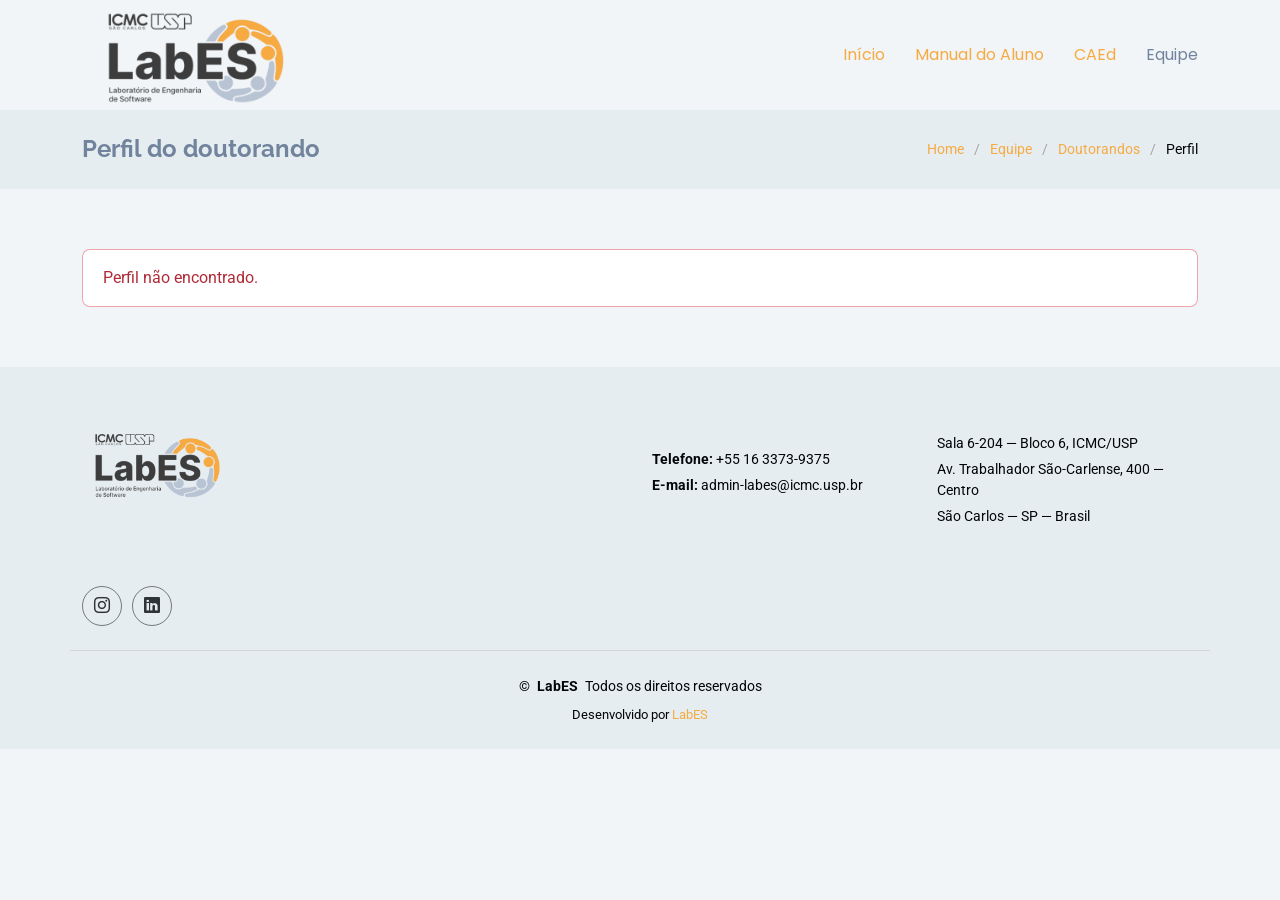
<file: doutorando/index.html>
<!DOCTYPE html>
<html lang="pt-BR">

<head>
  <meta charset="utf-8">
  <meta content="width=device-width, initial-scale=1.0" name="viewport">
  <title>Perfil do Doutorando - LabES</title>
  <meta name="description" content="Perfil de doutorando do Laborat&oacute;rio de Engenharia de Software do ICMC-USP">
  <meta name="keywords" content="LabES, doutorando, doutorado, engenharia de software, ICMC, USP">
  <link rel="canonical" href="https://www.labes.icmc.usp.br/doutorando/">

  <meta property="og:locale" content="pt_BR">
  <meta property="og:type" content="profile">
  <meta property="og:site_name" content="LabES">
  <meta property="og:title" content="Perfil do Doutorando - LabES">
  <meta property="og:description" content="Perfil de doutorando do Laboratório de Engenharia de Software do ICMC-USP">
  <meta property="og:url" content="https://www.labes.icmc.usp.br/doutorando/">
  <meta property="og:image" content="https://www.labes.icmc.usp.br/assets/img/labes-logo-share.png">
  <meta property="og:image:secure_url" content="https://www.labes.icmc.usp.br/assets/img/labes-logo-share.png">
  <meta property="og:image:type" content="image/png">
  <meta property="og:image:width" content="1200">
  <meta property="og:image:height" content="1200">
  <meta property="og:image:alt" content="Logo do LabES">
  <meta name="twitter:card" content="summary_large_image">
  <meta name="twitter:title" content="Perfil do Doutorando - LabES">
  <meta name="twitter:description" content="Perfil de doutorando do Laboratório de Engenharia de Software do ICMC-USP">
  <meta name="twitter:image" content="https://www.labes.icmc.usp.br/assets/img/labes-logo-share.png">
  <script type="application/ld+json">
  {
    "@context": "https://schema.org",
    "@type": "BreadcrumbList",
    "itemListElement": [
      {
        "@type": "ListItem",
        "position": 1,
        "name": "Início",
        "item": "https://www.labes.icmc.usp.br/"
      },
      {
        "@type": "ListItem",
        "position": 2,
        "name": "Equipe",
        "item": "https://www.labes.icmc.usp.br/equipe/"
      },
      {
        "@type": "ListItem",
        "position": 3,
        "name": "Perfil do Doutorando",
        "item": "https://www.labes.icmc.usp.br/doutorando/"
      }
    ]
  }
  </script>

  <!-- Favicons -->
  <link href="/favicon.ico" rel="icon" sizes="any">
  <link href="/assets/img/favicon.png" rel="icon" type="image/png">
  <link href="/assets/img/apple-touch-icon.png" rel="apple-touch-icon">

  <!-- Fonts -->
  <link href="https://fonts.googleapis.com" rel="preconnect">
  <link href="https://fonts.gstatic.com" rel="preconnect" crossorigin>
  <link href="https://fonts.googleapis.com/css2?family=Roboto:ital,wght@0,100;0,300;0,400;0,500;0,700;0,900;1,100;1,300;1,400;1,500;1,700;1,900&family=Poppins:ital,wght@0,100;0,200;0,300;0,400;0,500;0,600;0,700;0,800;0,900;1,100;1,200;1,300;1,400;1,500;1,600;1,700;1,800;1,900&family=Raleway:ital,wght@0,100;0,200;0,300;0,400;0,500;0,600;0,700;0,800;0,900;1,100;1,200;1,300;1,400;1,500;1,600;1,700;1,800;1,900&display=swap" rel="stylesheet">

  <!-- Vendor CSS Files -->
  <link href="../assets/vendor/bootstrap/css/bootstrap.min.css" rel="stylesheet">
  <link href="../assets/vendor/bootstrap-icons/bootstrap-icons.css" rel="stylesheet">
  <link href="../assets/vendor/aos/aos.css" rel="stylesheet">
  <link href="../assets/vendor/swiper/swiper-bundle.min.css" rel="stylesheet">
  <link href="../assets/vendor/glightbox/css/glightbox.min.css" rel="stylesheet">

  <!-- Main CSS File -->
  <link href="../assets/css/main.css" rel="stylesheet">
</head>

<body class="equipe-profile-page">

  <header id="header" class="header d-flex align-items-center sticky-top">
    <div class="header-container container-fluid container-xl position-relative d-flex align-items-center justify-content-end">
    </div>
  </header>

  <main class="main">

    <div class="page-title light-background">
      <div class="container d-lg-flex justify-content-between align-items-center">
        <h1 id="equipe-page-title" class="mb-2 mb-lg-0">Perfil do doutorando</h1>
        <nav class="breadcrumbs">
          <ol>
            <li><a href="/">Home</a></li>
            <li><a href="/equipe/">Equipe</a></li>
            <li><a href="/equipe/#doutorandos">Doutorandos</a></li>
            <li id="equipe-breadcrumb" class="current">Perfil</li>
          </ol>
        </nav>
      </div>
    </div>

    <section id="equipe-profile-section" class="orientador-profile section">
      <div class="container" data-aos="fade-up">
        <div id="equipe-profile-status" class="orientadores-status" role="status">Carregando perfil...</div>
        <div id="equipe-profile" data-tipo="doutorando"></div>
      </div>
    </section>

  </main>

  <footer id="footer" class="footer position-relative light-background"></footer>

  <a href="#" id="scroll-top" class="scroll-top d-flex align-items-center justify-content-center"><i class="bi bi-arrow-up-short"></i></a>
  <div id="preloader"></div>

  <!-- Vendor JS Files -->
  <script src="../assets/vendor/bootstrap/js/bootstrap.bundle.min.js"></script>
  <script src="../assets/vendor/php-email-form/validate.js"></script>
  <script src="../assets/vendor/aos/aos.js"></script>
  <script src="../assets/vendor/swiper/swiper-bundle.min.js"></script>
  <script src="../assets/vendor/purecounter/purecounter_vanilla.js"></script>
  <script src="../assets/vendor/imagesloaded/imagesloaded.pkgd.min.js"></script>
  <script src="../assets/vendor/isotope-layout/isotope.pkgd.min.js"></script>
  <script src="../assets/vendor/glightbox/js/glightbox.min.js"></script>

  <!-- Main JS File -->
  <script src="../assets/js/nav.js"></script>
  <script src="../assets/js/main.js"></script>
  <script src="../assets/js/equipe.js"></script>

</body>

</html>
</file>
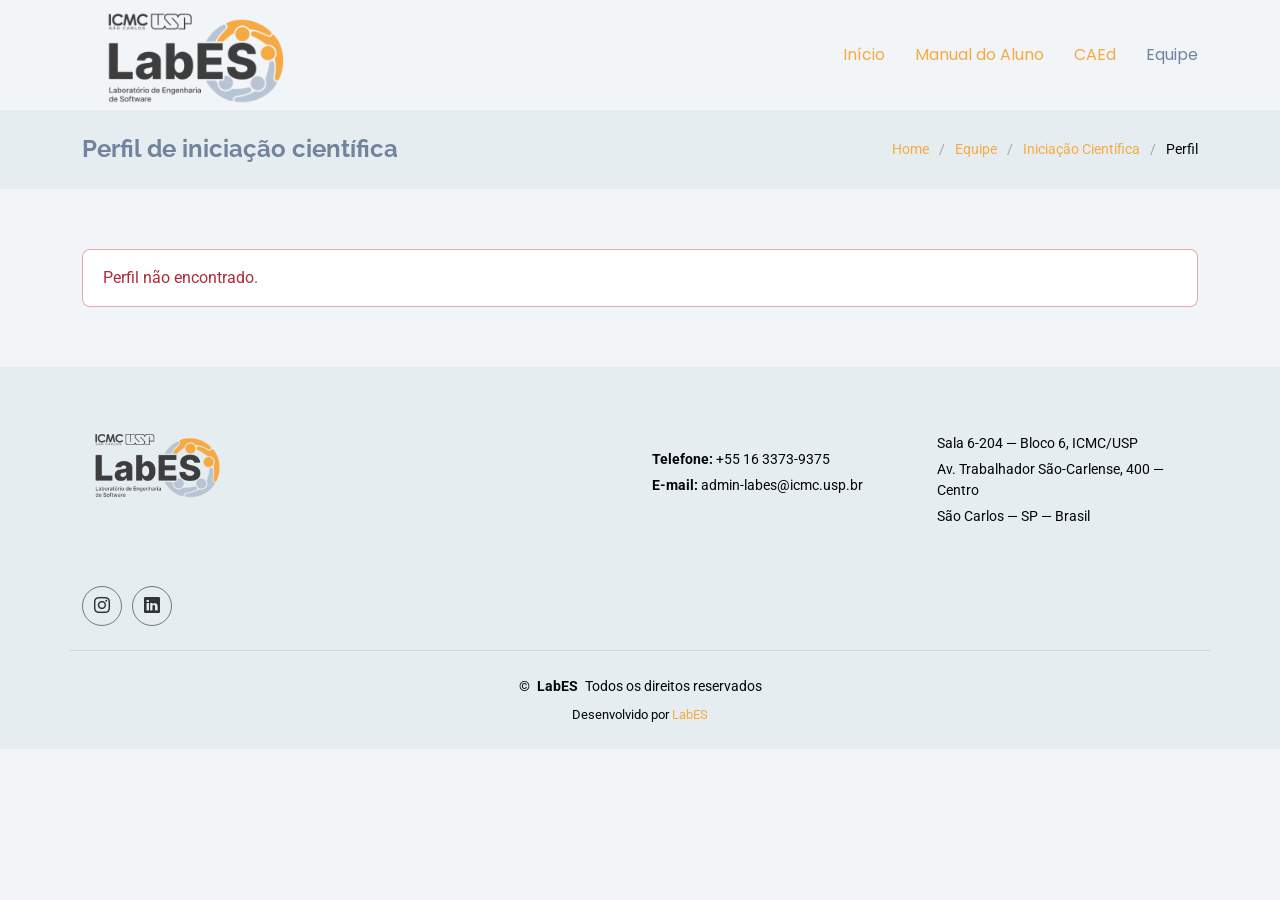
<file: iniciacao-cientifica/index.html>
<!DOCTYPE html>
<html lang="pt-BR">

<head>
  <meta charset="utf-8">
  <meta content="width=device-width, initial-scale=1.0" name="viewport">
  <title>Perfil de Iniciação Científica - LabES</title>
  <meta name="description" content="Perfil de aluno de iniciação científica do Laborat&oacute;rio de Engenharia de Software do ICMC-USP">
  <meta name="keywords" content="LabES, iniciação científica, IC, graduação, engenharia de software, ICMC, USP">
  <link rel="canonical" href="https://www.labes.icmc.usp.br/iniciacao-cientifica/">

  <meta property="og:locale" content="pt_BR">
  <meta property="og:type" content="profile">
  <meta property="og:site_name" content="LabES">
  <meta property="og:title" content="Perfil de Iniciação Científica - LabES">
  <meta property="og:description" content="Perfil de aluno de iniciação científica do Laboratório de Engenharia de Software do ICMC-USP">
  <meta property="og:url" content="https://www.labes.icmc.usp.br/iniciacao-cientifica/">
  <meta property="og:image" content="https://www.labes.icmc.usp.br/assets/img/labes-logo-share.png">
  <meta property="og:image:secure_url" content="https://www.labes.icmc.usp.br/assets/img/labes-logo-share.png">
  <meta property="og:image:type" content="image/png">
  <meta property="og:image:width" content="1200">
  <meta property="og:image:height" content="1200">
  <meta property="og:image:alt" content="Logo do LabES">
  <meta name="twitter:card" content="summary_large_image">
  <meta name="twitter:title" content="Perfil de Iniciação Científica - LabES">
  <meta name="twitter:description" content="Perfil de aluno de iniciação científica do Laboratório de Engenharia de Software do ICMC-USP">
  <meta name="twitter:image" content="https://www.labes.icmc.usp.br/assets/img/labes-logo-share.png">
  <script type="application/ld+json">
  {
    "@context": "https://schema.org",
    "@type": "BreadcrumbList",
    "itemListElement": [
      {
        "@type": "ListItem",
        "position": 1,
        "name": "Início",
        "item": "https://www.labes.icmc.usp.br/"
      },
      {
        "@type": "ListItem",
        "position": 2,
        "name": "Equipe",
        "item": "https://www.labes.icmc.usp.br/equipe/"
      },
      {
        "@type": "ListItem",
        "position": 3,
        "name": "Perfil de Iniciação Científica",
        "item": "https://www.labes.icmc.usp.br/iniciacao-cientifica/"
      }
    ]
  }
  </script>

  <!-- Favicons -->
  <link href="/favicon.ico" rel="icon" sizes="any">
  <link href="/assets/img/favicon.png" rel="icon" type="image/png">
  <link href="/assets/img/apple-touch-icon.png" rel="apple-touch-icon">

  <!-- Fonts -->
  <link href="https://fonts.googleapis.com" rel="preconnect">
  <link href="https://fonts.gstatic.com" rel="preconnect" crossorigin>
  <link href="https://fonts.googleapis.com/css2?family=Roboto:ital,wght@0,100;0,300;0,400;0,500;0,700;0,900;1,100;1,300;1,400;1,500;1,700;1,900&family=Poppins:ital,wght@0,100;0,200;0,300;0,400;0,500;0,600;0,700;0,800;0,900;1,100;1,200;1,300;1,400;1,500;1,600;1,700;1,800;1,900&family=Raleway:ital,wght@0,100;0,200;0,300;0,400;0,500;0,600;0,700;0,800;0,900;1,100;1,200;1,300;1,400;1,500;1,600;1,700;1,800;1,900&display=swap" rel="stylesheet">

  <!-- Vendor CSS Files -->
  <link href="../assets/vendor/bootstrap/css/bootstrap.min.css" rel="stylesheet">
  <link href="../assets/vendor/bootstrap-icons/bootstrap-icons.css" rel="stylesheet">
  <link href="../assets/vendor/aos/aos.css" rel="stylesheet">
  <link href="../assets/vendor/swiper/swiper-bundle.min.css" rel="stylesheet">
  <link href="../assets/vendor/glightbox/css/glightbox.min.css" rel="stylesheet">

  <!-- Main CSS File -->
  <link href="../assets/css/main.css" rel="stylesheet">
</head>

<body class="equipe-profile-page">

  <header id="header" class="header d-flex align-items-center sticky-top">
    <div class="header-container container-fluid container-xl position-relative d-flex align-items-center justify-content-end">
    </div>
  </header>

  <main class="main">

    <div class="page-title light-background">
      <div class="container d-lg-flex justify-content-between align-items-center">
        <h1 id="equipe-page-title" class="mb-2 mb-lg-0">Perfil de iniciação científica</h1>
        <nav class="breadcrumbs">
          <ol>
            <li><a href="/">Home</a></li>
            <li><a href="/equipe/">Equipe</a></li>
            <li><a href="/equipe/#iniciacao-cientifica">Iniciação Científica</a></li>
            <li id="equipe-breadcrumb" class="current">Perfil</li>
          </ol>
        </nav>
      </div>
    </div>

    <section id="equipe-profile-section" class="orientador-profile section">
      <div class="container" data-aos="fade-up">
        <div id="equipe-profile-status" class="orientadores-status" role="status">Carregando perfil...</div>
        <div id="equipe-profile" data-tipo="ic"></div>
      </div>
    </section>

  </main>

  <footer id="footer" class="footer position-relative light-background"></footer>

  <a href="#" id="scroll-top" class="scroll-top d-flex align-items-center justify-content-center"><i class="bi bi-arrow-up-short"></i></a>
  <div id="preloader"></div>

  <!-- Vendor JS Files -->
  <script src="../assets/vendor/bootstrap/js/bootstrap.bundle.min.js"></script>
  <script src="../assets/vendor/php-email-form/validate.js"></script>
  <script src="../assets/vendor/aos/aos.js"></script>
  <script src="../assets/vendor/swiper/swiper-bundle.min.js"></script>
  <script src="../assets/vendor/purecounter/purecounter_vanilla.js"></script>
  <script src="../assets/vendor/imagesloaded/imagesloaded.pkgd.min.js"></script>
  <script src="../assets/vendor/isotope-layout/isotope.pkgd.min.js"></script>
  <script src="../assets/vendor/glightbox/js/glightbox.min.js"></script>

  <!-- Main JS File -->
  <script src="../assets/js/nav.js"></script>
  <script src="../assets/js/main.js"></script>
  <script src="../assets/js/equipe.js"></script>

</body>

</html>
</file>
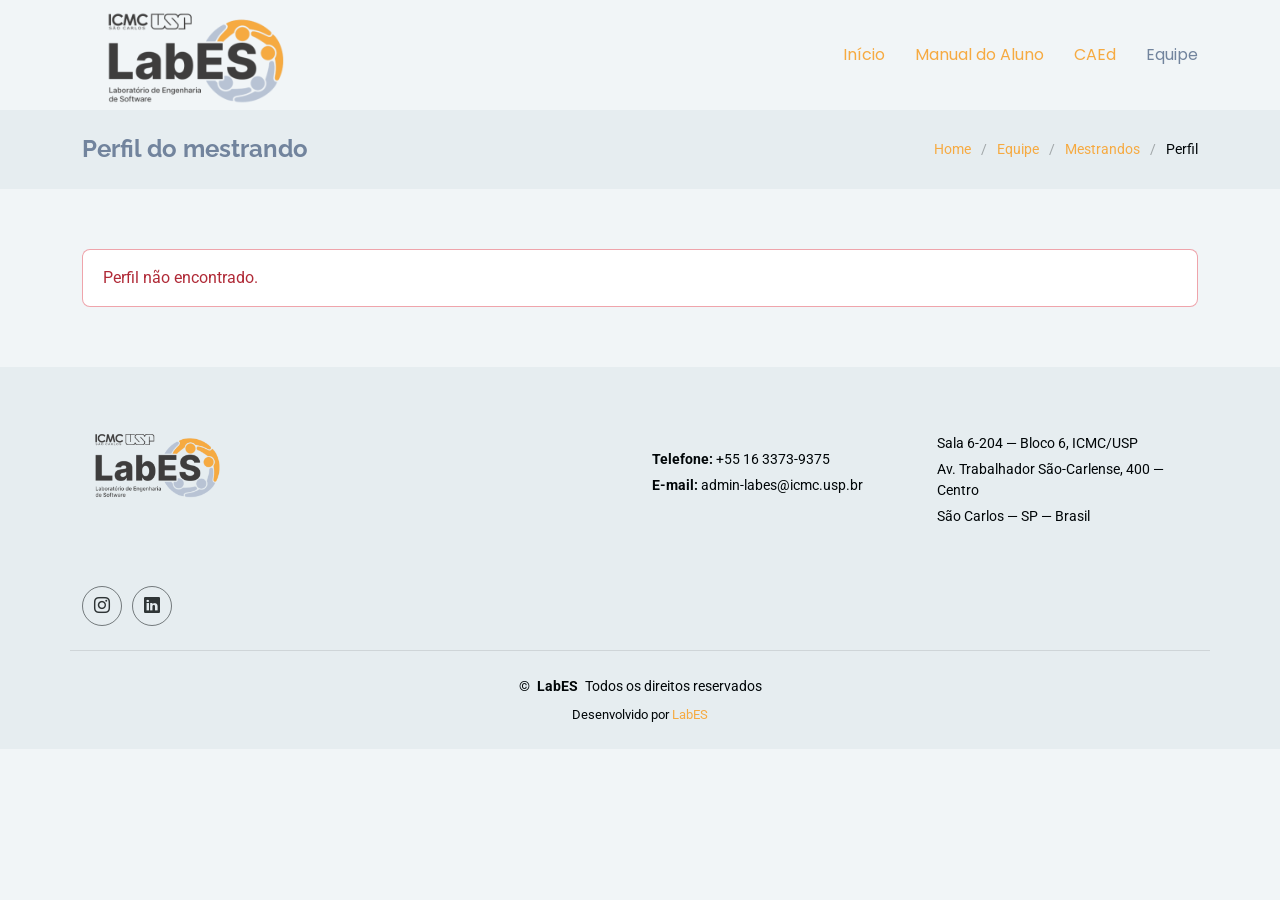
<file: mestrando/index.html>
<!DOCTYPE html>
<html lang="pt-BR">

<head>
  <meta charset="utf-8">
  <meta content="width=device-width, initial-scale=1.0" name="viewport">
  <title>Perfil do Mestrando - LabES</title>
  <meta name="description" content="Perfil de mestrando do Laborat&oacute;rio de Engenharia de Software do ICMC-USP">
  <meta name="keywords" content="LabES, mestrando, mestrado, engenharia de software, ICMC, USP">
  <link rel="canonical" href="https://www.labes.icmc.usp.br/mestrando/">

  <meta property="og:locale" content="pt_BR">
  <meta property="og:type" content="profile">
  <meta property="og:site_name" content="LabES">
  <meta property="og:title" content="Perfil do Mestrando - LabES">
  <meta property="og:description" content="Perfil de mestrando do Laboratório de Engenharia de Software do ICMC-USP">
  <meta property="og:url" content="https://www.labes.icmc.usp.br/mestrando/">
  <meta property="og:image" content="https://www.labes.icmc.usp.br/assets/img/labes-logo-share.png">
  <meta property="og:image:secure_url" content="https://www.labes.icmc.usp.br/assets/img/labes-logo-share.png">
  <meta property="og:image:type" content="image/png">
  <meta property="og:image:width" content="1200">
  <meta property="og:image:height" content="1200">
  <meta property="og:image:alt" content="Logo do LabES">
  <meta name="twitter:card" content="summary_large_image">
  <meta name="twitter:title" content="Perfil do Mestrando - LabES">
  <meta name="twitter:description" content="Perfil de mestrando do Laboratório de Engenharia de Software do ICMC-USP">
  <meta name="twitter:image" content="https://www.labes.icmc.usp.br/assets/img/labes-logo-share.png">
  <script type="application/ld+json">
  {
    "@context": "https://schema.org",
    "@type": "BreadcrumbList",
    "itemListElement": [
      {
        "@type": "ListItem",
        "position": 1,
        "name": "Início",
        "item": "https://www.labes.icmc.usp.br/"
      },
      {
        "@type": "ListItem",
        "position": 2,
        "name": "Equipe",
        "item": "https://www.labes.icmc.usp.br/equipe/"
      },
      {
        "@type": "ListItem",
        "position": 3,
        "name": "Perfil do Mestrando",
        "item": "https://www.labes.icmc.usp.br/mestrando/"
      }
    ]
  }
  </script>

  <!-- Favicons -->
  <link href="/favicon.ico" rel="icon" sizes="any">
  <link href="/assets/img/favicon.png" rel="icon" type="image/png">
  <link href="/assets/img/apple-touch-icon.png" rel="apple-touch-icon">

  <!-- Fonts -->
  <link href="https://fonts.googleapis.com" rel="preconnect">
  <link href="https://fonts.gstatic.com" rel="preconnect" crossorigin>
  <link href="https://fonts.googleapis.com/css2?family=Roboto:ital,wght@0,100;0,300;0,400;0,500;0,700;0,900;1,100;1,300;1,400;1,500;1,700;1,900&family=Poppins:ital,wght@0,100;0,200;0,300;0,400;0,500;0,600;0,700;0,800;0,900;1,100;1,200;1,300;1,400;1,500;1,600;1,700;1,800;1,900&family=Raleway:ital,wght@0,100;0,200;0,300;0,400;0,500;0,600;0,700;0,800;0,900;1,100;1,200;1,300;1,400;1,500;1,600;1,700;1,800;1,900&display=swap" rel="stylesheet">

  <!-- Vendor CSS Files -->
  <link href="../assets/vendor/bootstrap/css/bootstrap.min.css" rel="stylesheet">
  <link href="../assets/vendor/bootstrap-icons/bootstrap-icons.css" rel="stylesheet">
  <link href="../assets/vendor/aos/aos.css" rel="stylesheet">
  <link href="../assets/vendor/swiper/swiper-bundle.min.css" rel="stylesheet">
  <link href="../assets/vendor/glightbox/css/glightbox.min.css" rel="stylesheet">

  <!-- Main CSS File -->
  <link href="../assets/css/main.css" rel="stylesheet">
</head>

<body class="equipe-profile-page">

  <header id="header" class="header d-flex align-items-center sticky-top">
    <div class="header-container container-fluid container-xl position-relative d-flex align-items-center justify-content-end">
    </div>
  </header>

  <main class="main">

    <div class="page-title light-background">
      <div class="container d-lg-flex justify-content-between align-items-center">
        <h1 id="equipe-page-title" class="mb-2 mb-lg-0">Perfil do mestrando</h1>
        <nav class="breadcrumbs">
          <ol>
            <li><a href="/">Home</a></li>
            <li><a href="/equipe/">Equipe</a></li>
            <li><a href="/equipe/#mestrandos">Mestrandos</a></li>
            <li id="equipe-breadcrumb" class="current">Perfil</li>
          </ol>
        </nav>
      </div>
    </div>

    <section id="equipe-profile-section" class="orientador-profile section">
      <div class="container" data-aos="fade-up">
        <div id="equipe-profile-status" class="orientadores-status" role="status">Carregando perfil...</div>
        <div id="equipe-profile" data-tipo="mestrando"></div>
      </div>
    </section>

  </main>

  <footer id="footer" class="footer position-relative light-background"></footer>

  <a href="#" id="scroll-top" class="scroll-top d-flex align-items-center justify-content-center"><i class="bi bi-arrow-up-short"></i></a>
  <div id="preloader"></div>

  <!-- Vendor JS Files -->
  <script src="../assets/vendor/bootstrap/js/bootstrap.bundle.min.js"></script>
  <script src="../assets/vendor/php-email-form/validate.js"></script>
  <script src="../assets/vendor/aos/aos.js"></script>
  <script src="../assets/vendor/swiper/swiper-bundle.min.js"></script>
  <script src="../assets/vendor/purecounter/purecounter_vanilla.js"></script>
  <script src="../assets/vendor/imagesloaded/imagesloaded.pkgd.min.js"></script>
  <script src="../assets/vendor/isotope-layout/isotope.pkgd.min.js"></script>
  <script src="../assets/vendor/glightbox/js/glightbox.min.js"></script>

  <!-- Main JS File -->
  <script src="../assets/js/nav.js"></script>
  <script src="../assets/js/main.js"></script>
  <script src="../assets/js/equipe.js"></script>

</body>

</html>
</file>
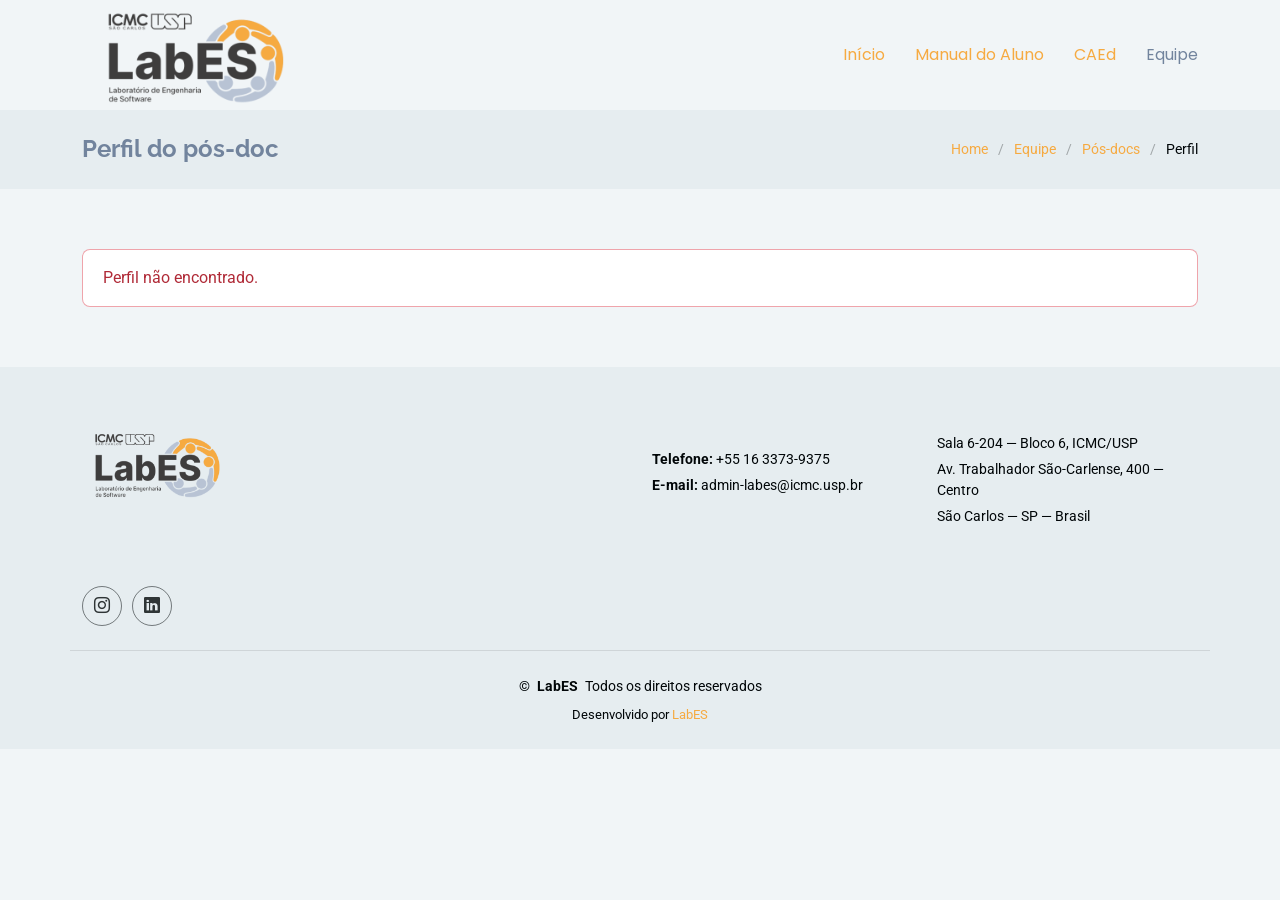
<file: pos-doc/index.html>
<!DOCTYPE html>
<html lang="pt-BR">

<head>
  <meta charset="utf-8">
  <meta content="width=device-width, initial-scale=1.0" name="viewport">
  <title>Perfil do Pós-doc - LabES</title>
  <meta name="description" content="Perfil de pós-doutorando do Laborat&oacute;rio de Engenharia de Software do ICMC-USP">
  <meta name="keywords" content="LabES, pós-doc, pós-doutorado, engenharia de software, ICMC, USP">
  <link rel="canonical" href="https://www.labes.icmc.usp.br/pos-doc/">

  <meta property="og:locale" content="pt_BR">
  <meta property="og:type" content="profile">
  <meta property="og:site_name" content="LabES">
  <meta property="og:title" content="Perfil do Pós-doc - LabES">
  <meta property="og:description" content="Perfil de pós-doutorando do Laboratório de Engenharia de Software do ICMC-USP">
  <meta property="og:url" content="https://www.labes.icmc.usp.br/pos-doc/">
  <meta property="og:image" content="https://www.labes.icmc.usp.br/assets/img/labes-logo-share.png">
  <meta property="og:image:secure_url" content="https://www.labes.icmc.usp.br/assets/img/labes-logo-share.png">
  <meta property="og:image:type" content="image/png">
  <meta property="og:image:width" content="1200">
  <meta property="og:image:height" content="1200">
  <meta property="og:image:alt" content="Logo do LabES">
  <meta name="twitter:card" content="summary_large_image">
  <meta name="twitter:title" content="Perfil do Pós-doc - LabES">
  <meta name="twitter:description" content="Perfil de pós-doutorando do Laboratório de Engenharia de Software do ICMC-USP">
  <meta name="twitter:image" content="https://www.labes.icmc.usp.br/assets/img/labes-logo-share.png">
  <script type="application/ld+json">
  {
    "@context": "https://schema.org",
    "@type": "BreadcrumbList",
    "itemListElement": [
      {
        "@type": "ListItem",
        "position": 1,
        "name": "Início",
        "item": "https://www.labes.icmc.usp.br/"
      },
      {
        "@type": "ListItem",
        "position": 2,
        "name": "Equipe",
        "item": "https://www.labes.icmc.usp.br/equipe/"
      },
      {
        "@type": "ListItem",
        "position": 3,
        "name": "Perfil do Pós-doc",
        "item": "https://www.labes.icmc.usp.br/pos-doc/"
      }
    ]
  }
  </script>

  <!-- Favicons -->
  <link href="/favicon.ico" rel="icon" sizes="any">
  <link href="/assets/img/favicon.png" rel="icon" type="image/png">
  <link href="/assets/img/apple-touch-icon.png" rel="apple-touch-icon">

  <!-- Fonts -->
  <link href="https://fonts.googleapis.com" rel="preconnect">
  <link href="https://fonts.gstatic.com" rel="preconnect" crossorigin>
  <link href="https://fonts.googleapis.com/css2?family=Roboto:ital,wght@0,100;0,300;0,400;0,500;0,700;0,900;1,100;1,300;1,400;1,500;1,700;1,900&family=Poppins:ital,wght@0,100;0,200;0,300;0,400;0,500;0,600;0,700;0,800;0,900;1,100;1,200;1,300;1,400;1,500;1,600;1,700;1,800;1,900&family=Raleway:ital,wght@0,100;0,200;0,300;0,400;0,500;0,600;0,700;0,800;0,900;1,100;1,200;1,300;1,400;1,500;1,600;1,700;1,800;1,900&display=swap" rel="stylesheet">

  <!-- Vendor CSS Files -->
  <link href="../assets/vendor/bootstrap/css/bootstrap.min.css" rel="stylesheet">
  <link href="../assets/vendor/bootstrap-icons/bootstrap-icons.css" rel="stylesheet">
  <link href="../assets/vendor/aos/aos.css" rel="stylesheet">
  <link href="../assets/vendor/swiper/swiper-bundle.min.css" rel="stylesheet">
  <link href="../assets/vendor/glightbox/css/glightbox.min.css" rel="stylesheet">

  <!-- Main CSS File -->
  <link href="../assets/css/main.css" rel="stylesheet">
</head>

<body class="equipe-profile-page">

  <header id="header" class="header d-flex align-items-center sticky-top">
    <div class="header-container container-fluid container-xl position-relative d-flex align-items-center justify-content-end">
    </div>
  </header>

  <main class="main">

    <div class="page-title light-background">
      <div class="container d-lg-flex justify-content-between align-items-center">
        <h1 id="equipe-page-title" class="mb-2 mb-lg-0">Perfil do pós-doc</h1>
        <nav class="breadcrumbs">
          <ol>
            <li><a href="/">Home</a></li>
            <li><a href="/equipe/">Equipe</a></li>
            <li><a href="/equipe/#pos-docs">Pós-docs</a></li>
            <li id="equipe-breadcrumb" class="current">Perfil</li>
          </ol>
        </nav>
      </div>
    </div>

    <section id="equipe-profile-section" class="orientador-profile section">
      <div class="container" data-aos="fade-up">
        <div id="equipe-profile-status" class="orientadores-status" role="status">Carregando perfil...</div>
        <div id="equipe-profile" data-tipo="posdoc"></div>
      </div>
    </section>

  </main>

  <footer id="footer" class="footer position-relative light-background"></footer>

  <a href="#" id="scroll-top" class="scroll-top d-flex align-items-center justify-content-center"><i class="bi bi-arrow-up-short"></i></a>
  <div id="preloader"></div>

  <!-- Vendor JS Files -->
  <script src="../assets/vendor/bootstrap/js/bootstrap.bundle.min.js"></script>
  <script src="../assets/vendor/php-email-form/validate.js"></script>
  <script src="../assets/vendor/aos/aos.js"></script>
  <script src="../assets/vendor/swiper/swiper-bundle.min.js"></script>
  <script src="../assets/vendor/purecounter/purecounter_vanilla.js"></script>
  <script src="../assets/vendor/imagesloaded/imagesloaded.pkgd.min.js"></script>
  <script src="../assets/vendor/isotope-layout/isotope.pkgd.min.js"></script>
  <script src="../assets/vendor/glightbox/js/glightbox.min.js"></script>

  <!-- Main JS File -->
  <script src="../assets/js/nav.js"></script>
  <script src="../assets/js/main.js"></script>
  <script src="../assets/js/equipe.js"></script>

</body>

</html>
</file>
<file: assets/css/main.css>
@charset "UTF-8";

/*--------------------------------------------------------------
# Font & Color Variables
--------------------------------------------------------------*/
/* Fonts */
:root {
  --default-font: "Roboto",  system-ui, -apple-system, "Segoe UI", Roboto, "Helvetica Neue", Arial, "Noto Sans", "Liberation Sans", sans-serif, "Apple Color Emoji", "Segoe UI Emoji", "Segoe UI Symbol", "Noto Color Emoji";
  --heading-font: "Raleway",  sans-serif;
  --nav-font: "Poppins",  sans-serif;
}

/* Global Colors - The following color variables are used throughout the website. Updating them here will change the color scheme of the entire website */
:root { 
  --background-color: #f1f5f7; /* Background color for the entire website, including individual sections */
  --default-color: #010608; /* Default color used for the majority of the text content across the entire website */
  --heading-color: #72849d; /* Color for headings, subheadings and title throughout the website */
  --accent-color: #f6aa41; /* Accent color that represents your brand on the website. It's used for buttons, links, and other elements that need to stand out */
  --surface-color: #ffffff; /* The surface color is used as a background of boxed elements within sections, such as cards, icon boxes, or other elements that require a visual separation from the global background. */
  --contrast-color: #ffffff; /* Contrast color for text, ensuring readability against backgrounds of accent, heading, or default colors. */
}

/* Nav Menu Colors - The following color variables are used specifically for the navigation menu. They are separate from the global colors to allow for more customization options */
:root {
  --nav-color: #f6aa41;  /* The default color of the main navmenu links */
  --nav-hover-color: #72849d; /* Applied to main navmenu links when they are hovered over or active */
  --nav-mobile-background-color: #ffffff; /* Used as the background color for mobile navigation menu */
  --nav-dropdown-background-color: #ffffff; /* Used as the background color for dropdown items that appear when hovering over primary navigation items */
  --nav-dropdown-color: #010608; /* Used for navigation links of the dropdown items in the navigation menu. */
  --nav-dropdown-hover-color: #f6aa41; /* Similar to --nav-hover-color, this color is applied to dropdown navigation links when they are hovered over. */
}

/* Color Presets - These classes override global colors when applied to any section or element, providing reuse of the sam color scheme. */

.light-background {
  --background-color: #e6edf0;
  --surface-color: #ffffff;
}

.dark-background {
  --background-color: #060606;
  --default-color: #ffffff;
  --heading-color: #ffffff;
  --surface-color: #252525;
  --contrast-color: #ffffff;
}

/* Smooth scroll */
:root {
  scroll-behavior: smooth;
}

/*--------------------------------------------------------------
# General Styling & Shared Classes
--------------------------------------------------------------*/
body {
  color: var(--default-color);
  background-color: var(--background-color);
  font-family: var(--default-font);
}

a {
  color: var(--accent-color);
  text-decoration: none;
  transition: 0.3s;
}

a:hover {
  color: color-mix(in srgb, var(--accent-color), transparent 25%);
  text-decoration: none;
}

h1,
h2,
h3,
h4,
h5,
h6 {
  color: var(--heading-color);
  font-family: var(--heading-font);
}

/* PHP Email Form Messages
------------------------------*/
.php-email-form .error-message {
  display: none;
  background: #df1529;
  color: #ffffff;
  text-align: left;
  padding: 15px;
  margin-bottom: 24px;
  font-weight: 600;
}

.php-email-form .sent-message {
  display: none;
  color: #ffffff;
  background: #059652;
  text-align: center;
  padding: 15px;
  margin-bottom: 24px;
  font-weight: 600;
}

.php-email-form .loading {
  display: none;
  background: var(--surface-color);
  text-align: center;
  padding: 15px;
  margin-bottom: 24px;
}

.php-email-form .loading:before {
  content: "";
  display: inline-block;
  border-radius: 50%;
  width: 24px;
  height: 24px;
  margin: 0 10px -6px 0;
  border: 3px solid var(--accent-color);
  border-top-color: var(--surface-color);
  animation: php-email-form-loading 1s linear infinite;
}

@keyframes php-email-form-loading {
  0% {
    transform: rotate(0deg);
  }

  100% {
    transform: rotate(360deg);
  }
}

/*--------------------------------------------------------------
# Global Header
--------------------------------------------------------------*/
.header {
  --background-color: rgba(255, 255, 255, 0);
  --default-color: #ffffff;
  --heading-color: #ffffff;
  color: var(--default-color);
  background-color: var(--background-color);
  padding: 15px 0;
  transition: all 0.5s;
  z-index: 997;
}

.header .header-container {
  background: color-mix(in srgb, var(--default-color), transparent 97%);
  transition: all 0.5s;
  position: relative;
  padding-top: 10px;
  padding-bottom: 10px;
}

.header .logo {
  /* background: var(--accent-color); */
  position: absolute;
  inset: 0 auto 0 0;
  padding: 0 20px;
}

.header .logo img {
  max-height: 140px;
  margin-right: 8px;
  margin-top: 20px;
  margin-bottom: 10px;
}

.header .logo h1 {
  font-size: 26px;
  margin: 0;
  font-weight: 500;
  color: var(--contrast-color);
}

@media (max-width: 1200px) {
  .header .logo {
    order: 1;
  }

  .header .navmenu {
    order: 3;
  }
}

@media (max-width: 1199px) {
  .header {
    padding: 8px 0;
  }

  .header .header-container {
    min-height: 82px;
    padding-top: 6px;
    padding-bottom: 6px;
  }

  .header .logo {
    position: static;
    inset: auto;
    padding: 0;
  }

  .header .logo img {
    max-height: 82px;
    margin-top: 0;
    margin-right: 8px;
    margin-bottom: 0;
  }
}

@media (max-width: 800px) {
  .header .header-container {
    min-height: 68px;
    padding-top: 4px;
    padding-bottom: 4px;
  }

  .header .logo img {
    max-height: 72px;
  }
}

@media (max-width: 480px) {
  .header .header-container {
    min-height: 60px;
  }

  .header .logo img {
    max-height: 62px;
  }
}

@media (max-width: 360px) {
  .header .logo img {
    max-height: 54px;
  }
}

.scrolled .header {
  box-shadow: 0px 0 18px rgba(0, 0, 0, 0.1);
}

/* Global Header on Scroll
------------------------------*/
.scrolled .header {
  --background-color: #ffffff;
}

/*--------------------------------------------------------------
# Navigation Menu
--------------------------------------------------------------*/
/* Navmenu - Desktop */
@media (min-width: 1200px) {
  .navmenu {
    padding: 0;
  }

  .navmenu ul {
    margin: 0;
    padding: 0;
    display: flex;
    list-style: none;
    align-items: center;
  }

  .navmenu li {
    position: relative;
  }

  .navmenu a,
  .navmenu a:focus {
    color: var(--nav-color);
    padding: 18px 15px;
    font-size: 16px;
    font-family: var(--nav-font);
    font-weight: 400;
    display: flex;
    align-items: center;
    justify-content: space-between;
    white-space: nowrap;
    transition: 0.3s;
  }

  .navmenu a i,
  .navmenu a:focus i {
    font-size: 12px;
    line-height: 0;
    margin-left: 5px;
    transition: 0.3s;
  }

  .navmenu li:last-child a {
    padding-right: 0;
  }

  .navmenu li:hover>a,
  .navmenu .active,
  .navmenu .active:focus {
    color: var(--nav-hover-color);
  }

  .navmenu .dropdown ul {
    margin: 0;
    padding: 10px 0;
    background: var(--nav-dropdown-background-color);
    display: block;
    position: absolute;
    visibility: hidden;
    left: 14px;
    top: 130%;
    opacity: 0;
    transition: 0.3s;
    border-radius: 4px;
    z-index: 99;
    box-shadow: 0px 0px 30px rgba(0, 0, 0, 0.1);
  }

  .navmenu .dropdown ul li {
    min-width: 200px;
  }

  .navmenu .dropdown ul a {
    padding: 10px 20px;
    font-size: 15px;
    text-transform: none;
    color: var(--nav-dropdown-color);
  }

  .navmenu .dropdown ul a i {
    font-size: 12px;
  }

  .navmenu .dropdown ul a:hover,
  .navmenu .dropdown ul .active:hover,
  .navmenu .dropdown ul li:hover>a {
    color: var(--nav-dropdown-hover-color);
  }

  .navmenu .dropdown:hover>ul {
    opacity: 1;
    top: 100%;
    visibility: visible;
  }

  .navmenu .dropdown .dropdown ul {
    top: 0;
    left: -90%;
    visibility: hidden;
  }

  .navmenu .dropdown .dropdown:hover>ul {
    opacity: 1;
    top: 0;
    left: -100%;
    visibility: visible;
  }
}

/* Navmenu - Mobile */
@media (max-width: 1199px) {
  .mobile-nav-toggle {
    color: var(--nav-color);
    font-size: 28px;
    line-height: 0;
    margin-right: 10px;
    cursor: pointer;
    transition: color 0.3s;
  }

  .navmenu {
    padding: 0;
    z-index: 9997;
  }

  .navmenu ul {
    display: none;
    list-style: none;
    position: absolute;
    inset: 60px 20px 20px 20px;
    padding: 10px 0;
    margin: 0;
    border-radius: 6px;
    background-color: var(--nav-mobile-background-color);
    overflow-y: auto;
    transition: 0.3s;
    z-index: 9998;
    box-shadow: 0px 0px 30px rgba(0, 0, 0, 0.1);
  }

  .navmenu a,
  .navmenu a:focus {
    color: var(--nav-dropdown-color);
    padding: 10px 20px;
    font-family: var(--nav-font);
    font-size: 17px;
    font-weight: 500;
    display: flex;
    align-items: center;
    justify-content: space-between;
    white-space: nowrap;
    transition: 0.3s;
  }

  .navmenu a i,
  .navmenu a:focus i {
    font-size: 12px;
    line-height: 0;
    margin-left: 5px;
    width: 30px;
    height: 30px;
    display: flex;
    align-items: center;
    justify-content: center;
    border-radius: 50%;
    transition: 0.3s;
    background-color: color-mix(in srgb, var(--accent-color), transparent 90%);
  }

  .navmenu a i:hover,
  .navmenu a:focus i:hover {
    background-color: var(--accent-color);
    color: var(--contrast-color);
  }

  .navmenu a:hover,
  .navmenu .active,
  .navmenu .active:focus {
    color: var(--nav-dropdown-hover-color);
  }

  .navmenu .active i,
  .navmenu .active:focus i {
    background-color: var(--accent-color);
    color: var(--contrast-color);
    transform: rotate(180deg);
  }

  .navmenu .dropdown ul {
    position: static;
    display: none;
    z-index: 99;
    padding: 10px 0;
    margin: 10px 20px;
    background-color: var(--nav-dropdown-background-color);
    border: 1px solid color-mix(in srgb, var(--default-color), transparent 90%);
    box-shadow: none;
    transition: all 0.5s ease-in-out;
  }

  .navmenu .dropdown ul ul {
    background-color: rgba(33, 37, 41, 0.1);
  }

  .navmenu .dropdown>.dropdown-active {
    display: block;
    background-color: rgba(33, 37, 41, 0.03);
  }

  .mobile-nav-active {
    overflow: hidden;
  }

  .mobile-nav-active .mobile-nav-toggle {
    color: #fff;
    position: absolute;
    font-size: 32px;
    top: 15px;
    right: 15px;
    margin-right: 0;
    z-index: 9999;
  }

  .mobile-nav-active .navmenu {
    position: fixed;
    overflow: hidden;
    inset: 0;
    background: rgba(33, 37, 41, 0.8);
    transition: 0.3s;
  }

  .mobile-nav-active .navmenu>ul {
    display: block;
  }
}

/*--------------------------------------------------------------
# Global Footer
--------------------------------------------------------------*/
.footer {
  color: var(--default-color);
  background-color: var(--background-color);
  font-size: 14px;
  position: relative;
}

.footer .footer-top {
  padding-top: 50px;
}

.footer .footer-about .logo {
  line-height: 1;
  margin-bottom: 25px;
}

.footer .footer-about .logo img {
  max-height: 100px;
  margin-right: 6px;
}

.footer .footer-about .logo span {
  color: var(--heading-color);
  font-family: var(--heading-font);
  font-size: 26px;
  font-weight: 700;
  letter-spacing: 1px;
}

.footer .footer-about p {
  font-size: 14px;
  font-family: var(--heading-font);
}

.footer .social-links a {
  display: flex;
  align-items: center;
  justify-content: center;
  width: 40px;
  height: 40px;
  border-radius: 50%;
  border: 1px solid color-mix(in srgb, var(--default-color), transparent 50%);
  font-size: 16px;
  color: color-mix(in srgb, var(--default-color), transparent 20%);
  margin-right: 10px;
  transition: 0.3s;
}

.footer .social-links a:hover {
  color: var(--accent-color);
  border-color: var(--accent-color);
}

.footer h4 {
  font-size: 16px;
  font-weight: bold;
  position: relative;
  padding-bottom: 12px;
}

.footer .footer-links {
  margin-bottom: 30px;
}

.footer .footer-links ul {
  list-style: none;
  padding: 0;
  margin: 0;
}

.footer .footer-links ul i {
  padding-right: 2px;
  font-size: 12px;
  line-height: 0;
}

.footer .footer-links ul li {
  padding: 10px 0;
  display: flex;
  align-items: center;
}

.footer .footer-links ul li:first-child {
  padding-top: 0;
}

.footer .footer-links ul a {
  color: color-mix(in srgb, var(--default-color), transparent 30%);
  display: inline-block;
  line-height: 1;
}

.footer .footer-links ul a:hover {
  color: var(--accent-color);
}

.footer .footer-contact p {
  margin-bottom: 5px;
}

.footer .copyright {
  padding: 25px 0;
  border-top: 1px solid color-mix(in srgb, var(--default-color), transparent 90%);
}

.footer .copyright p {
  margin-bottom: 0;
}

.footer .credits {
  margin-top: 8px;
  font-size: 13px;
}

/*--------------------------------------------------------------
# Preloader
--------------------------------------------------------------*/
#preloader {
  position: fixed;
  inset: 0;
  z-index: 999999;
  overflow: hidden;
  background: var(--background-color);
  transition: all 0.6s ease-out;
}

#preloader:before {
  content: "";
  position: fixed;
  top: calc(50% - 30px);
  left: calc(50% - 30px);
  border: 6px solid #ffffff;
  border-color: var(--accent-color) transparent var(--accent-color) transparent;
  border-radius: 50%;
  width: 60px;
  height: 60px;
  animation: animate-preloader 1.5s linear infinite;
}

@keyframes animate-preloader {
  0% {
    transform: rotate(0deg);
  }

  100% {
    transform: rotate(360deg);
  }
}

/*--------------------------------------------------------------
# Scroll Top Button
--------------------------------------------------------------*/
.scroll-top {
  position: fixed;
  visibility: hidden;
  opacity: 0;
  right: 15px;
  bottom: 15px;
  z-index: 99999;
  background-color: var(--accent-color);
  width: 40px;
  height: 40px;
  border-radius: 4px;
  transition: all 0.4s;
}

.scroll-top i {
  font-size: 24px;
  color: var(--contrast-color);
  line-height: 0;
}

.scroll-top:hover {
  background-color: color-mix(in srgb, var(--accent-color), transparent 20%);
  color: var(--contrast-color);
}

.scroll-top.active {
  visibility: visible;
  opacity: 1;
}

/*--------------------------------------------------------------
# Disable aos animation delay on mobile devices
--------------------------------------------------------------*/
@media screen and (max-width: 768px) {
  [data-aos-delay] {
    transition-delay: 0 !important;
  }
}

/*--------------------------------------------------------------
# Global Page Titles & Breadcrumbs
--------------------------------------------------------------*/
.page-title {
  color: var(--default-color);
  background-color: var(--background-color);
  padding: 25px 0;
  position: relative;
}

.page-title h1 {
  font-size: 24px;
  font-weight: 700;
}

.page-title .breadcrumbs ol {
  display: flex;
  flex-wrap: wrap;
  list-style: none;
  padding: 0;
  margin: 0;
  font-size: 14px;
  font-weight: 400;
}

.page-title .breadcrumbs ol li+li {
  padding-left: 10px;
}

.page-title .breadcrumbs ol li+li::before {
  content: "/";
  display: inline-block;
  padding-right: 10px;
  color: color-mix(in srgb, var(--default-color), transparent 70%);
}

/*--------------------------------------------------------------
# Global Sections
--------------------------------------------------------------*/
section,
.section {
  color: var(--default-color);
  background-color: var(--background-color);
  padding: 60px 0;
  scroll-margin-top: 90px;
  overflow: clip;
}

@media (max-width: 1199px) {

  section,
  .section {
    scroll-margin-top: 66px;
  }
}

/*--------------------------------------------------------------
# Global Section Titles
--------------------------------------------------------------*/
.section-title {
  text-align: center;
  padding-bottom: 60px;
  position: relative;
}

.section-title h2 {
  font-size: 32px;
  font-weight: 700;
  margin-bottom: 20px;
  padding-bottom: 20px;
  position: relative;
}

.section-title h2:before {
  content: "";
  position: absolute;
  display: block;
  width: 160px;
  height: 1px;
  background: color-mix(in srgb, var(--default-color), transparent 60%);
  left: 0;
  right: 0;
  bottom: 1px;
  margin: auto;
}

.section-title h2::after {
  content: "";
  position: absolute;
  display: block;
  width: 60px;
  height: 3px;
  background: var(--accent-color);
  left: 0;
  right: 0;
  bottom: 0;
  margin: auto;
}

.section-title p {
  margin-bottom: 0;
}

/*--------------------------------------------------------------
# Hero Section
--------------------------------------------------------------*/
.hero {
  position: relative;
  overflow: hidden;
  padding: 0px;
}

.hero .hero-wrapper {
  padding: 80px;
}

@media (max-width: 992px) {
  .hero .hero-wrapper {
    padding: 100px 0 60px;
    text-align: center;
  }
}

.hero .hero-wrapper .hero-content h1 {
  font-size: 3.2rem;
  font-weight: 800;
  margin-bottom: 1.5rem;
  line-height: 1.2;
}

@media (max-width: 992px) {
  .hero .hero-wrapper .hero-content h1 {
    font-size: 2.5rem;
  }
}

@media (max-width: 576px) {
  .hero .hero-wrapper .hero-content h1 {
    font-size: 2rem;
  }
}

.hero .hero-wrapper .hero-content p {
  font-size: 1.1rem;
  margin-bottom: 2rem;
  line-height: 1.6;
}

.hero .hero-wrapper .hero-content .stats-row {
  display: flex;
  margin-bottom: 2rem;
}

@media (max-width: 992px) {
  .hero .hero-wrapper .hero-content .stats-row {
    justify-content: center;
    flex-wrap: wrap;
  }
}

.hero .hero-wrapper .hero-content .stats-row .stat-item {
  margin-right: 2.5rem;
}

@media (max-width: 992px) {
  .hero .hero-wrapper .hero-content .stats-row .stat-item {
    margin: 0 1.5rem 1rem;
  }
}

.hero .hero-wrapper .hero-content .stats-row .stat-item .stat-number {
  display: block;
  font-size: 2rem;
  font-weight: 700;
  color: var(--accent-color);
}

.hero .hero-wrapper .hero-content .stats-row .stat-item .stat-label {
  font-size: 0.85rem;
  font-weight: 500;
  text-transform: uppercase;
  letter-spacing: 0.5px;
}

.hero .hero-wrapper .hero-content .action-buttons {
  display: flex;
  gap: 15px;
}

@media (max-width: 992px) {
  .hero .hero-wrapper .hero-content .action-buttons {
    justify-content: center;
    flex-wrap: wrap;
  }
}

.hero .hero-wrapper .hero-content .action-buttons a {
  padding: 14px 28px;
  font-weight: 600;
  border-radius: 8px;
  font-size: 1rem;
  text-align: center;
  transition: all 0.3s ease;
}

@media (max-width: 576px) {
  .hero .hero-wrapper .hero-content .action-buttons a {
    width: 100%;
  }
}

.hero .hero-wrapper .hero-content .action-buttons .btn-primary {
  background: var(--accent-color);
  color: var(--contrast-color);
  box-shadow: 0 4px 15px rgba(0, 0, 0, 0.1);
}

.hero .hero-wrapper .hero-content .action-buttons .btn-primary:hover {
  background: color-mix(in srgb, var(--accent-color), transparent 15%);
  transform: translateY(-3px);
  box-shadow: 0 8px 25px rgba(0, 0, 0, 0.15);
}

.hero .hero-wrapper .hero-content .action-buttons .btn-secondary {
  background: var(--surface-color);
  color: var(--default-color);
  box-shadow: 0 8px 15px rgba(0, 0, 0, 0.05);
}

.hero .hero-wrapper .hero-content .action-buttons .btn-secondary:hover {
  color: var(--heading-color);
  transform: translateY(-3px);
  box-shadow: 0 8px 25px rgba(0, 0, 0, 0.15);
}

.hero .hero-wrapper .hero-media {
  position: relative;
}

@media (max-width: 992px) {
  .hero .hero-wrapper .hero-media {
    margin-top: 3rem;
    max-width: 80%;
    margin-left: auto;
    margin-right: auto;
  }
}

.hero .hero-wrapper .hero-media .main-image {
  border-radius: 20px;
  box-shadow: 0 20px 40px rgba(0, 0, 0, 0.2);
  transform: perspective(1000px) rotateY(-5deg);
  transition: all 0.5s ease;
}

.hero .hero-wrapper .hero-media .main-image:hover {
  transform: perspective(1000px) rotateY(0);
}

.hero .hero-wrapper .hero-media .image-overlay {
  position: absolute;
  bottom: -20px;
  right: -20px;
}

@media (max-width: 992px) {
  .hero .hero-wrapper .hero-media .image-overlay {
    right: 0;
  }
}

.hero .hero-wrapper .hero-media .image-overlay .badge-accredited {
  background: var(--accent-color);
  color: var(--contrast-color);
  padding: 12px 20px;
  border-radius: 50px;
  font-weight: 600;
  display: flex;
  align-items: center;
  gap: 10px;
  box-shadow: 0 8px 15px rgba(0, 0, 0, 0.1);
}

.hero .hero-wrapper .hero-media .image-overlay .badge-accredited i {
  font-size: 1.3rem;
}

.hero .feature-cards-wrapper {
  margin-top: -40px;
  padding-bottom: 40px;
  position: relative;
  z-index: 10;
}

.hero .feature-cards-wrapper .feature-card {
  background: var(--surface-color);
  border-radius: 15px;
  padding: 2rem;
  box-shadow: 0 10px 30px rgba(0, 0, 0, 0.06);
  display: flex;
  align-items: flex-start;
  gap: 1.5rem;
  height: 100%;
  transition: all 0.3s ease;
}

.hero .feature-cards-wrapper .feature-card:hover,
.hero .feature-cards-wrapper .feature-card.active {
  transform: translateY(-10px);
  box-shadow: 0 15px 40px rgba(0, 0, 0, 0.1);
}

.hero .feature-cards-wrapper .feature-card.active {
  background: var(--surface-color);
  border-left: 4px solid var(--accent-color);
}

.hero .feature-cards-wrapper .feature-card.active .feature-icon {
  background: var(--accent-color);
  color: var(--contrast-color);
}

.hero .feature-cards-wrapper .feature-card .feature-icon {
  width: 60px;
  height: 60px;
  background: color-mix(in srgb, var(--heading-color), transparent 90%);
  color: var(--heading-color);
  border-radius: 12px;
  display: flex;
  align-items: center;
  justify-content: center;
  font-size: 1.5rem;
  transition: all 0.3s ease;
}

.hero .feature-cards-wrapper .feature-card .feature-content {
  flex: 1;
}

.hero .feature-cards-wrapper .feature-card .feature-content h3 {
  font-size: 1.25rem;
  margin-bottom: 0.75rem;
  font-weight: 700;
}

.hero .feature-cards-wrapper .feature-card .feature-content p {
  font-size: 0.9rem;
  color: color-mix(in srgb, var(--default-color), transparent 20%);
  margin: 0;
}

.hero .upcoming-event {
  background: var(--heading-color);
  color: var(--contrast-color);
  padding: 0;
  margin: 30px 0 0;
}

.hero .upcoming-event .event-content {
  display: flex;
  align-items: center;
  flex-wrap: wrap;
  padding: 20px;
  position: relative;
  border-radius: 10px;
  overflow: hidden;
}

@media (max-width: 992px) {
  .hero .upcoming-event .event-content {
    flex-direction: column;
    text-align: center;
  }
}

.hero .upcoming-event .event-content>* {
  position: relative;
  z-index: 1;
}

.hero .upcoming-event .event-content .event-date {
  display: flex;
  flex-direction: column;
  background: var(--accent-color);
  color: var(--contrast-color);
  text-align: center;
  padding: 15px;
  border-radius: 8px;
  margin-right: 30px;
  min-width: 100px;
}

@media (max-width: 992px) {
  .hero .upcoming-event .event-content .event-date {
    margin: 0 auto 20px;
  }
}

.hero .upcoming-event .event-content .event-date .day {
  font-size: 2.5rem;
  font-weight: 800;
  line-height: 1;
}

.hero .upcoming-event .event-content .event-date .month {
  font-size: 1rem;
  font-weight: 600;
  text-transform: uppercase;
}

.hero .upcoming-event .event-content .event-info {
  flex: 1;
  margin-right: 30px;
}

@media (max-width: 992px) {
  .hero .upcoming-event .event-content .event-info {
    margin-right: 0;
    margin-bottom: 20px;
  }
}

.hero .upcoming-event .event-content .event-info h3 {
  font-size: 1.6rem;
  color: var(--contrast-color);
  margin-bottom: 10px;
  font-weight: 700;
}

@media (max-width: 576px) {
  .hero .upcoming-event .event-content .event-info h3 {
    font-size: 1.3rem;
  }
}

.hero .upcoming-event .event-content .event-info p {
  font-size: 1rem;
  margin: 0;
}

.hero .upcoming-event .event-content .event-action {
  display: flex;
  flex-direction: column;
  align-items: center;
}

.hero .upcoming-event .event-content .event-action .btn-event {
  background: var(--accent-color);
  color: var(--contrast-color);
  padding: 12px 30px;
  border-radius: 8px;
  font-weight: 600;
  display: inline-block;
  text-transform: uppercase;
  letter-spacing: 1px;
  margin-bottom: 10px;
  transition: all 0.3s ease;
}

.hero .upcoming-event .event-content .event-action .btn-event:hover {
  background: color-mix(in srgb, var(--accent-color), transparent 15%);
  transform: translateY(-3px);
  box-shadow: 0 10px 20px rgba(0, 0, 0, 0.15);
}

.hero .upcoming-event .event-content .event-action .countdown {
  font-size: 0.9rem;
  opacity: 0.8;
}

/*--------------------------------------------------------------
# About Section
--------------------------------------------------------------*/
.about .about-content h2 {
  font-size: 2.5rem;
  margin-bottom: 20px;
  font-weight: 700;
}

.about .about-content h3 {
  color: var(--accent-color);
  font-weight: 600;
  margin-bottom: 10px;
  font-size: 1.1rem;
}

.about .about-content p {
  margin-bottom: 30px;
}

.about .about-content .timeline {
  position: relative;
  margin-top: 40px;
  padding-left: 30px;
}

.about .about-content .timeline:before {
  content: "";
  position: absolute;
  left: 0;
  top: 0;
  height: 100%;
  width: 3px;
  background-color: color-mix(in srgb, var(--accent-color), transparent 70%);
}

.about .about-content .timeline .timeline-item {
  position: relative;
  margin-bottom: 30px;
}

.about .about-content .timeline .timeline-item:last-child {
  margin-bottom: 0;
}

.about .about-content .timeline .timeline-item .timeline-dot {
  position: absolute;
  left: -35px;
  top: 5px;
  width: 16px;
  height: 16px;
  border-radius: 50%;
  background-color: var(--accent-color);
}

.about .about-content .timeline .timeline-item .timeline-content h4 {
  font-weight: 700;
  font-size: 1.25rem;
  margin-bottom: 10px;
  color: var(--heading-color);
}

.about .about-content .timeline .timeline-item .timeline-content p {
  margin-bottom: 0;
}

.about .about-image {
  position: relative;
}

.about .about-image img {
  width: 100%;
  box-shadow: 0 10px 30px rgba(0, 0, 0, 0.1);
}

.about .about-image .mission-vision {
  margin-top: 30px;
  display: grid;
  grid-template-columns: 1fr 1fr;
  gap: 20px;
}

@media (max-width: 768px) {
  .about .about-image .mission-vision {
    grid-template-columns: 1fr;
  }
}

.about .about-image .mission-vision .mission,
.about .about-image .mission-vision .vision {
  background-color: var(--surface-color);
  padding: 25px;
  border-radius: 10px;
  box-shadow: 0 5px 25px rgba(0, 0, 0, 0.05);
}

.about .about-image .mission-vision .mission h3,
.about .about-image .mission-vision .vision h3 {
  font-size: 1.3rem;
  margin-bottom: 15px;
  font-weight: 600;
  position: relative;
  padding-left: 15px;
}

.about .about-image .mission-vision .mission h3:before,
.about .about-image .mission-vision .vision h3:before {
  content: "";
  position: absolute;
  left: 0;
  top: 8px;
  width: 5px;
  height: 20px;
  background-color: var(--accent-color);
  border-radius: 3px;
}

.about .about-image .mission-vision .mission p,
.about .about-image .mission-vision .vision p {
  margin-bottom: 0;
  font-size: 0.95rem;
}

.about .core-values {
  margin-top: 30px;
}

.about .core-values h3 {
  font-size: 1.8rem;
  font-weight: 700;
}

.about .core-values .value-card {
  background-color: var(--surface-color);
  padding: 30px 20px;
  border-radius: 10px;
  text-align: center;
  height: 100%;
  transition: all 0.3s ease;
  box-shadow: 0 5px 15px rgba(0, 0, 0, 0.05);
}

.about .core-values .value-card:hover {
  transform: translateY(-5px);
  box-shadow: 0 10px 25px rgba(0, 0, 0, 0.1);
}

.about .core-values .value-card .value-icon {
  display: inline-flex;
  align-items: center;
  justify-content: center;
  width: 70px;
  height: 70px;
  border-radius: 50%;
  background-color: color-mix(in srgb, var(--accent-color), transparent 90%);
  margin-bottom: 20px;
}

.about .core-values .value-card .value-icon i {
  font-size: 32px;
  color: var(--accent-color);
}

.about .core-values .value-card h4 {
  font-size: 1.2rem;
  margin-bottom: 15px;
  font-weight: 600;
}

.about .core-values .value-card p {
  font-size: 0.95rem;
  margin-bottom: 0;
}

/*--------------------------------------------------------------
# Featured Programs Section
--------------------------------------------------------------*/
.featured-programs .program-banner {
  background-color: var(--surface-color);
  border-radius: 20px;
  overflow: hidden;
  box-shadow: 0 8px 30px 0 color-mix(in srgb, var(--heading-color), transparent 90%);
  transition: transform 0.4s ease, box-shadow 0.4s ease;
}

.featured-programs .program-banner:hover {
  transform: translateY(-5px);
  box-shadow: 0 15px 40px 0 color-mix(in srgb, var(--heading-color), transparent 85%);
}

.featured-programs .banner-image {
  position: relative;
  height: 280px;
  overflow: hidden;
}

.featured-programs .banner-image img {
  width: 100%;
  height: 100%;
  object-fit: cover;
  transition: transform 0.6s ease;
}

.featured-programs .banner-image:hover img {
  transform: scale(1.05);
}

.featured-programs .banner-badge {
  position: absolute;
  top: 20px;
  right: 20px;
  background: linear-gradient(135deg, var(--accent-color), color-mix(in srgb, var(--accent-color), #000 20%));
  color: var(--contrast-color);
  padding: 8px 16px;
  border-radius: 25px;
  font-size: 0.8rem;
  font-weight: 600;
  box-shadow: 0 4px 15px 0 color-mix(in srgb, var(--accent-color), transparent 60%);
}

.featured-programs .banner-info {
  padding: 35px 30px;
}

.featured-programs .banner-info .program-header {
  margin-bottom: 20px;
}

.featured-programs .banner-info .program-header h3 {
  font-size: 1.8rem;
  font-weight: 700;
  margin-bottom: 15px;
  color: var(--heading-color);
}

.featured-programs .banner-info .program-header .program-stats {
  display: flex;
  gap: 25px;
}

.featured-programs .banner-info .program-header .program-stats span {
  font-size: 0.9rem;
  color: color-mix(in srgb, var(--default-color), transparent 30%);
  display: flex;
  align-items: center;
}

.featured-programs .banner-info .program-header .program-stats span i {
  margin-right: 8px;
  color: var(--accent-color);
  font-size: 1rem;
}

.featured-programs .banner-info p {
  color: color-mix(in srgb, var(--default-color), transparent 25%);
  margin-bottom: 25px;
  line-height: 1.7;
}

.featured-programs .banner-info .program-details {
  display: flex;
  gap: 30px;
  margin-bottom: 30px;
}

.featured-programs .banner-info .program-details .detail-item {
  display: flex;
  align-items: center;
}

.featured-programs .banner-info .program-details .detail-item i {
  color: var(--accent-color);
  margin-right: 10px;
  font-size: 1.1rem;
}

.featured-programs .banner-info .program-details .detail-item span {
  color: color-mix(in srgb, var(--heading-color), transparent 20%);
  font-weight: 600;
}

.featured-programs .banner-info .discover-btn {
  display: inline-block;
  background: linear-gradient(135deg, var(--accent-color), color-mix(in srgb, var(--accent-color), #000 15%));
  color: var(--contrast-color);
  padding: 12px 28px;
  border-radius: 30px;
  font-weight: 600;
  transition: all 0.3s ease;
  box-shadow: 0 4px 15px 0 color-mix(in srgb, var(--accent-color), transparent 70%);
}

.featured-programs .banner-info .discover-btn:hover {
  transform: translateY(-2px);
  box-shadow: 0 6px 20px 0 color-mix(in srgb, var(--accent-color), transparent 60%);
  color: var(--contrast-color);
}

.featured-programs .programs-grid {
  height: 100%;
  display: flex;
  align-items: center;
}

.featured-programs .program-item {
  display: flex;
  align-items: center;
  background-color: var(--surface-color);
  padding: 20px;
  border-radius: 15px;
  transition: all 0.3s ease;
  border: 1px solid color-mix(in srgb, var(--heading-color), transparent 90%);
  cursor: pointer;
}

.featured-programs .program-item:hover {
  background-color: color-mix(in srgb, var(--accent-color), transparent 95%);
  border-color: color-mix(in srgb, var(--accent-color), transparent 80%);
  transform: translateX(10px);
}

.featured-programs .program-item:hover .item-arrow i {
  transform: translateX(5px);
  color: var(--accent-color);
}

.featured-programs .program-item .item-icon {
  width: 70px;
  height: 70px;
  border-radius: 12px;
  overflow: hidden;
  margin-right: 20px;
  flex-shrink: 0;
}

.featured-programs .program-item .item-icon img {
  width: 100%;
  height: 100%;
  object-fit: cover;
}

.featured-programs .program-item .item-content {
  flex: 1;
}

.featured-programs .program-item .item-content h4 {
  font-size: 1.1rem;
  font-weight: 600;
  margin-bottom: 8px;
  color: var(--heading-color);
}

.featured-programs .program-item .item-content p {
  color: color-mix(in srgb, var(--default-color), transparent 30%);
  font-size: 0.9rem;
  margin-bottom: 10px;
  line-height: 1.5;
}

.featured-programs .program-item .item-content .meta-info {
  display: flex;
  gap: 15px;
}

.featured-programs .program-item .item-content .meta-info span {
  font-size: 0.8rem;
  color: color-mix(in srgb, var(--accent-color), transparent 20%);
  font-weight: 500;
}

.featured-programs .program-item .item-arrow {
  margin-left: 15px;
}

.featured-programs .program-item .item-arrow i {
  font-size: 1.2rem;
  color: color-mix(in srgb, var(--default-color), transparent 50%);
  transition: all 0.3s ease;
}

@media (max-width: 992px) {
  .featured-programs .row {
    flex-direction: column-reverse;
  }

  .featured-programs .banner-info {
    padding: 25px 20px;
  }

  .featured-programs .banner-info .program-header h3 {
    font-size: 1.5rem;
  }

  .featured-programs .banner-info .program-stats {
    flex-direction: column;
    gap: 10px;
  }

  .featured-programs .banner-info .program-details {
    flex-direction: column;
    gap: 15px;
  }

  .featured-programs .program-item {
    padding: 15px;
  }

  .featured-programs .program-item .item-icon {
    width: 60px;
    height: 60px;
    margin-right: 15px;
  }

  .featured-programs .program-item .item-content h4 {
    font-size: 1rem;
  }
}

@media (max-width: 576px) {
  .featured-programs .banner-image {
    height: 220px;
  }

  .featured-programs .program-item {
    flex-direction: column;
    text-align: center;
  }

  .featured-programs .program-item .item-icon {
    margin-right: 0;
    margin-bottom: 15px;
  }

  .featured-programs .program-item .item-arrow {
    margin-left: 0;
    margin-top: 10px;
  }
}

/*--------------------------------------------------------------
# Students Life Block Section
--------------------------------------------------------------*/
.students-life-block .hero-image-wrapper {
  position: relative;
}

.students-life-block .hero-image-wrapper .main-image {
  border-radius: 20px;
  box-shadow: 0 20px 60px rgba(0, 0, 0, 0.1);
}

.students-life-block .hero-image-wrapper .floating-card {
  position: absolute;
  bottom: 30px;
  right: 30px;
  background: var(--surface-color);
  padding: 1.5rem 2rem;
  border-radius: 16px;
  box-shadow: 0 15px 40px rgba(0, 0, 0, 0.15);
  display: flex;
  align-items: center;
  gap: 1rem;
}

.students-life-block .hero-image-wrapper .floating-card .card-icon {
  width: 50px;
  height: 50px;
  background: linear-gradient(135deg, var(--accent-color), color-mix(in srgb, var(--accent-color), #ff6b6b 30%));
  border-radius: 12px;
  display: flex;
  align-items: center;
  justify-content: center;
}

.students-life-block .hero-image-wrapper .floating-card .card-icon i {
  color: var(--contrast-color);
  font-size: 1.5rem;
}

.students-life-block .hero-image-wrapper .floating-card .card-content {
  display: flex;
  flex-direction: column;
}

.students-life-block .hero-image-wrapper .floating-card .card-content .card-number {
  font-size: 1.5rem;
  font-weight: 700;
  color: var(--heading-color);
  line-height: 1;
}

.students-life-block .hero-image-wrapper .floating-card .card-content .card-label {
  font-size: 0.9rem;
  color: color-mix(in srgb, var(--default-color), transparent 30%);
}

.students-life-block .content-wrapper .section-badge {
  display: inline-block;
  background: color-mix(in srgb, var(--accent-color), transparent 90%);
  color: var(--accent-color);
  padding: 8px 20px;
  border-radius: 25px;
  font-size: 0.9rem;
  font-weight: 600;
  margin-bottom: 1.5rem;
}

.students-life-block .content-wrapper h2 {
  font-size: 2.5rem;
  font-weight: 700;
  line-height: 1.2;
  margin-bottom: 1.5rem;
}

@media (max-width: 768px) {
  .students-life-block .content-wrapper h2 {
    font-size: 2rem;
  }
}

.students-life-block .content-wrapper .lead-text {
  font-size: 1.1rem;
  color: color-mix(in srgb, var(--default-color), transparent 20%);
  margin-bottom: 2rem;
  line-height: 1.6;
}

.students-life-block .info-grid {
  margin-bottom: 2.5rem;
}

.students-life-block .info-grid .info-item {
  display: flex;
  align-items: center;
  gap: 1rem;
  margin-bottom: 1.5rem;
}

.students-life-block .info-grid .info-item .info-icon {
  width: 60px;
  height: 60px;
  background: linear-gradient(135deg, color-mix(in srgb, var(--accent-color), transparent 85%), color-mix(in srgb, var(--accent-color), transparent 95%));
  border-radius: 15px;
  display: flex;
  align-items: center;
  justify-content: center;
  flex-shrink: 0;
}

.students-life-block .info-grid .info-item .info-icon i {
  font-size: 1.5rem;
  color: var(--accent-color);
}

.students-life-block .info-grid .info-item .info-text {
  display: flex;
  flex-direction: column;
  gap: 0.25rem;
}

.students-life-block .info-grid .info-item .info-text strong {
  font-weight: 600;
  color: var(--heading-color);
}

.students-life-block .info-grid .info-item .info-text span {
  font-size: 0.95rem;
  color: color-mix(in srgb, var(--default-color), transparent 30%);
}

.students-life-block .cta-section {
  display: flex;
  align-items: center;
  gap: 2rem;
}

.students-life-block .cta-section .btn-primary {
  background: var(--accent-color);
  color: var(--contrast-color);
  padding: 14px 30px;
  border-radius: 50px;
  font-weight: 600;
  text-decoration: none;
  transition: all 0.3s ease;
  border: 2px solid var(--accent-color);
}

.students-life-block .cta-section .btn-primary:hover {
  background: transparent;
  color: var(--accent-color);
  transform: translateY(-2px);
}

.students-life-block .cta-section .btn-link {
  display: flex;
  align-items: center;
  gap: 0.75rem;
  color: var(--heading-color);
  text-decoration: none;
  font-weight: 600;
  transition: all 0.3s ease;
}

.students-life-block .cta-section .btn-link i {
  font-size: 2rem;
  color: var(--accent-color);
}

.students-life-block .cta-section .btn-link:hover {
  color: var(--accent-color);
  transform: translateX(5px);
}

@media (max-width: 576px) {
  .students-life-block .cta-section {
    flex-direction: column;
    align-items: flex-start;
    gap: 1.5rem;
  }
}

.students-life-block .activities-showcase {
  margin-top: 4rem;
}

.students-life-block .activities-showcase .featured-activity {
  height: 100%;
  border-radius: 20px;
  overflow: hidden;
  position: relative;
}

.students-life-block .activities-showcase .featured-activity .activity-media {
  position: relative;
  height: 400px;
  overflow: hidden;
}

.students-life-block .activities-showcase .featured-activity .activity-media img {
  width: 100%;
  height: 100%;
  object-fit: cover;
  transition: transform 0.5s ease;
}

.students-life-block .activities-showcase .featured-activity .activity-media:hover img {
  transform: scale(1.1);
}

.students-life-block .activities-showcase .featured-activity .activity-media:hover .activity-overlay {
  opacity: 1;
}

.students-life-block .activities-showcase .featured-activity .activity-overlay {
  position: absolute;
  top: 0;
  left: 0;
  right: 0;
  bottom: 0;
  background: linear-gradient(135deg, rgba(0, 0, 0, 0.7), rgba(0, 0, 0, 0.4));
  display: flex;
  align-items: flex-end;
  padding: 2rem;
  opacity: 0;
  transition: opacity 0.3s ease;
}

.students-life-block .activities-showcase .featured-activity .activity-overlay .overlay-content {
  color: var(--contrast-color);
}

.students-life-block .activities-showcase .featured-activity .activity-overlay .overlay-content h4 {
  color: var(--contrast-color);
  font-size: 1.5rem;
  margin-bottom: 0.75rem;
}

.students-life-block .activities-showcase .featured-activity .activity-overlay .overlay-content p {
  margin-bottom: 1rem;
  opacity: 0.9;
}

.students-life-block .activities-showcase .featured-activity .activity-overlay .overlay-content .overlay-btn {
  width: 50px;
  height: 50px;
  background: var(--accent-color);
  border-radius: 50%;
  display: flex;
  align-items: center;
  justify-content: center;
  color: var(--contrast-color);
  text-decoration: none;
  transition: transform 0.3s ease;
}

.students-life-block .activities-showcase .featured-activity .activity-overlay .overlay-content .overlay-btn:hover {
  transform: scale(1.1);
}

.students-life-block .activities-showcase .featured-activity .activity-overlay .overlay-content .overlay-btn i {
  font-size: 1.25rem;
}

.students-life-block .activities-showcase .activities-list {
  height: 100%;
  display: flex;
  flex-direction: column;
  gap: 1.5rem;
}

.students-life-block .activities-showcase .activities-list .activity-item {
  display: flex;
  gap: 1rem;
  background: var(--surface-color);
  padding: 1.25rem;
  border-radius: 16px;
  box-shadow: 0 5px 20px rgba(0, 0, 0, 0.05);
  transition: all 0.3s ease;
}

.students-life-block .activities-showcase .activities-list .activity-item:hover {
  transform: translateY(-3px);
  box-shadow: 0 10px 30px rgba(0, 0, 0, 0.1);
}

.students-life-block .activities-showcase .activities-list .activity-item .activity-thumb {
  width: 80px;
  height: 80px;
  border-radius: 12px;
  overflow: hidden;
  flex-shrink: 0;
}

.students-life-block .activities-showcase .activities-list .activity-item .activity-thumb img {
  width: 100%;
  height: 100%;
  object-fit: cover;
}

.students-life-block .activities-showcase .activities-list .activity-item .activity-info h6 {
  font-weight: 600;
  margin-bottom: 0.5rem;
  color: var(--heading-color);
}

.students-life-block .activities-showcase .activities-list .activity-item .activity-info p {
  font-size: 0.9rem;
  color: color-mix(in srgb, var(--default-color), transparent 30%);
  margin: 0;
  line-height: 1.4;
}

@media (max-width: 991.98px) {
  .students-life-block .hero-image-wrapper .floating-card {
    bottom: 20px;
    right: 20px;
    padding: 1rem 1.5rem;
  }

  .students-life-block .content-wrapper {
    margin-top: 2rem;
  }

  .students-life-block .activities-showcase {
    margin-top: 3rem;
  }

  .students-life-block .activities-showcase .featured-activity .activity-media {
    height: 300px;
  }

  .students-life-block .activities-showcase .activities-list {
    margin-top: 2rem;
  }
}

@media (max-width: 576px) {
  .students-life-block .hero-image-wrapper .floating-card {
    position: static;
    margin-top: 1rem;
  }

  .students-life-block .activities-list .activity-item {
    flex-direction: column;
    text-align: center;
  }

  .students-life-block .activities-list .activity-item .activity-thumb {
    width: 100%;
    height: 150px;
    align-self: center;
  }
}

/*--------------------------------------------------------------
# Testimonials Section
--------------------------------------------------------------*/
.testimonials {
  position: relative;
  overflow: hidden;
  /* Swiper Navigation */
  /* Swiper Pagination */
  /* Responsive Styles */
}

.testimonials .testimonial-slider {
  position: relative;
  padding-bottom: 50px;
}

.testimonials .testimonial-slider .swiper-wrapper {
  height: auto !important;
}

.testimonials .testimonial-item {
  background: linear-gradient(135deg, var(--surface-color) 0%, color-mix(in srgb, var(--surface-color), var(--accent-color) 2%) 100%);
  border-radius: 20px;
  padding: 0;
  height: 100%;
  border: 1px solid color-mix(in srgb, var(--default-color), transparent 90%);
  transition: all 0.4s ease;
  overflow: hidden;
  position: relative;
}

.testimonials .testimonial-item::before {
  content: "";
  position: absolute;
  top: 0;
  left: 0;
  right: 0;
  height: 4px;
  background: linear-gradient(90deg, var(--accent-color), color-mix(in srgb, var(--accent-color), var(--heading-color) 30%));
  transform: scaleX(0);
  transform-origin: left;
  transition: transform 0.4s ease;
}

.testimonials .testimonial-item:hover {
  border-color: var(--accent-color);
}

.testimonials .testimonial-item:hover::before {
  transform: scaleX(1);
}

.testimonials .testimonial-item:hover .testimonial-header img {
  transform: scale(1.05);
}

.testimonials .testimonial-item:hover .quote-icon {
  color: var(--accent-color);
  transform: scale(1.1);
}

.testimonials .testimonial-header {
  position: relative;
  text-align: center;
  padding: 30px 30px 20px;
  background: linear-gradient(135deg, color-mix(in srgb, var(--surface-color), var(--accent-color) 3%) 0%, var(--surface-color) 100%);
}

.testimonials .testimonial-header img {
  width: 80px;
  height: 80px;
  border-radius: 50%;
  object-fit: cover;
  border: 4px solid color-mix(in srgb, var(--accent-color), transparent 70%);
  margin-bottom: 15px;
  transition: all 0.3s ease;
  box-shadow: 0 5px 15px rgba(0, 0, 0, 0.1);
}

.testimonials .testimonial-header .rating {
  display: flex;
  justify-content: center;
  gap: 3px;
}

.testimonials .testimonial-header .rating i {
  color: #ffc107;
  font-size: 0.9rem;
}

.testimonials .testimonial-body {
  padding: 0 30px 20px;
}

.testimonials .testimonial-body p {
  font-size: 1rem;
  line-height: 1.6;
  color: color-mix(in srgb, var(--default-color), transparent 20%);
  margin: 0;
  font-style: italic;
  text-align: center;
  position: relative;
}

.testimonials .testimonial-body p::before,
.testimonials .testimonial-body p::after {
  content: '"';
  font-size: 1.5rem;
  color: var(--accent-color);
  opacity: 0.6;
  font-family: serif;
  position: absolute;
}

.testimonials .testimonial-body p::before {
  top: -5px;
  left: -10px;
}

.testimonials .testimonial-body p::after {
  bottom: -20px;
  right: -5px;
}

.testimonials .testimonial-footer {
  padding: 20px 30px 30px;
  text-align: center;
  position: relative;
}

.testimonials .testimonial-footer h5 {
  font-size: 1.1rem;
  font-weight: 600;
  color: var(--heading-color);
  margin: 0 0 5px;
}

.testimonials .testimonial-footer span {
  font-size: 0.85rem;
  color: color-mix(in srgb, var(--default-color), transparent 40%);
  display: block;
  margin-bottom: 15px;
}

.testimonials .testimonial-footer .quote-icon {
  position: absolute;
  bottom: 15px;
  right: 25px;
  color: color-mix(in srgb, var(--accent-color), transparent 60%);
  font-size: 1.5rem;
  transition: all 0.3s ease;
}

.testimonials .swiper-navigation {
  position: relative;
  margin-top: 25px;
  display: flex;
  justify-content: flex-end;
}

.testimonials .swiper-button-prev,
.testimonials .swiper-button-next {
  position: static;
  width: 45px;
  height: 45px;
  margin: 0 10px;
  background: var(--accent-color);
  border-radius: 50%;
  color: var(--contrast-color);
  font-size: 16px;
  transition: all 0.3s ease;
  display: inline-flex;
  align-items: center;
  justify-content: center;
  box-shadow: 0 4px 15px rgba(0, 0, 0, 0.1);
}

.testimonials .swiper-button-prev:hover,
.testimonials .swiper-button-next:hover {
  background: color-mix(in srgb, var(--accent-color), var(--heading-color) 20%);
  transform: scale(1.05);
}

.testimonials .swiper-button-prev::after,
.testimonials .swiper-button-next::after {
  font-size: 16px;
  font-weight: 600;
}

.testimonials .swiper-pagination {
  position: static;
  margin-top: 30px;
  text-align: center;
}

.testimonials .swiper-pagination .swiper-pagination-bullet {
  width: 12px;
  height: 12px;
  background: color-mix(in srgb, var(--default-color), transparent 70%);
  opacity: 1;
  margin: 0 6px;
  transition: all 0.3s ease;
}

.testimonials .swiper-pagination .swiper-pagination-bullet.swiper-pagination-bullet-active {
  background: var(--accent-color);
  transform: scale(1.2);
}

@media (max-width: 1199px) {
  .testimonials .testimonial-item .testimonial-header {
    padding: 25px 25px 15px;
  }

  .testimonials .testimonial-item .testimonial-header img {
    width: 70px;
    height: 70px;
  }

  .testimonials .testimonial-item .testimonial-body,
  .testimonials .testimonial-item .testimonial-footer {
    padding-left: 25px;
    padding-right: 25px;
  }
}

@media (max-width: 991px) {
  .testimonials .testimonial-item {
    margin-bottom: 30px;
  }
}

@media (max-width: 767px) {
  .testimonials .testimonial-item .testimonial-header {
    padding: 20px 20px 10px;
  }

  .testimonials .testimonial-item .testimonial-header img {
    width: 60px;
    height: 60px;
  }

  .testimonials .testimonial-item .testimonial-header .rating i {
    font-size: 0.8rem;
  }

  .testimonials .testimonial-item .testimonial-body {
    padding: 0 20px 15px;
  }

  .testimonials .testimonial-item .testimonial-body p {
    font-size: 0.95rem;
  }

  .testimonials .testimonial-item .testimonial-footer {
    padding: 15px 20px 20px;
  }

  .testimonials .testimonial-item .testimonial-footer h5 {
    font-size: 1rem;
  }

  .testimonials .testimonial-item .testimonial-footer span {
    font-size: 0.8rem;
  }

  .testimonials .testimonial-item .testimonial-footer .quote-icon {
    font-size: 1.3rem;
    bottom: 10px;
    right: 15px;
  }

  .testimonials .swiper-button-prev,
  .testimonials .swiper-button-next {
    width: 40px;
    height: 40px;
    font-size: 14px;
  }

  .testimonials .swiper-button-prev::after,
  .testimonials .swiper-button-next::after {
    font-size: 14px;
  }
}

@media (max-width: 575px) {
  .testimonials .testimonial-slider {
    padding-bottom: 30px;
  }

  .testimonials .testimonial-item .testimonial-header {
    padding: 15px 15px 10px;
  }

  .testimonials .testimonial-item .testimonial-header img {
    width: 55px;
    height: 55px;
  }

  .testimonials .testimonial-item .testimonial-body {
    padding: 0 15px 10px;
  }

  .testimonials .testimonial-item .testimonial-body p {
    font-size: 0.9rem;
  }

  .testimonials .testimonial-item .testimonial-footer {
    padding: 10px 15px 15px;
  }

  .testimonials .testimonial-item .testimonial-footer h5 {
    font-size: 0.95rem;
  }

  .testimonials .testimonial-item .testimonial-footer .quote-icon {
    font-size: 1.2rem;
  }

  .testimonials .swiper-navigation {
    margin-top: 10px;
  }
}

/*--------------------------------------------------------------
# Stats Section
--------------------------------------------------------------*/
.stats .intro-content {
  margin-bottom: 2rem;
}

.stats .intro-content .section-heading {
  font-size: 2.75rem;
  font-weight: 800;
  margin-bottom: 1.5rem;
  background: linear-gradient(135deg, var(--heading-color), var(--accent-color));
  -webkit-background-clip: text;
  -webkit-text-fill-color: transparent;
  background-clip: text;
}

@media (max-width: 768px) {
  .stats .intro-content .section-heading {
    font-size: 2rem;
  }
}

.stats .intro-content .section-description {
  font-size: 1.2rem;
  line-height: 1.7;
  color: color-mix(in srgb, var(--default-color), transparent 20%);
  max-width: 600px;
  margin: 0 auto;
}

.stats .metric-card {
  background: var(--surface-color);
  border-radius: 1.5rem;
  padding: 2.5rem 2rem;
  height: 100%;
  position: relative;
  overflow: hidden;
  transition: all 0.4s cubic-bezier(0.25, 0.46, 0.45, 0.94);
  border: 1px solid color-mix(in srgb, var(--accent-color), transparent 90%);
}

.stats .metric-card::before {
  content: "";
  position: absolute;
  top: 0;
  left: 0;
  right: 0;
  height: 4px;
  background: linear-gradient(90deg, var(--accent-color), var(--heading-color));
  transform: scaleX(0);
  transform-origin: left;
  transition: transform 0.4s ease;
}

.stats .metric-card:hover {
  transform: translateY(-8px);
  box-shadow: 0 20px 40px color-mix(in srgb, var(--accent-color), transparent 85%);
}

.stats .metric-card:hover::before {
  transform: scaleX(1);
}

.stats .metric-card:hover .metric-icon-wrapper {
  background: linear-gradient(135deg, var(--accent-color), var(--heading-color));
  transform: rotate(360deg);
}

.stats .metric-card:hover .metric-icon-wrapper i {
  color: var(--contrast-color);
}

.stats .metric-card .metric-header {
  display: flex;
  align-items: center;
  justify-content: space-between;
  margin-bottom: 1.5rem;
}

.stats .metric-card .metric-header .metric-icon-wrapper {
  width: 60px;
  height: 60px;
  border-radius: 50%;
  background: color-mix(in srgb, var(--accent-color), transparent 90%);
  display: flex;
  align-items: center;
  justify-content: center;
  transition: all 0.4s ease;
}

.stats .metric-card .metric-header .metric-icon-wrapper i {
  font-size: 1.8rem;
  color: var(--accent-color);
  transition: all 0.4s ease;
}

.stats .metric-card .metric-header .metric-value {
  font-size: 2.75rem;
  font-weight: 900;
  color: var(--heading-color);
  font-family: var(--heading-font);
  line-height: 1;
}

.stats .metric-card .metric-info h4 {
  font-size: 1.25rem;
  font-weight: 700;
  margin-bottom: 0.5rem;
  color: var(--heading-color);
}

.stats .metric-card .metric-info p {
  color: color-mix(in srgb, var(--default-color), transparent 30%);
  font-size: 0.95rem;
  margin-bottom: 0;
  line-height: 1.5;
}

.stats .highlights-section .highlights-content {
  padding-right: 2rem;
}

@media (max-width: 992px) {
  .stats .highlights-section .highlights-content {
    padding-right: 0;
    margin-bottom: 3rem;
  }
}

.stats .highlights-section .highlights-content .highlights-title {
  font-size: 2.25rem;
  font-weight: 700;
  margin-bottom: 1.5rem;
  color: var(--heading-color);
}

@media (max-width: 768px) {
  .stats .highlights-section .highlights-content .highlights-title {
    font-size: 1.8rem;
  }
}

.stats .highlights-section .highlights-content .highlights-text {
  font-size: 1.1rem;
  line-height: 1.8;
  margin-bottom: 2rem;
  color: color-mix(in srgb, var(--default-color), transparent 15%);
}

.stats .highlights-section .highlights-content .highlights-features {
  margin-bottom: 2.5rem;
}

.stats .highlights-section .highlights-content .highlights-features .feature-item {
  display: flex;
  align-items: center;
  margin-bottom: 1rem;
}

.stats .highlights-section .highlights-content .highlights-features .feature-item i {
  color: var(--accent-color);
  font-size: 1.2rem;
  margin-right: 1rem;
}

.stats .highlights-section .highlights-content .highlights-features .feature-item span {
  font-size: 1.05rem;
  font-weight: 500;
  color: var(--default-color);
}

.stats .highlights-section .highlights-content .highlights-cta {
  display: flex;
  gap: 1.25rem;
  flex-wrap: wrap;
}

.stats .highlights-section .highlights-content .highlights-cta .cta-btn {
  display: inline-flex;
  align-items: center;
  padding: 1rem 2rem;
  border-radius: 2rem;
  font-weight: 600;
  text-decoration: none;
  transition: all 0.3s ease;
  font-size: 1rem;
}

.stats .highlights-section .highlights-content .highlights-cta .cta-btn.primary {
  background: linear-gradient(135deg, var(--accent-color), var(--heading-color));
  color: var(--contrast-color);
  border: 2px solid transparent;
}

.stats .highlights-section .highlights-content .highlights-cta .cta-btn.primary:hover {
  transform: translateY(-2px);
  box-shadow: 0 10px 25px color-mix(in srgb, var(--accent-color), transparent 70%);
}

.stats .highlights-section .highlights-content .highlights-cta .cta-btn.secondary {
  background: transparent;
  color: var(--heading-color);
  border: 2px solid var(--heading-color);
}

.stats .highlights-section .highlights-content .highlights-cta .cta-btn.secondary:hover {
  background: var(--heading-color);
  color: var(--contrast-color);
}

.stats .highlights-section .highlights-gallery .gallery-grid {
  display: grid;
  grid-template-columns: 1fr 1fr;
  grid-template-rows: 1fr 1fr;
  gap: 1rem;
  height: 400px;
}

.stats .highlights-section .highlights-gallery .gallery-grid .gallery-item {
  position: relative;
  border-radius: 1rem;
  overflow: hidden;
  cursor: pointer;
}

.stats .highlights-section .highlights-gallery .gallery-grid .gallery-item.large {
  grid-row: 1/3;
}

.stats .highlights-section .highlights-gallery .gallery-grid .gallery-item img {
  width: 100%;
  height: 100%;
  object-fit: cover;
  transition: all 0.5s ease;
}

.stats .highlights-section .highlights-gallery .gallery-grid .gallery-item .gallery-overlay {
  position: absolute;
  bottom: 0;
  left: 0;
  right: 0;
  background: linear-gradient(transparent, rgba(0, 0, 0, 0.8));
  padding: 1.5rem 1rem 1rem;
  transform: translateY(100%);
  transition: all 0.3s ease;
}

.stats .highlights-section .highlights-gallery .gallery-grid .gallery-item .gallery-overlay h5,
.stats .highlights-section .highlights-gallery .gallery-grid .gallery-item .gallery-overlay h6 {
  color: var(--contrast-color);
  margin: 0;
  font-weight: 600;
}

.stats .highlights-section .highlights-gallery .gallery-grid .gallery-item .gallery-overlay h5 {
  font-size: 1.1rem;
}

.stats .highlights-section .highlights-gallery .gallery-grid .gallery-item .gallery-overlay h6 {
  font-size: 0.95rem;
}

.stats .highlights-section .highlights-gallery .gallery-grid .gallery-item:hover img {
  transform: scale(1.05);
}

.stats .highlights-section .highlights-gallery .gallery-grid .gallery-item:hover .gallery-overlay {
  transform: translateY(0);
}

@media (max-width: 768px) {
  .stats .highlights-section .highlights-gallery .gallery-grid {
    grid-template-columns: 1fr;
    grid-template-rows: repeat(3, 200px);
    height: auto;
  }

  .stats .highlights-section .highlights-gallery .gallery-grid .gallery-item.large {
    grid-row: auto;
  }
}

/*--------------------------------------------------------------
# Recent News Section
--------------------------------------------------------------*/
.recent-news .post-item {
  background-color: var(--surface-color);
  border-radius: 8px;
  overflow: hidden;
  box-shadow: 0 0 30px rgba(0, 0, 0, 0.05);
  transition: all 0.3s ease-in-out;
  gap: 24px;
  height: 100%;
}

.recent-news .post-item:hover {
  transform: translateY(-5px);
  box-shadow: 0 0 30px rgba(0, 0, 0, 0.1);
}

.recent-news .post-item:hover .post-title a {
  color: var(--accent-color);
}

.recent-news .post-item:hover .post-img img {
  transform: scale(1.1);
}

.recent-news .post-img {
  flex: 0 0 280px;
  overflow: hidden;
}

.recent-news .post-img img {
  width: 280px;
  height: 100%;
  object-fit: cover;
  transition: 0.3s;
}

.recent-news .post-content {
  padding: 24px 24px 24px 0;
}

.recent-news .category {
  display: inline-block;
  font-size: 14px;
  font-weight: 500;
  padding: 6px 16px;
  margin-bottom: 16px;
  background-color: color-mix(in srgb, var(--accent-color), transparent 90%);
  color: var(--accent-color);
  border-radius: 50px;
  transition: 0.3s;
}

.recent-news .category:hover {
  background-color: var(--accent-color);
  color: var(--contrast-color);
}

.recent-news .post-title {
  margin: 0 0 16px 0;
}

.recent-news .post-title a {
  color: var(--heading-color);
  font-size: 24px;
  font-weight: 700;
  transition: 0.3s;
}

.recent-news .post-title a:hover {
  color: var(--accent-color);
}

.recent-news .post-description {
  color: var(--default-color);
  margin: 0 0 24px 0;
  font-size: 16px;
  line-height: 1.6;
}

.recent-news .post-meta {
  display: flex;
  align-items: center;
  justify-content: space-between;
  padding-top: 24px;
  border-top: 1px solid color-mix(in srgb, var(--default-color), transparent 90%);
}

.recent-news .post-author {
  display: flex;
  align-items: center;
  gap: 12px;
}

.recent-news .post-author img {
  width: 32px;
  height: 32px;
  border-radius: 50%;
}

.recent-news .post-author .author-name {
  font-size: 14px;
  font-weight: 500;
  color: var(--heading-color);
}

.recent-news .post-date {
  font-size: 14px;
  color: color-mix(in srgb, var(--default-color), transparent 30%);
}

@media (max-width: 991px) {
  .recent-news .post-item {
    flex-direction: column;
  }

  .recent-news .post-img {
    flex: 0 0 auto;
  }

  .recent-news .post-img img {
    width: 100%;
    height: 200px;
  }

  .recent-news .post-content {
    padding: 24px;
  }

  .recent-news .post-title a {
    font-size: 20px;
  }
}

/*--------------------------------------------------------------
# Events Section
--------------------------------------------------------------*/
.events .event-item {
  background-color: var(--surface-color);
  border-radius: 16px;
  overflow: hidden;
  box-shadow: 0 8px 25px color-mix(in srgb, var(--default-color), transparent 90%);
  transition: all 0.4s ease;
  height: 100%;
}

.events .event-item:hover {
  transform: translateY(-10px);
  box-shadow: 0 15px 35px color-mix(in srgb, var(--default-color), transparent 85%);
}

.events .event-item .event-image {
  position: relative;
  overflow: hidden;
  height: 200px;
}

.events .event-item .event-image img {
  width: 100%;
  height: 100%;
  object-fit: cover;
  transition: transform 0.4s ease;
}

.events .event-item .event-image:hover img {
  transform: scale(1.05);
}

.events .event-item .event-image .event-date-overlay {
  position: absolute;
  top: 15px;
  right: 15px;
  background: linear-gradient(135deg, var(--accent-color), color-mix(in srgb, var(--accent-color), #ff6b6b 30%));
  color: var(--contrast-color);
  padding: 8px 12px;
  border-radius: 12px;
  text-align: center;
  box-shadow: 0 4px 15px color-mix(in srgb, var(--accent-color), transparent 60%);
}

.events .event-item .event-image .event-date-overlay .date {
  font-size: 0.8rem;
  font-weight: 700;
  line-height: 1.2;
  text-transform: uppercase;
}

.events .event-item .event-details {
  padding: 1.5rem;
}

.events .event-item .event-details .event-category {
  display: flex;
  justify-content: space-between;
  align-items: center;
  margin-bottom: 1rem;
}

.events .event-item .event-details .event-category .badge {
  padding: 0.4rem 0.8rem;
  border-radius: 20px;
  font-size: 0.75rem;
  font-weight: 600;
  text-transform: uppercase;
  letter-spacing: 0.5px;
}

.events .event-item .event-details .event-category .badge.academic {
  background: linear-gradient(45deg, #e3f2fd, #bbdefb);
  color: #0d47a1;
}

.events .event-item .event-details .event-category .badge.sports {
  background: linear-gradient(45deg, #e8f5e8, #c8e6c9);
  color: #2e7d32;
}

.events .event-item .event-details .event-category .badge.arts {
  background: linear-gradient(45deg, #ffebee, #ffcdd2);
  color: #c62828;
}

.events .event-item .event-details .event-category .badge.community {
  background: linear-gradient(45deg, #fff3e0, #ffe0b2);
  color: #e65100;
}

.events .event-item .event-details .event-category .event-time {
  font-size: 0.9rem;
  font-weight: 600;
  color: var(--accent-color);
  background-color: color-mix(in srgb, var(--accent-color), transparent 90%);
  padding: 0.3rem 0.7rem;
  border-radius: 15px;
}

.events .event-item .event-details h3 {
  font-size: 1.25rem;
  font-weight: 700;
  margin-bottom: 0.75rem;
  line-height: 1.3;
  color: var(--heading-color);
}

.events .event-item .event-details p {
  color: color-mix(in srgb, var(--default-color), transparent 30%);
  font-size: 0.9rem;
  line-height: 1.6;
  margin-bottom: 1.25rem;
}

.events .event-item .event-details .event-info {
  margin-bottom: 1.5rem;
}

.events .event-item .event-details .event-info .info-row {
  display: flex;
  align-items: center;
  margin-bottom: 0.5rem;
  font-size: 0.85rem;
  color: color-mix(in srgb, var(--default-color), transparent 35%);
}

.events .event-item .event-details .event-info .info-row i {
  font-size: 1rem;
  color: var(--accent-color);
  margin-right: 0.6rem;
  width: 16px;
}

.events .event-item .event-details .event-footer {
  display: flex;
  justify-content: space-between;
  align-items: center;
}

.events .event-item .event-details .event-footer .register-btn {
  background: linear-gradient(135deg, var(--accent-color), color-mix(in srgb, var(--accent-color), #6c5ce7 20%));
  color: var(--contrast-color);
  padding: 0.6rem 1.4rem;
  border-radius: 25px;
  font-weight: 600;
  font-size: 0.9rem;
  transition: all 0.3s ease;
  box-shadow: 0 4px 15px color-mix(in srgb, var(--accent-color), transparent 70%);
}

.events .event-item .event-details .event-footer .register-btn:hover {
  transform: translateY(-2px);
  box-shadow: 0 6px 20px color-mix(in srgb, var(--accent-color), transparent 60%);
}

.events .event-item .event-details .event-footer .event-share {
  display: flex;
  gap: 0.5rem;
}

.events .event-item .event-details .event-footer .event-share i {
  width: 36px;
  height: 36px;
  display: flex;
  align-items: center;
  justify-content: center;
  border-radius: 50%;
  background-color: color-mix(in srgb, var(--default-color), transparent 92%);
  color: color-mix(in srgb, var(--default-color), transparent 40%);
  transition: all 0.3s ease;
  cursor: pointer;
}

.events .event-item .event-details .event-footer .event-share i:hover {
  background-color: var(--accent-color);
  color: var(--contrast-color);
  transform: scale(1.1);
}

.events .events-navigation {
  margin-top: 3rem;
  padding-top: 2rem;
  border-top: 1px solid color-mix(in srgb, var(--default-color), transparent 90%);
}

.events .events-navigation .filter-tabs {
  display: flex;
  flex-wrap: wrap;
  gap: 0.5rem;
}

.events .events-navigation .filter-tabs .filter-tab {
  padding: 0.6rem 1.2rem;
  border: 2px solid color-mix(in srgb, var(--default-color), transparent 85%);
  background-color: transparent;
  color: color-mix(in srgb, var(--default-color), transparent 30%);
  border-radius: 25px;
  font-weight: 500;
  transition: all 0.3s ease;
  cursor: pointer;
}

.events .events-navigation .filter-tabs .filter-tab:hover {
  border-color: var(--accent-color);
  color: var(--accent-color);
}

.events .events-navigation .filter-tabs .filter-tab.active {
  background-color: var(--accent-color);
  border-color: var(--accent-color);
  color: var(--contrast-color);
}

.events .events-navigation .view-calendar-btn {
  display: inline-flex;
  align-items: center;
  gap: 0.5rem;
  padding: 0.7rem 1.5rem;
  background-color: var(--surface-color);
  color: var(--accent-color);
  border: 2px solid var(--accent-color);
  border-radius: 25px;
  font-weight: 600;
  transition: all 0.3s ease;
}

.events .events-navigation .view-calendar-btn i {
  font-size: 1.1rem;
}

.events .events-navigation .view-calendar-btn:hover {
  background-color: var(--accent-color);
  color: var(--contrast-color);
  transform: translateY(-2px);
}

@media (max-width: 768px) {
  .events .event-item .event-image {
    height: 180px;
  }

  .events .event-item .event-details {
    padding: 1.25rem;
  }

  .events .event-item .event-details .event-category {
    flex-direction: column;
    align-items: flex-start;
    gap: 0.5rem;
  }

  .events .events-navigation .filter-tabs {
    justify-content: center;
    margin-bottom: 1rem;
  }

  .events .events-navigation .view-calendar-btn {
    width: 100%;
    justify-content: center;
  }
}

/*--------------------------------------------------------------
# History Section
--------------------------------------------------------------*/
.history .about-content h2 {
  font-size: 2.5rem;
  margin-bottom: 20px;
  font-weight: 700;
}

.history .about-content h3 {
  color: var(--accent-color);
  font-weight: 600;
  margin-bottom: 10px;
  font-size: 1.1rem;
}

.history .about-content p {
  margin-bottom: 30px;
}

.history .about-content .timeline {
  position: relative;
  margin-top: 40px;
  padding-left: 30px;
}

.history .about-content .timeline:before {
  content: "";
  position: absolute;
  left: 0;
  top: 0;
  height: 100%;
  width: 3px;
  background-color: color-mix(in srgb, var(--accent-color), transparent 70%);
}

.history .about-content .timeline .timeline-item {
  position: relative;
  margin-bottom: 30px;
}

.history .about-content .timeline .timeline-item:last-child {
  margin-bottom: 0;
}

.history .about-content .timeline .timeline-item .timeline-dot {
  position: absolute;
  left: -35px;
  top: 5px;
  width: 16px;
  height: 16px;
  border-radius: 50%;
  background-color: var(--accent-color);
}

.history .about-content .timeline .timeline-item .timeline-content h4 {
  font-weight: 700;
  font-size: 1.25rem;
  margin-bottom: 10px;
  color: var(--heading-color);
}

.history .about-content .timeline .timeline-item .timeline-content p {
  margin-bottom: 0;
}

.history .about-image {
  position: relative;
}

.history .about-image img {
  width: 100%;
  box-shadow: 0 10px 30px rgba(0, 0, 0, 0.1);
}

.history .about-image .mission-vision {
  margin-top: 30px;
  display: grid;
  grid-template-columns: 1fr 1fr;
  gap: 20px;
}

@media (max-width: 768px) {
  .history .about-image .mission-vision {
    grid-template-columns: 1fr;
  }
}

.history .about-image .mission-vision .mission,
.history .about-image .mission-vision .vision {
  background-color: var(--surface-color);
  padding: 25px;
  border-radius: 10px;
  box-shadow: 0 5px 25px rgba(0, 0, 0, 0.05);
}

.history .about-image .mission-vision .mission h3,
.history .about-image .mission-vision .vision h3 {
  font-size: 1.3rem;
  margin-bottom: 15px;
  font-weight: 600;
  position: relative;
  padding-left: 15px;
}

.history .about-image .mission-vision .mission h3:before,
.history .about-image .mission-vision .vision h3:before {
  content: "";
  position: absolute;
  left: 0;
  top: 8px;
  width: 5px;
  height: 20px;
  background-color: var(--accent-color);
  border-radius: 3px;
}

.history .about-image .mission-vision .mission p,
.history .about-image .mission-vision .vision p {
  margin-bottom: 0;
  font-size: 0.95rem;
}

.history .core-values {
  margin-top: 30px;
}

.history .core-values h3 {
  font-size: 1.8rem;
  font-weight: 700;
}

.history .core-values .value-card {
  background-color: var(--surface-color);
  padding: 30px 20px;
  border-radius: 10px;
  text-align: center;
  height: 100%;
  transition: all 0.3s ease;
  box-shadow: 0 5px 15px rgba(0, 0, 0, 0.05);
}

.history .core-values .value-card:hover {
  transform: translateY(-5px);
  box-shadow: 0 10px 25px rgba(0, 0, 0, 0.1);
}

.history .core-values .value-card .value-icon {
  display: inline-flex;
  align-items: center;
  justify-content: center;
  width: 70px;
  height: 70px;
  border-radius: 50%;
  background-color: color-mix(in srgb, var(--accent-color), transparent 90%);
  margin-bottom: 20px;
}

.history .core-values .value-card .value-icon i {
  font-size: 32px;
  color: var(--accent-color);
}

.history .core-values .value-card h4 {
  font-size: 1.2rem;
  margin-bottom: 15px;
  font-weight: 600;
}

.history .core-values .value-card p {
  font-size: 0.95rem;
  margin-bottom: 0;
}

/*--------------------------------------------------------------
# Leadership Section
--------------------------------------------------------------*/
.leadership .intro-wrapper {
  margin-bottom: 5rem;
}

.leadership .subtitle {
  display: block;
  color: var(--accent-color);
  font-size: 1rem;
  font-weight: 600;
  text-transform: uppercase;
  margin-bottom: 1rem;
  letter-spacing: 1px;
}

.leadership .title {
  color: var(--heading-color);
  font-size: 2.5rem;
  font-weight: 700;
  margin-bottom: 1.5rem;
  line-height: 1.3;
}

.leadership .description {
  font-size: 1.05rem;
  line-height: 1.7;
  margin-bottom: 2rem;
}

.leadership .intro-image {
  position: relative;
  border-radius: 12px;
  overflow: hidden;
  box-shadow: 0 20px 40px rgba(0, 0, 0, 0.1);
}

.leadership .intro-image img {
  width: 100%;
  border-radius: 12px;
  transform: scale(1.01);
}

.leadership .intro-image .experience-badge {
  position: absolute;
  bottom: 30px;
  left: -20px;
  background-color: var(--accent-color);
  color: var(--contrast-color);
  padding: 15px 25px;
  border-radius: 8px;
  box-shadow: 0 10px 20px rgba(0, 0, 0, 0.15);
}

.leadership .intro-image .experience-badge .years {
  display: block;
  font-size: 2.2rem;
  font-weight: 700;
  line-height: 1.1;
}

.leadership .intro-image .experience-badge .text {
  display: block;
  font-size: 0.9rem;
  font-weight: 500;
  max-width: 140px;
}

.leadership .highlights {
  display: flex;
  flex-direction: column;
  gap: 1.5rem;
}

.leadership .highlights .highlight-item {
  display: flex;
  gap: 1.25rem;
  align-items: flex-start;
}

.leadership .highlights .highlight-item .icon-box {
  width: 50px;
  height: 50px;
  background-color: color-mix(in srgb, var(--accent-color), transparent 85%);
  border-radius: 8px;
  display: flex;
  align-items: center;
  justify-content: center;
  flex-shrink: 0;
}

.leadership .highlights .highlight-item .icon-box i {
  color: var(--accent-color);
  font-size: 1.5rem;
}

.leadership .highlights .highlight-item .content h4 {
  font-size: 1.1rem;
  font-weight: 600;
  margin-bottom: 0.5rem;
}

.leadership .highlights .highlight-item .content p {
  font-size: 0.95rem;
  line-height: 1.6;
  margin-bottom: 0;
}

.leadership .leadership-section {
  margin-top: 2rem;
}

.leadership .leadership-section .section-header {
  max-width: 700px;
  margin: 0 auto 3rem;
}

.leadership .leadership-section .section-header .description {
  margin-bottom: 0;
}

.leadership .team-card {
  height: 380px;
  margin-bottom: 15px;
  perspective: 1000px;
  border: 1px solid color-mix(in srgb, var(--default-color), transparent 90%);
  border-radius: 12px;
  overflow: hidden;
}

.leadership .team-card .card-inner {
  position: relative;
  width: 100%;
  height: 100%;
  text-align: center;
  overflow: hidden;
}

.leadership .team-card .card-front,
.leadership .team-card .card-back {
  position: absolute;
  width: 100%;
  height: 100%;
  border-radius: 12px;
  overflow: hidden;
}

.leadership .team-card .card-front {
  background-color: var(--surface-color);
  box-shadow: 0 5px 20px rgba(0, 0, 0, 0.08);
  z-index: 1;
}

.leadership .team-card .card-front .member-image {
  height: 280px;
  overflow: hidden;
}

.leadership .team-card .card-front .member-image img {
  width: 100%;
  height: 100%;
  object-fit: cover;
  transition: transform 0.5s;
}

.leadership .team-card .card-front .member-info {
  padding: 15px;
}

.leadership .team-card .card-front .member-info h4 {
  font-size: 1.15rem;
  font-weight: 700;
  margin-bottom: 3px;
}

.leadership .team-card .card-front .member-info p {
  color: var(--accent-color);
  font-size: 0.9rem;
  font-weight: 500;
  margin: 0;
}

.leadership .team-card .card-back {
  background: var(--surface-color);
  display: flex;
  flex-direction: column;
  justify-content: center;
  align-items: center;
  padding: 25px;
  bottom: -100%;
  z-index: 2;
  transition: bottom 0.3s ease-in-out;
}

.leadership .team-card .card-back h4 {
  font-size: 1.25rem;
  margin-bottom: 5px;
}

.leadership .team-card .card-back .position {
  color: color-mix(in srgb, var(--default-color), transparent 20%);
  font-size: 1rem;
  font-weight: 600;
  margin-bottom: 20px;
}

.leadership .team-card .card-back .bio {
  font-size: 0.9rem;
  line-height: 1.6;
  margin-bottom: 20px;
}

.leadership .team-card .card-back .social-links {
  display: flex;
  gap: 10px;
}

.leadership .team-card .card-back .social-links a {
  width: 40px;
  height: 40px;
  display: flex;
  align-items: center;
  justify-content: center;
  background-color: rgba(255, 255, 255, 0.15);
  border-radius: 50%;
  color: var(--contrast-color);
  font-size: 1.1rem;
  transition: all 0.3s;
}

.leadership .team-card .card-back .social-links a:hover {
  background-color: var(--accent-color);
  transform: translateY(-3px);
}

.leadership .team-card:hover .card-back {
  bottom: 0;
}

@media (max-width: 1199px) {
  .leadership .team-card {
    height: 360px;
  }
}

@media (max-width: 991px) {
  .leadership .title {
    font-size: 2.2rem;
  }

  .leadership .intro-image .experience-badge {
    bottom: 20px;
    left: -10px;
    padding: 12px 20px;
  }

  .leadership .intro-image .experience-badge .years {
    font-size: 1.8rem;
  }

  .leadership .intro-image .experience-badge .text {
    font-size: 0.8rem;
  }

  .leadership .team-card {
    height: 380px;
  }
}

@media (max-width: 767px) {
  .leadership .intro-wrapper {
    margin-bottom: 3rem;
  }

  .leadership .title {
    font-size: 1.8rem;
  }

  .leadership .description {
    font-size: 1rem;
  }

  .leadership .highlights .highlight-item .icon-box {
    width: 45px;
    height: 45px;
  }

  .leadership .leadership-section .section-header {
    margin-bottom: 2rem;
  }
}

@media (max-width: 575px) {
  .leadership .team-card {
    height: 360px;
  }
}

/*--------------------------------------------------------------
# Admissions Section
--------------------------------------------------------------*/
.admissions .section-subtitle {
  color: var(--heading-color);
  font-size: 1.6rem;
  margin-bottom: 1.5rem;
  position: relative;
  padding-bottom: 0.8rem;
}

.admissions .section-subtitle:after {
  content: "";
  position: absolute;
  bottom: 0;
  left: 0;
  width: 60px;
  height: 3px;
  background-color: var(--accent-color);
}

.admissions .application-steps {
  background-color: var(--surface-color);
  padding: 2rem;
  border-radius: 10px;
  height: 100%;
  box-shadow: 0 5px 25px rgba(0, 0, 0, 0.05);
}

.admissions .application-steps .steps-wrapper {
  position: relative;
}

.admissions .application-steps .steps-wrapper:before {
  content: "";
  position: absolute;
  left: 23px;
  top: 15px;
  height: calc(100% - 30px);
  width: 2px;
  background-color: color-mix(in srgb, var(--accent-color), transparent 70%);
}

.admissions .application-steps .step-item {
  display: flex;
  gap: 1.5rem;
  margin-bottom: 1.8rem;
  position: relative;
}

.admissions .application-steps .step-item:last-child {
  margin-bottom: 0;
}

.admissions .application-steps .step-number {
  width: 48px;
  height: 48px;
  border-radius: 50%;
  background-color: var(--accent-color);
  color: var(--contrast-color);
  display: flex;
  align-items: center;
  justify-content: center;
  font-weight: 700;
  font-size: 1rem;
  flex-shrink: 0;
  position: relative;
  z-index: 1;
}

.admissions .application-steps .step-content h4 {
  font-size: 1.2rem;
  margin-bottom: 0.5rem;
}

.admissions .application-steps .step-content p {
  margin-bottom: 0;
  font-size: 0.95rem;
  color: color-mix(in srgb, var(--default-color), transparent 25%);
}

.admissions .requirements-card {
  background-color: var(--surface-color);
  padding: 2rem;
  border-radius: 10px;
  height: 100%;
  box-shadow: 0 5px 25px rgba(0, 0, 0, 0.05);
}

.admissions .requirements-card .requirements-list {
  list-style: none;
  padding: 0;
  margin: 0 0 1.5rem;
}

.admissions .requirements-card .requirements-list li {
  display: flex;
  align-items: flex-start;
  margin-bottom: 0.8rem;
}

.admissions .requirements-card .requirements-list li i {
  color: var(--accent-color);
  margin-right: 10px;
  font-size: 1.2rem;
  flex-shrink: 0;
  margin-top: 2px;
}

.admissions .requirements-card .requirements-list li span {
  font-size: 0.95rem;
}

.admissions .requirements-card .special-note {
  display: flex;
  align-items: flex-start;
  background-color: color-mix(in srgb, var(--accent-color), transparent 85%);
  padding: 1rem;
  border-radius: 8px;
}

.admissions .requirements-card .special-note i {
  color: var(--accent-color);
  font-size: 1.2rem;
  margin-right: 10px;
  flex-shrink: 0;
  margin-top: 2px;
}

.admissions .requirements-card .special-note p {
  margin-bottom: 0;
  font-size: 0.9rem;
}

.admissions .tuition-card {
  background-color: var(--surface-color);
  padding: 2rem;
  border-radius: 10px;
  height: 100%;
  box-shadow: 0 5px 25px rgba(0, 0, 0, 0.05);
}

.admissions .tuition-card .tuition-table {
  margin-bottom: 1.5rem;
}

.admissions .tuition-card .tuition-table .table {
  margin-bottom: 0;
}

.admissions .tuition-card .tuition-table .table th {
  background-color: color-mix(in srgb, var(--heading-color), transparent 80%);
  color: var(--heading-color);
  font-weight: 600;
  border-bottom: none;
}

.admissions .tuition-card .tuition-table .table td {
  vertical-align: middle;
  color: var(--default-color);
  background-color: var(--surface-color);
}

.admissions .tuition-card .financial-aid {
  background-color: color-mix(in srgb, var(--accent-color), transparent 85%);
  padding: 1.2rem;
  border-radius: 8px;
}

.admissions .tuition-card .financial-aid h4 {
  font-size: 1.1rem;
  margin-bottom: 0.5rem;
}

.admissions .tuition-card .financial-aid p {
  margin-bottom: 1rem;
  font-size: 0.95rem;
}

.admissions .tuition-card .financial-aid .btn-aid {
  background-color: var(--accent-color);
  color: var(--contrast-color);
  padding: 0.5rem 1rem;
  border-radius: 5px;
  transition: all 0.3s ease;
  font-size: 0.9rem;
}

.admissions .tuition-card .financial-aid .btn-aid:hover {
  background-color: color-mix(in srgb, var(--accent-color), var(--heading-color) 20%);
}

.admissions .contact-form-card {
  background-color: var(--surface-color);
  padding: 2rem;
  border-radius: 10px;
  height: 100%;
  box-shadow: 0 5px 25px rgba(0, 0, 0, 0.05);
}

.admissions .contact-form-card .form-control,
.admissions .contact-form-card .form-select {
  padding: 0.6rem 1rem;
  color: var(--default-color);
  background-color: var(--surface-color);
  font-size: 14px;
  border: 1px solid color-mix(in srgb, var(--default-color), transparent 80%);
  border-radius: 6px;
}

.admissions .contact-form-card .form-control:focus,
.admissions .contact-form-card .form-select:focus {
  box-shadow: 0 0 0 3px color-mix(in srgb, var(--accent-color), transparent 70%);
  border-color: var(--accent-color);
}

.admissions .contact-form-card .form-control::placeholder,
.admissions .contact-form-card .form-select::placeholder {
  color: color-mix(in srgb, var(--default-color), transparent 70%);
}

.admissions .contact-form-card .form-check-input:checked {
  background-color: var(--accent-color);
  border-color: var(--accent-color);
}

.admissions .contact-form-card .form-check-input:focus {
  border-color: var(--accent-color);
  box-shadow: 0 0 0 0.2rem color-mix(in srgb, var(--accent-color), transparent 70%);
}

.admissions .contact-form-card .form-check-label {
  font-size: 0.85rem;
}

.admissions .contact-form-card .loading,
.admissions .contact-form-card .error-message,
.admissions .contact-form-card .sent-message {
  display: none;
  margin-bottom: 15px;
}

.admissions .contact-form-card .btn-request {
  background-color: var(--accent-color);
  color: var(--contrast-color);
  padding: 0.7rem 1.5rem;
  border-radius: 6px;
  transition: all 0.3s ease;
  width: 100%;
}

.admissions .contact-form-card .btn-request:hover {
  background-color: color-mix(in srgb, var(--accent-color), var(--heading-color) 20%);
}

.admissions .deadlines-card {
  background-color: var(--surface-color);
  padding: 2.5rem;
  border-radius: 10px;
  box-shadow: 0 5px 25px rgba(0, 0, 0, 0.05);
}

.admissions .deadlines-card .deadlines-grid {
  display: grid;
  grid-template-columns: repeat(4, 1fr);
  gap: 1.5rem;
}

@media (max-width: 992px) {
  .admissions .deadlines-card .deadlines-grid {
    grid-template-columns: repeat(2, 1fr);
  }
}

@media (max-width: 576px) {
  .admissions .deadlines-card .deadlines-grid {
    grid-template-columns: 1fr;
  }
}

.admissions .deadlines-card .deadline-item {
  text-align: center;
  padding: 1.5rem;
  border-radius: 8px;
  background-color: color-mix(in srgb, var(--heading-color), transparent 95%);
  transition: all 0.3s ease;
}

.admissions .deadlines-card .deadline-item:hover {
  transform: translateY(-5px);
  box-shadow: 0 10px 25px rgba(0, 0, 0, 0.1);
}

.admissions .deadlines-card .deadline-item .deadline-date {
  font-size: 1.2rem;
  font-weight: 700;
  color: var(--accent-color);
  margin-bottom: 0.8rem;
}

.admissions .deadlines-card .deadline-item h4 {
  font-size: 1.1rem;
  margin-bottom: 0.5rem;
}

.admissions .deadlines-card .deadline-item p {
  font-size: 0.9rem;
  margin-bottom: 0;
  color: color-mix(in srgb, var(--default-color), transparent 25%);
}

.admissions .campus-visit {
  padding-bottom: 1rem;
}

.admissions .campus-visit .visit-image {
  position: relative;
  border-radius: 10px;
  overflow: hidden;
}

.admissions .campus-visit .visit-image img {
  border-radius: 10px;
}

.admissions .campus-visit .visit-image .image-caption {
  position: absolute;
  bottom: 0;
  left: 0;
  width: 100%;
  background-color: color-mix(in srgb, var(--heading-color), transparent 30%);
  color: var(--contrast-color);
  padding: 1rem;
  font-size: 0.9rem;
  text-align: center;
}

.admissions .campus-visit .visit-content {
  height: 100%;
  display: flex;
  flex-direction: column;
  justify-content: center;
  padding: 0 1rem;
}

@media (max-width: 992px) {
  .admissions .campus-visit .visit-content {
    margin-top: 2rem;
    padding: 0;
  }
}

.admissions .campus-visit .visit-content h3 {
  font-size: 1.8rem;
  margin-bottom: 1rem;
  color: var(--heading-color);
}

.admissions .campus-visit .visit-content p {
  margin-bottom: 1.2rem;
  font-size: 1rem;
}

.admissions .campus-visit .visit-content .visit-options {
  list-style: none;
  padding: 0;
  margin: 0 0 1.5rem;
}

.admissions .campus-visit .visit-content .visit-options li {
  display: flex;
  align-items: center;
  margin-bottom: 0.7rem;
}

.admissions .campus-visit .visit-content .visit-options li i {
  color: var(--accent-color);
  margin-right: 10px;
}

.admissions .campus-visit .visit-content .btn-schedule {
  background-color: var(--accent-color);
  color: var(--contrast-color);
  padding: 0.8rem 2rem;
  border-radius: 6px;
  transition: all 0.3s ease;
  align-self: flex-start;
  margin-bottom: 1.2rem;
}

.admissions .campus-visit .visit-content .btn-schedule:hover {
  background-color: color-mix(in srgb, var(--accent-color), var(--heading-color) 20%);
  transform: translateY(-3px);
}

.admissions .campus-visit .visit-content .virtual-option {
  display: flex;
  align-items: center;
  gap: 1rem;
}

.admissions .campus-visit .visit-content .virtual-option span {
  font-size: 0.9rem;
  color: color-mix(in srgb, var(--default-color), transparent 25%);
}

.admissions .campus-visit .visit-content .virtual-option .virtual-link {
  display: flex;
  align-items: center;
  gap: 0.5rem;
  color: var(--accent-color);
  font-weight: 500;
}

.admissions .campus-visit .visit-content .virtual-option .virtual-link i {
  transition: 0.3s ease;
}

.admissions .campus-visit .visit-content .virtual-option .virtual-link:hover i {
  transform: translateX(5px);
}

/*--------------------------------------------------------------
# Academics Section
--------------------------------------------------------------*/
.academics .section-heading {
  color: var(--heading-color);
  margin-bottom: 1.5rem;
  font-weight: 700;
}

.academics .lead {
  font-size: 1.2rem;
  margin-bottom: 1.25rem;
}

.academics .btn {
  padding: 0.5rem 1.5rem;
  border-radius: 4px;
  font-weight: 500;
  transition: all 0.3s ease;
}

.academics .btn.btn-primary {
  background-color: var(--accent-color);
  border-color: var(--accent-color);
  color: var(--contrast-color);
}

.academics .btn.btn-primary:hover {
  background-color: color-mix(in srgb, var(--accent-color), #000 10%);
  border-color: color-mix(in srgb, var(--accent-color), #000 10%);
}

.academics .btn.btn-outline {
  border: 1px solid color-mix(in srgb, var(--default-color), transparent 50%);
  color: var(--default-color);
}

.academics .btn.btn-outline:hover {
  background-color: transparent;
  color: var(--accent-color);
  border-color: var(--accent-color);
}

.academics .key-metrics .metric-card {
  background-color: var(--surface-color);
  padding: 1.5rem;
  border-radius: 8px;
  height: 100%;
  box-shadow: 0 5px 15px color-mix(in srgb, var(--heading-color), transparent 93%);
  text-align: center;
  transition: all 0.3s ease;
}

.academics .key-metrics .metric-card:hover {
  transform: translateY(-5px);
}

.academics .key-metrics .metric-card h2 {
  color: var(--accent-color);
  font-size: 2.5rem;
  font-weight: 700;
  margin-bottom: 0.5rem;
}

.academics .key-metrics .metric-card p {
  margin-bottom: 0;
  font-size: 0.9rem;
  color: var(--heading-color);
}

.academics .programs-section,
.academics .faculty-section {
  padding-top: 2rem;
}

.academics .programs-section .section-header,
.academics .faculty-section .section-header {
  margin-bottom: 2rem;
}

.academics .programs-section .section-header h3,
.academics .faculty-section .section-header h3 {
  font-weight: 700;
  margin-bottom: 0.5rem;
}

.academics .programs-section .section-header p,
.academics .faculty-section .section-header p {
  color: color-mix(in srgb, var(--default-color), transparent 20%);
}

.academics .programs-filters {
  padding: 0;
  margin: 0 0 2rem 0;
  list-style: none;
  text-align: center;
}

.academics .programs-filters li {
  cursor: pointer;
  display: inline-block;
  padding: 8px 20px;
  margin: 0 5px 10px 5px;
  font-size: 15px;
  font-weight: 500;
  line-height: 1;
  color: var(--default-color);
  background-color: var(--surface-color);
  border-radius: 4px;
  transition: all 0.3s ease;
}

.academics .programs-filters li:hover,
.academics .programs-filters li.filter-active {
  background-color: var(--accent-color);
  color: var(--contrast-color);
}

.academics .program-card {
  background-color: var(--surface-color);
  border-radius: 8px;
  overflow: hidden;
  box-shadow: 0 5px 15px color-mix(in srgb, var(--heading-color), transparent 95%);
  transition: all 0.3s ease;
  height: 100%;
}

.academics .program-card:hover {
  transform: translateY(-5px);
  box-shadow: 0 10px 20px color-mix(in srgb, var(--heading-color), transparent 92%);
}

.academics .program-card:hover .program-img img {
  transform: scale(1.1);
}

.academics .program-card .program-img {
  position: relative;
  overflow: hidden;
}

.academics .program-card .program-img img {
  transition: all 0.5s ease;
  height: 200px;
  width: 100%;
  object-fit: cover;
}

.academics .program-card .program-img .program-tag {
  position: absolute;
  top: 10px;
  right: 10px;
  background-color: var(--accent-color);
  color: var(--contrast-color);
  padding: 5px 10px;
  font-size: 0.8rem;
  border-radius: 4px;
}

.academics .program-card .program-content {
  padding: 1.5rem;
}

.academics .program-card .program-content h4 {
  font-size: 1.1rem;
  margin-bottom: 0.75rem;
  font-weight: 700;
}

.academics .program-card .program-content p {
  font-size: 0.9rem;
  margin-bottom: 1rem;
  color: color-mix(in srgb, var(--default-color), transparent 20%);
}

.academics .program-card .program-content .program-meta {
  display: flex;
  justify-content: space-between;
  margin-bottom: 1rem;
}

.academics .program-card .program-content .program-meta .meta-item {
  display: flex;
  align-items: center;
  font-size: 0.85rem;
  color: color-mix(in srgb, var(--default-color), transparent 40%);
}

.academics .program-card .program-content .program-meta .meta-item i {
  margin-right: 5px;
  color: var(--accent-color);
}

.academics .program-card .program-content .program-link {
  display: inline-block;
  color: var(--accent-color);
  font-weight: 500;
  font-size: 0.9rem;
}

.academics .program-card .program-content .program-link i {
  transition: all 0.3s ease;
  margin-left: 5px;
}

.academics .program-card .program-content .program-link:hover {
  color: color-mix(in srgb, var(--accent-color), #000 15%);
}

.academics .program-card .program-content .program-link:hover i {
  transform: translateX(5px);
}

.academics .faculty-card {
  background-color: var(--surface-color);
  border-radius: 8px;
  overflow: hidden;
  box-shadow: 0 5px 15px color-mix(in srgb, var(--heading-color), transparent 95%);
  transition: all 0.3s ease;
  height: 100%;
}

.academics .faculty-card:hover {
  transform: translateY(-5px);
}

.academics .faculty-card:hover .faculty-img img {
  transform: scale(1.1);
}

.academics .faculty-card .faculty-img {
  overflow: hidden;
}

.academics .faculty-card .faculty-img img {
  transition: all 0.5s ease;
  height: 300px;
  width: 100%;
  object-fit: cover;
}

.academics .faculty-card .faculty-content {
  padding: 1.25rem;
  text-align: center;
}

.academics .faculty-card .faculty-content h4 {
  font-size: 1.1rem;
  margin-bottom: 0.25rem;
  font-weight: 600;
}

.academics .faculty-card .faculty-content .faculty-position {
  color: color-mix(in srgb, var(--default-color), transparent 30%);
  font-size: 0.9rem;
  margin-bottom: 1rem;
}

.academics .faculty-card .faculty-content .faculty-social {
  display: flex;
  justify-content: center;
  gap: 0.75rem;
}

.academics .faculty-card .faculty-content .faculty-social a {
  display: flex;
  align-items: center;
  justify-content: center;
  width: 32px;
  height: 32px;
  background-color: color-mix(in srgb, var(--accent-color), transparent 90%);
  border-radius: 50%;
  color: var(--accent-color);
  transition: all 0.3s ease;
}

.academics .faculty-card .faculty-content .faculty-social a:hover {
  background-color: var(--accent-color);
  color: var(--contrast-color);
}

.academics .swiper-wrapper {
  height: auto !important;
}

@media (max-width: 992px) {
  .academics .section-intro {
    margin-bottom: 2rem;
  }

  .academics .faculty-card .faculty-img img {
    height: 250px;
  }
}

@media (max-width: 768px) {
  .academics .key-metrics .metric-card h2 {
    font-size: 2rem;
  }

  .academics .programs-filters li {
    padding: 6px 15px;
    margin: 0 3px 8px 3px;
    font-size: 14px;
  }
}

/*--------------------------------------------------------------
# Students Life Section
--------------------------------------------------------------*/
.students-life .student-life-intro {
  padding: 15px;
}

.students-life .student-life-intro h3 {
  margin-bottom: 20px;
  position: relative;
}

.students-life .student-life-intro h3:after {
  content: "";
  position: absolute;
  left: 0;
  bottom: -10px;
  width: 60px;
  height: 3px;
  background-color: var(--accent-color);
}

.students-life .student-life-intro p {
  margin-bottom: 15px;
  line-height: 1.8;
}

.students-life .student-life-intro .btn {
  padding: 10px 25px;
  border-radius: 5px;
  color: var(--accent-color);
  border-color: var(--accent-color);
  transition: all 0.3s ease;
}

.students-life .student-life-intro .btn:hover {
  background-color: var(--accent-color);
  color: var(--contrast-color);
}

.students-life .student-organizations h3 {
  margin-bottom: 30px;
  position: relative;
}

.students-life .student-organizations h3:after {
  content: "";
  position: absolute;
  left: 50%;
  transform: translateX(-50%);
  bottom: -10px;
  width: 80px;
  height: 3px;
  background-color: var(--accent-color);
}

.students-life .student-organizations .organization-card {
  background-color: var(--surface-color);
  padding: 25px;
  border-radius: 8px;
  box-shadow: 0 5px 15px rgba(0, 0, 0, 0.06);
  height: 100%;
  transition: transform 0.3s ease, box-shadow 0.3s ease;
}

.students-life .student-organizations .organization-card:hover {
  transform: translateY(-5px);
  box-shadow: 0 10px 30px rgba(0, 0, 0, 0.1);
}

.students-life .student-organizations .organization-card .icon-box {
  width: 60px;
  height: 60px;
  background-color: color-mix(in srgb, var(--accent-color), transparent 85%);
  border-radius: 50%;
  display: flex;
  align-items: center;
  justify-content: center;
  margin-bottom: 20px;
}

.students-life .student-organizations .organization-card .icon-box i {
  font-size: 28px;
  color: var(--accent-color);
}

.students-life .student-organizations .organization-card h5 {
  font-size: 1.2rem;
  margin-bottom: 15px;
  color: var(--heading-color);
}

.students-life .student-organizations .organization-card p {
  font-size: 0.95rem;
  margin-bottom: 15px;
}

.students-life .student-organizations .organization-card .badge {
  background-color: color-mix(in srgb, var(--heading-color), transparent 80%);
  color: var(--heading-color);
  padding: 5px 12px;
  border-radius: 25px;
  font-weight: normal;
  font-size: 0.75rem;
}

.students-life .athletics-programs h3 {
  margin-bottom: 30px;
  position: relative;
}

.students-life .athletics-programs h3:after {
  content: "";
  position: absolute;
  left: 50%;
  transform: translateX(-50%);
  bottom: -10px;
  width: 80px;
  height: 3px;
  background-color: var(--accent-color);
}

.students-life .athletics-programs .swiper-wrapper {
  height: auto !important;
}

.students-life .athletics-programs .athletics-card {
  border-radius: 8px;
  overflow: hidden;
  box-shadow: 0 5px 15px rgba(0, 0, 0, 0.08);
}

.students-life .athletics-programs .athletics-card img {
  width: 100%;
  aspect-ratio: 4/3;
  object-fit: cover;
}

.students-life .athletics-programs .athletics-card .athletics-content {
  padding: 20px;
  background-color: var(--surface-color);
}

.students-life .athletics-programs .athletics-card .athletics-content h5 {
  font-size: 1.1rem;
  margin-bottom: 10px;
  color: var(--heading-color);
}

.students-life .athletics-programs .athletics-card .athletics-content p {
  font-size: 0.9rem;
  margin-bottom: 0;
}

.students-life .athletics-programs .swiper {
  padding: 0 15px;
}

.students-life .athletics-programs .swiper-slide {
  padding-bottom: 60px;
}

.students-life .athletics-programs .swiper-pagination {
  margin-top: 20px;
}

.students-life .athletics-programs .swiper-pagination .swiper-pagination-bullet {
  width: 10px;
  height: 10px;
  background-color: color-mix(in srgb, var(--accent-color), transparent 60%);
  opacity: 1;
}

.students-life .athletics-programs .swiper-pagination .swiper-pagination-bullet-active {
  background-color: var(--accent-color);
  width: 12px;
  height: 12px;
}

.students-life .campus-facilities h3 {
  margin-bottom: 30px;
  position: relative;
}

.students-life .campus-facilities h3:after {
  content: "";
  position: absolute;
  left: 50%;
  transform: translateX(-50%);
  bottom: -10px;
  width: 80px;
  height: 3px;
  background-color: var(--accent-color);
}

.students-life .campus-facilities .facility-card {
  border-radius: 8px;
  overflow: hidden;
  box-shadow: 0 5px 15px rgba(0, 0, 0, 0.06);
  height: 100%;
  transition: transform 0.3s ease;
}

.students-life .campus-facilities .facility-card:hover {
  transform: translateY(-5px);
}

.students-life .campus-facilities .facility-card img {
  width: 100%;
  aspect-ratio: 3/2;
  object-fit: cover;
}

.students-life .campus-facilities .facility-card .facility-info {
  padding: 16px;
  background-color: var(--surface-color);
}

.students-life .campus-facilities .facility-card .facility-info h5 {
  font-size: 1.05rem;
  margin-bottom: 8px;
  color: var(--heading-color);
}

.students-life .campus-facilities .facility-card .facility-info p {
  font-size: 0.9rem;
  margin-bottom: 0;
}

.students-life .support-services h3 {
  margin-bottom: 30px;
  position: relative;
}

.students-life .support-services h3:after {
  content: "";
  position: absolute;
  left: 50%;
  transform: translateX(-50%);
  bottom: -10px;
  width: 80px;
  height: 3px;
  background-color: var(--accent-color);
}

.students-life .support-services .service-card {
  padding: 30px;
  background-color: var(--surface-color);
  border-radius: 8px;
  box-shadow: 0 5px 15px rgba(0, 0, 0, 0.06);
  height: 100%;
  transition: all 0.3s ease;
}

.students-life .support-services .service-card:hover {
  box-shadow: 0 10px 30px rgba(0, 0, 0, 0.1);
}

.students-life .support-services .service-card:hover .icon-box {
  background-color: var(--accent-color);
}

.students-life .support-services .service-card:hover .icon-box i {
  color: var(--contrast-color);
}

.students-life .support-services .service-card .icon-box {
  width: 65px;
  height: 65px;
  background-color: color-mix(in srgb, var(--accent-color), transparent 80%);
  border-radius: 8px;
  display: flex;
  align-items: center;
  justify-content: center;
  margin-bottom: 20px;
  transition: all 0.3s ease;
}

.students-life .support-services .service-card .icon-box i {
  font-size: 30px;
  color: var(--accent-color);
  transition: all 0.3s ease;
}

.students-life .support-services .service-card h5 {
  font-size: 1.2rem;
  margin-bottom: 15px;
  color: var(--heading-color);
}

.students-life .support-services .service-card p {
  font-size: 0.95rem;
  margin-bottom: 15px;
}

.students-life .support-services .service-card .service-link {
  color: var(--accent-color);
  font-weight: 500;
  font-size: 0.9rem;
  display: inline-flex;
  align-items: center;
  transition: all 0.3s ease;
}

.students-life .support-services .service-card .service-link i {
  margin-left: 5px;
  transition: all 0.3s ease;
}

.students-life .support-services .service-card .service-link:hover {
  color: color-mix(in srgb, var(--accent-color), transparent 25%);
}

.students-life .support-services .service-card .service-link:hover i {
  transform: translateX(5px);
}

.students-life .student-gallery h3 {
  margin-bottom: 30px;
  position: relative;
}

.students-life .student-gallery h3:after {
  content: "";
  position: absolute;
  left: 50%;
  transform: translateX(-50%);
  bottom: -10px;
  width: 80px;
  height: 3px;
  background-color: var(--accent-color);
}

.students-life .student-gallery .gallery-item {
  display: block;
  border-radius: 8px;
  overflow: hidden;
  position: relative;
  margin-bottom: 20px;
}

.students-life .student-gallery .gallery-item img {
  transition: all 0.4s ease;
  width: 100%;
  aspect-ratio: 4/3;
  object-fit: cover;
}

.students-life .student-gallery .gallery-item .gallery-overlay {
  position: absolute;
  inset: 0;
  background-color: color-mix(in srgb, var(--accent-color), transparent 70%);
  display: flex;
  align-items: center;
  justify-content: center;
  opacity: 0;
  transition: all 0.4s ease;
}

.students-life .student-gallery .gallery-item .gallery-overlay i {
  color: var(--contrast-color);
  font-size: 2rem;
  transform: scale(0.5);
  transition: all 0.3s ease;
}

.students-life .student-gallery .gallery-item:hover img {
  transform: scale(1.05);
}

.students-life .student-gallery .gallery-item:hover .gallery-overlay {
  opacity: 1;
}

.students-life .student-gallery .gallery-item:hover .gallery-overlay i {
  transform: scale(1);
}

.students-life .cta-block {
  background-color: color-mix(in srgb, var(--accent-color), transparent 90%);
  padding: 40px;
  border-radius: 10px;
}

.students-life .cta-block h3 {
  color: var(--heading-color);
  margin-bottom: 15px;
}

.students-life .cta-block p {
  margin-bottom: 0;
  opacity: 0.9;
}

.students-life .cta-block .btn {
  padding: 10px 24px;
  border-radius: 5px;
  transition: all 0.3s ease;
}

.students-life .cta-block .btn.btn-primary {
  background-color: var(--accent-color);
  border-color: var(--accent-color);
  color: var(--contrast-color);
}

.students-life .cta-block .btn.btn-primary:hover {
  background-color: color-mix(in srgb, var(--accent-color), black 15%);
  border-color: color-mix(in srgb, var(--accent-color), black 15%);
}

.students-life .cta-block .btn.btn-outline-primary {
  color: var(--accent-color);
  border-color: var(--accent-color);
}

.students-life .cta-block .btn.btn-outline-primary:hover {
  background-color: var(--accent-color);
  color: var(--contrast-color);
}

@media (max-width: 992px) {
  .students-life .student-life-intro {
    margin-top: 30px;
  }

  .students-life .cta-block {
    padding: 30px;
  }

  .students-life .cta-block .col-lg-4 {
    text-align: left !important;
  }
}

@media (max-width: 768px) {

  .students-life .organization-card,
  .students-life .service-card {
    margin-bottom: 20px;
  }

  .students-life .student-gallery .gallery-item {
    margin-bottom: 15px;
  }

  .students-life .cta-block {
    padding: 25px;
  }

  .students-life .cta-block .btn {
    display: block;
    width: 100%;
    margin-bottom: 10px;
  }

  .students-life .cta-block .btn.ms-2 {
    margin-left: 0 !important;
  }
}

@media (max-width: 576px) {

  .students-life .student-life-intro h3,
  .students-life .student-organizations h3,
  .students-life .athletics-programs h3,
  .students-life .campus-facilities h3,
  .students-life .support-services h3,
  .students-life .student-gallery h3 {
    font-size: 1.5rem;
  }

  .students-life .facility-card,
  .students-life .service-card {
    margin-bottom: 15px;
  }
}

/*--------------------------------------------------------------
# Faculty  Staff Section
--------------------------------------------------------------*/
.faculty--staff .faculty-search {
  background-color: var(--surface-color);
  padding: 2rem;
  border-radius: 10px;
  box-shadow: 0 5px 25px rgba(0, 0, 0, 0.05);
  margin-bottom: 2rem;
}

.faculty--staff .faculty-search .input-group .form-control {
  border: 1px solid rgba(0, 0, 0, 0.1);
  padding: 0.8rem 1.2rem;
  font-size: 1rem;
  color: var(--default-color);
  background-color: color-mix(in srgb, var(--default-color), transparent 95%);
}

.faculty--staff .faculty-search .input-group .form-control::placeholder {
  color: color-mix(in srgb, var(--default-color), transparent 70%);
}

.faculty--staff .faculty-search .input-group .form-control:focus {
  box-shadow: none;
  border-color: color-mix(in srgb, var(--accent-color), transparent 40%);
}

.faculty--staff .faculty-search .input-group .search-btn {
  background-color: var(--accent-color);
  color: var(--contrast-color);
  border: none;
  padding: 0 1.5rem;
  transition: all 0.3s ease;
}

.faculty--staff .faculty-search .input-group .search-btn:hover {
  background-color: color-mix(in srgb, var(--accent-color), black 15%);
}

.faculty--staff .faculty-search .search-filters {
  gap: 0.8rem;
}

.faculty--staff .faculty-search .search-filters .filter-item {
  padding: 0.4rem 1rem;
  border-radius: 30px;
  font-size: 0.9rem;
  cursor: pointer;
  background-color: color-mix(in srgb, var(--default-color), transparent 95%);
  transition: all 0.3s ease;
}

.faculty--staff .faculty-search .search-filters .filter-item:hover {
  background-color: #e9e9e9;
}

.faculty--staff .faculty-search .search-filters .filter-item.active {
  background-color: var(--accent-color);
  color: var(--contrast-color);
}

.faculty--staff .faculty-grid .faculty-card {
  background-color: var(--surface-color);
  border-radius: 10px;
  overflow: hidden;
  box-shadow: 0 5px 25px rgba(0, 0, 0, 0.05);
  transition: all 0.3s ease;
  height: 100%;
}

.faculty--staff .faculty-grid .faculty-card:hover {
  transform: translateY(-5px);
  box-shadow: 0 10px 35px rgba(0, 0, 0, 0.1);
}

.faculty--staff .faculty-grid .faculty-card:hover .faculty-image .social-links {
  opacity: 1;
}

.faculty--staff .faculty-grid .faculty-card .faculty-image {
  position: relative;
  overflow: hidden;
}

.faculty--staff .faculty-grid .faculty-card .faculty-image img {
  width: 100%;
  height: 300px;
  object-fit: cover;
}

.faculty--staff .faculty-grid .faculty-card .faculty-image .social-links {
  position: absolute;
  bottom: 0;
  left: 0;
  right: 0;
  background: linear-gradient(to top, rgba(0, 0, 0, 0.7), transparent);
  padding: 1.5rem 1rem 0.5rem;
  opacity: 0;
  transition: all 0.3s ease;
  display: flex;
  gap: 0.8rem;
  justify-content: center;
}

.faculty--staff .faculty-grid .faculty-card .faculty-image .social-links a {
  display: flex;
  align-items: center;
  justify-content: center;
  width: 36px;
  height: 36px;
  background: var(--contrast-color);
  color: var(--accent-color);
  border-radius: 50%;
  transition: all 0.3s ease;
}

.faculty--staff .faculty-grid .faculty-card .faculty-image .social-links a:hover {
  background: var(--accent-color);
  color: var(--contrast-color);
}

.faculty--staff .faculty-grid .faculty-card .faculty-info {
  padding: 1.5rem;
}

.faculty--staff .faculty-grid .faculty-card .faculty-info h3 {
  font-size: 1.2rem;
  margin-bottom: 0.5rem;
  font-weight: 600;
}

.faculty--staff .faculty-grid .faculty-card .faculty-info .position {
  color: var(--accent-color);
  font-size: 0.9rem;
  margin-bottom: 0.5rem;
}

.faculty--staff .faculty-grid .faculty-card .faculty-info .department {
  font-size: 0.85rem;
  margin-bottom: 1rem;
  color: color-mix(in srgb, var(--default-color), transparent 40%);
}

.faculty--staff .faculty-grid .faculty-card .faculty-info .research-tags {
  display: flex;
  flex-wrap: wrap;
  gap: 0.4rem;
  margin-bottom: 1rem;
}

.faculty--staff .faculty-grid .faculty-card .faculty-info .research-tags span {
  font-size: 0.75rem;
  padding: 0.2rem 0.6rem;
  border-radius: 4px;
  background-color: color-mix(in srgb, var(--accent-color), transparent 90%);
  color: color-mix(in srgb, var(--accent-color), black 20%);
}

.faculty--staff .faculty-grid .faculty-card .faculty-info .profile-link {
  display: inline-block;
  padding: 0.4rem 1rem;
  border: 1px solid var(--accent-color);
  border-radius: 30px;
  font-size: 0.85rem;
  transition: all 0.3s ease;
  color: var(--accent-color);
}

.faculty--staff .faculty-grid .faculty-card .faculty-info .profile-link:hover {
  background-color: var(--accent-color);
  color: var(--contrast-color);
}

.faculty--staff .pagination-container .pagination .page-item {
  margin: 0 0.2rem;
}

.faculty--staff .pagination-container .pagination .page-item .page-link {
  border: none;
  width: 40px;
  height: 40px;
  display: flex;
  align-items: center;
  justify-content: center;
  border-radius: 50%;
  color: var(--default-color);
  transition: all 0.3s ease;
  background-color: color-mix(in srgb, var(--default-color), transparent 95%);
}

.faculty--staff .pagination-container .pagination .page-item .page-link:hover {
  background-color: var(--accent-color);
  color: var(--contrast-color);
}

.faculty--staff .pagination-container .pagination .page-item.active .page-link {
  background-color: var(--accent-color);
  color: var(--contrast-color);
}

.faculty--staff .pagination-container .pagination .page-item.disabled .page-link {
  color: color-mix(in srgb, var(--default-color), transparent 60%);
  background-color: transparent;
}

@media (max-width: 768px) {
  .faculty--staff .faculty-grid .faculty-card .faculty-image .social-links {
    opacity: 1;
  }

  .faculty--staff .search-filters .filter-item {
    font-size: 0.8rem;
    padding: 0.3rem 0.8rem;
  }
}

/*--------------------------------------------------------------
# Orientadores Section
--------------------------------------------------------------*/
.orientadores-status {
  padding: 1rem 1.25rem;
  border: 1px solid color-mix(in srgb, var(--default-color), transparent 88%);
  border-radius: 8px;
  background: var(--surface-color);
  color: color-mix(in srgb, var(--default-color), transparent 20%);
}

.orientadores-status.is-error {
  border-color: color-mix(in srgb, #dc3545, transparent 55%);
  color: #b02a37;
}

.equipe-section .section-title p {
  width: 100%;
  max-width: 720px;
  margin-right: auto;
  margin-left: auto;
  padding-right: 1rem;
  padding-left: 1rem;
  overflow-wrap: break-word;
}

.orientadores .orientador-card {
  display: grid;
  grid-template-columns: 132px minmax(0, 1fr);
  gap: 1.5rem;
  height: 100%;
  min-height: 264px;
  padding: 1.4rem;
  border: 1px solid color-mix(in srgb, var(--default-color), transparent 88%);
  border-radius: 8px;
  background: var(--surface-color);
  box-shadow: 0 8px 24px rgba(0, 0, 0, 0.06);
  cursor: pointer;
  transition: transform 0.25s ease, box-shadow 0.25s ease, border-color 0.25s ease;
}

.orientadores .orientador-card:hover,
.orientadores .orientador-card:focus-visible {
  transform: translateY(-4px);
  border-color: color-mix(in srgb, var(--accent-color), transparent 58%);
  box-shadow: 0 14px 34px rgba(0, 0, 0, 0.1);
  outline: none;
}

.orientador-card-media {
  display: block;
  align-self: center;
}

.orientador-photo-wrap {
  display: grid;
  place-items: center;
  overflow: hidden;
  border-radius: 50%;
  background: color-mix(in srgb, var(--accent-color), transparent 88%);
  color: var(--accent-color);
  font-family: var(--heading-font);
  font-weight: 700;
}

.orientador-photo-card {
  width: 132px;
  height: 132px;
}

.orientador-photo-profile {
  width: 180px;
  height: 180px;
  flex: 0 0 180px;
}

.orientador-photo-wrap img,
.orientador-photo-placeholder {
  width: 100%;
  height: 100%;
}

.orientador-photo-wrap img {
  display: block;
  object-fit: cover;
}

.orientador-photo-placeholder {
  display: grid;
  place-items: center;
  font-size: 2rem;
  letter-spacing: 0;
}

.orientador-photo-profile .orientador-photo-placeholder {
  font-size: 2.4rem;
}

.orientador-card-content {
  display: flex;
  min-width: 0;
  height: 100%;
  flex-direction: column;
  align-items: flex-start;
  justify-content: center;
}

.orientador-card-content h3 {
  display: flex;
  align-items: center;
  min-height: 3.4rem;
  margin: 0 0 0.7rem;
  color: var(--heading-color);
  font-size: 1.35rem;
  font-weight: 700;
  line-height: 1.25;
}

.orientador-research-tags {
  display: flex;
  flex-wrap: wrap;
  gap: 0.45rem;
  margin-bottom: 1rem;
}

.orientador-research-tags span {
  display: inline-flex;
  align-items: center;
  min-height: 28px;
  padding: 0.25rem 0.65rem;
  border-radius: 999px;
  background: color-mix(in srgb, var(--accent-color), transparent 88%);
  color: color-mix(in srgb, var(--accent-color), black 18%);
  font-size: 0.82rem;
  font-weight: 600;
  line-height: 1.2;
}

.orientador-actions {
  display: flex;
  flex-wrap: wrap;
  align-items: center;
  gap: 0.5rem;
  margin-bottom: 1rem;
}

.orientador-actions-card {
  margin-bottom: 0.95rem;
}

.orientador-actions-profile {
  margin-bottom: 1rem;
}

.orientador-action-link {
  display: inline-flex;
  align-items: center;
  justify-content: center;
  min-width: 0;
  min-height: 0;
  padding: 0;
  border-radius: 999px;
  background: transparent;
  color: var(--accent-color);
  line-height: 1;
  transition: opacity 0.25s ease, transform 0.25s ease;
}

.orientador-action-link:hover,
.orientador-action-link:focus-visible {
  background: transparent;
  color: var(--accent-color);
  opacity: 0.86;
  transform: translateY(-2px);
}

.orientador-actions-card .orientador-action-link {
  width: auto;
  padding: 0;
}

.orientador-action-icon {
  display: block;
  width: 24px;
  height: 24px;
  object-fit: contain;
}

.orientador-action-lattes .orientador-action-icon {
  width: 84px;
  height: 24px;
}

.orientador-actions-card .orientador-action-icon {
  width: 22px;
  height: 22px;
}

.orientador-actions-card .orientador-action-lattes .orientador-action-icon {
  width: 76px;
  height: 22px;
}

.orientador-action-link i {
  display: grid;
  width: 28px;
  height: 28px;
  place-items: center;
  border-radius: 999px;
  background: var(--accent-color);
  color: var(--contrast-color);
  font-size: 0.9rem;
}

.orientador-actions-card .orientador-action-link i {
  width: 24px;
  height: 24px;
  font-size: 0.8rem;
}

.orientador-profile-link,
.orientador-back-link {
  display: inline-flex;
  align-items: center;
  gap: 0.2rem;
  margin-top: auto;
  color: var(--accent-color);
  font-size: 0.95rem;
  font-weight: 700;
}

.orientador-profile-link i,
.orientador-back-link i {
  font-size: 1.25rem;
  transition: transform 0.25s ease;
}

.orientador-profile-link:hover,
.orientador-back-link:hover {
  color: color-mix(in srgb, var(--accent-color), black 18%);
}

.orientador-profile-link:hover i {
  transform: translateX(3px);
}

.orientador-back-link:hover i {
  transform: translateX(-3px);
}

.orientador-profile-hero {
  display: flex;
  align-items: center;
  gap: 2rem;
  padding: 2rem;
  border: 1px solid color-mix(in srgb, var(--default-color), transparent 88%);
  border-radius: 8px;
  background: linear-gradient(135deg, color-mix(in srgb, var(--surface-color), var(--accent-color) 4%), var(--surface-color));
  box-shadow: 0 10px 28px rgba(0, 0, 0, 0.07);
}

.orientador-profile-content {
  min-width: 0;
}

.orientador-profile-kicker {
  margin-bottom: 0.35rem;
  color: var(--accent-color);
  font-size: 0.85rem;
  font-weight: 700;
  letter-spacing: 0;
  text-transform: uppercase;
}

.orientador-profile-content h2 {
  margin-bottom: 0.85rem;
  color: var(--heading-color);
  font-size: 2rem;
  font-weight: 700;
  line-height: 1.2;
}

.orientador-profile-details {
  display: grid;
  grid-template-columns: repeat(2, minmax(0, 1fr));
  gap: 1rem;
  margin-top: 1.5rem;
}

.orientador-profile-summary-block {
  margin-top: 1rem;
  padding: 1.25rem 1.4rem;
  border: 1px solid color-mix(in srgb, var(--default-color), transparent 88%);
  border-radius: 8px;
  background: var(--surface-color);
}

.orientador-profile-summary {
  margin: 0;
  color: color-mix(in srgb, var(--default-color), transparent 18%);
  font-size: 1rem;
  line-height: 1.8;
  text-align: justify;
}

.orientador-info-block,
.orientador-empty-details {
  padding: 1.4rem;
  border: 1px solid color-mix(in srgb, var(--default-color), transparent 88%);
  border-radius: 8px;
  background: var(--surface-color);
}

.orientador-info-block h3 {
  display: flex;
  align-items: center;
  gap: 0.55rem;
  margin-bottom: 0.8rem;
  color: var(--heading-color);
  font-size: 1.1rem;
  font-weight: 700;
}

.orientador-info-block h3 i {
  color: var(--accent-color);
}

.orientador-info-block p,
.orientador-empty-details {
  margin-bottom: 0;
  color: color-mix(in srgb, var(--default-color), transparent 22%);
  line-height: 1.7;
}

.orientador-research-block {
  grid-column: 1 / -1;
}

.orientador-research-list {
  display: grid;
  gap: 0.65rem;
  margin: 0;
  padding: 0;
  list-style: none;
}

.orientador-research-list li {
  display: flex;
  align-items: flex-start;
  gap: 0.55rem;
  color: color-mix(in srgb, var(--default-color), transparent 18%);
}

.orientador-research-list li i {
  color: var(--accent-color);
  line-height: 1.5;
}

.orientador-research-list .orientador-research-main {
  font-weight: 600;
}

.orientador-research-list .orientador-research-subline {
  margin-top: -0.25rem;
  padding-left: 1.8rem;
  color: color-mix(in srgb, var(--default-color), transparent 36%);
  font-size: 0.92rem;
}

.orientador-research-list .orientador-research-subline i {
  color: color-mix(in srgb, var(--accent-color), transparent 25%);
}

.orientador-empty-details {
  grid-column: 1 / -1;
}

.orientador-back-link {
  margin-top: 1.5rem;
}

@media (max-width: 991px) {
  .orientador-profile-details {
    grid-template-columns: 1fr;
  }
}

@media (max-width: 768px) {
  .orientadores .orientador-card {
    grid-template-columns: 1fr;
    justify-items: center;
    text-align: center;
  }

  .orientador-card-content {
    align-items: center;
  }

  .orientador-profile-hero {
    flex-direction: column;
    align-items: center;
    text-align: center;
  }

  .orientador-actions {
    justify-content: center;
  }
}

@media (max-width: 575px) {
  .equipe-section .section-title p {
    max-width: 300px;
    padding-right: 0;
    padding-left: 0;
  }

  .orientadores #orientadores-list {
    --bs-gutter-x: 0;
  }

  .orientador-profile-hero {
    padding: 1.35rem;
  }

  .orientador-photo-profile {
    width: 148px;
    height: 148px;
    flex-basis: 148px;
  }

  .orientador-profile-content h2 {
    font-size: 1.55rem;
  }
}

/*--------------------------------------------------------------
# Orientadores Históricos Section
--------------------------------------------------------------*/
.orientador-card-historico {
  display: flex;
  flex-direction: column;
  align-items: center;
  gap: 0.75rem;
  padding: 1.25rem 0.75rem;
  border: 1px solid color-mix(in srgb, var(--default-color), transparent 88%);
  border-radius: 8px;
  background: var(--surface-color);
  text-align: center;
  cursor: pointer;
  transition: transform 0.25s ease, box-shadow 0.25s ease, border-color 0.25s ease;
}

.orientador-card-historico:hover,
.orientador-card-historico:focus-visible {
  transform: translateY(-3px);
  border-color: color-mix(in srgb, var(--accent-color), transparent 60%);
  box-shadow: 0 8px 20px rgba(0, 0, 0, 0.08);
  outline: none;
}

.orientador-photo-historico {
  width: 80px;
  height: 80px;
  font-size: 1.1rem;
  opacity: 0.75;
}

.orientador-historico-nome {
  margin: 0;
  font-size: 0.85rem;
  font-weight: 600;
  color: color-mix(in srgb, var(--default-color), transparent 30%);
  line-height: 1.3;
}

/*--------------------------------------------------------------
# Equipe - Mestrandos Section
--------------------------------------------------------------*/
.equipe-card-compact {
  display: flex;
  flex-direction: column;
  align-items: center;
  gap: 0.6rem;
  height: 100%;
  padding: 1.25rem 0.75rem;
  border: 1px solid color-mix(in srgb, var(--default-color), transparent 88%);
  border-radius: 8px;
  background: var(--surface-color);
  text-align: center;
  cursor: pointer;
  transition: transform 0.25s ease, box-shadow 0.25s ease, border-color 0.25s ease;
}

.equipe-card-compact:hover,
.equipe-card-compact:focus-visible {
  transform: translateY(-3px);
  border-color: color-mix(in srgb, var(--accent-color), transparent 60%);
  box-shadow: 0 8px 20px rgba(0, 0, 0, 0.08);
  outline: none;
}

.equipe-photo-compact {
  width: 96px;
  height: 96px;
  font-size: 1.3rem;
}

.equipe-compact-nome {
  margin: 0;
  color: var(--heading-color);
  font-family: var(--heading-font);
  font-size: 0.95rem;
  font-weight: 700;
  line-height: 1.3;
  overflow-wrap: anywhere;
}

.equipe-compact-meta {
  display: flex;
  flex-direction: column;
  gap: 0.1rem;
  margin: 0;
  color: color-mix(in srgb, var(--default-color), transparent 40%);
  font-size: 0.78rem;
  line-height: 1.35;
}

.equipe-compact-label {
  color: var(--accent-color);
  font-size: 0.68rem;
  font-weight: 700;
  letter-spacing: 0.04em;
  text-transform: uppercase;
}

/*--------------------------------------------------------------
# Equipe - Perfil (complementos)
--------------------------------------------------------------*/
.equipe-profile-meta {
  display: flex;
  flex-wrap: wrap;
  gap: 0.5rem 1.4rem;
  margin: 0 0 1rem;
  padding: 0;
  list-style: none;
}

.equipe-profile-meta li {
  display: inline-flex;
  align-items: center;
  gap: 0.4rem;
  color: color-mix(in srgb, var(--default-color), transparent 22%);
  font-size: 0.95rem;
}

.equipe-profile-meta li i {
  color: var(--accent-color);
}

.equipe-profile-meta-label {
  color: color-mix(in srgb, var(--default-color), transparent 40%);
}

.equipe-profile-meta strong {
  font-weight: 600;
}

.equipe-profile-meta a {
  font-weight: 600;
}

.equipe-research-tema {
  margin: 0 0 0.9rem;
  color: color-mix(in srgb, var(--default-color), transparent 12%);
  font-weight: 600;
  line-height: 1.6;
}

.equipe-orientandos-block {
  grid-column: 1 / -1;
}

.equipe-orientandos-list {
  display: grid;
  grid-template-columns: repeat(auto-fill, minmax(240px, 1fr));
  gap: 0.6rem;
  margin: 0;
  padding: 0;
  list-style: none;
}

.equipe-orientandos-list a {
  display: inline-flex;
  align-items: center;
  gap: 0.5rem;
  color: color-mix(in srgb, var(--default-color), transparent 18%);
  font-weight: 600;
}

.equipe-orientandos-list a i {
  color: var(--accent-color);
}

.equipe-orientandos-list a:hover {
  color: var(--accent-color);
}

.equipe-orientandos-note {
  color: color-mix(in srgb, var(--default-color), transparent 45%);
  font-size: 0.85rem;
  font-weight: 400;
}

@media (max-width: 768px) {
  .equipe-profile-meta {
    justify-content: center;
  }
}

/*--------------------------------------------------------------
# Campus Facilities Section
--------------------------------------------------------------*/
.campus-facilities .hero-intro {
  padding: 3rem 0 5rem;
  background: linear-gradient(135deg, color-mix(in srgb, var(--surface-color), var(--accent-color) 2%) 0%, var(--surface-color) 100%);
  border-radius: 20px;
  margin-bottom: 4rem;
}

.campus-facilities .hero-intro .content-wrapper {
  padding: 2rem;
}

.campus-facilities .hero-intro .content-wrapper .badge-highlight {
  display: inline-block;
  background: color-mix(in srgb, var(--accent-color), transparent 85%);
  color: var(--accent-color);
  padding: 8px 20px;
  border-radius: 25px;
  font-size: 0.9rem;
  font-weight: 600;
  margin-bottom: 1.5rem;
}

.campus-facilities .hero-intro .content-wrapper h1 {
  font-size: 3rem;
  font-weight: 800;
  margin-bottom: 1.5rem;
  line-height: 1.2;
}

@media (max-width: 768px) {
  .campus-facilities .hero-intro .content-wrapper h1 {
    font-size: 2.2rem;
  }
}

.campus-facilities .hero-intro .content-wrapper .lead-text {
  font-size: 1.2rem;
  color: color-mix(in srgb, var(--default-color), transparent 25%);
  margin-bottom: 2.5rem;
  line-height: 1.6;
}

.campus-facilities .hero-intro .content-wrapper .feature-highlights {
  display: flex;
  gap: 2rem;
  flex-wrap: wrap;
}

.campus-facilities .hero-intro .content-wrapper .feature-highlights .highlight-item {
  display: flex;
  align-items: center;
  gap: 1rem;
}

.campus-facilities .hero-intro .content-wrapper .feature-highlights .highlight-item i {
  font-size: 2.5rem;
  color: var(--accent-color);
  background: color-mix(in srgb, var(--accent-color), transparent 90%);
  padding: 15px;
  border-radius: 50%;
  width: 65px;
  height: 65px;
  display: flex;
  align-items: center;
  justify-content: center;
}

.campus-facilities .hero-intro .content-wrapper .feature-highlights .highlight-item .number {
  font-size: 1.8rem;
  font-weight: 700;
  color: var(--heading-color);
  display: block;
  line-height: 1;
}

.campus-facilities .hero-intro .content-wrapper .feature-highlights .highlight-item .label {
  font-size: 0.9rem;
  color: color-mix(in srgb, var(--default-color), transparent 40%);
  text-transform: uppercase;
  letter-spacing: 0.5px;
}

@media (max-width: 768px) {
  .campus-facilities .hero-intro .content-wrapper .feature-highlights {
    gap: 1.5rem;
  }

  .campus-facilities .hero-intro .content-wrapper .feature-highlights .highlight-item {
    flex-direction: column;
    text-align: center;
    gap: 0.5rem;
  }
}

.campus-facilities .hero-intro .hero-visual {
  position: relative;
  height: 100%;
  min-height: 500px;
}

.campus-facilities .hero-intro .hero-visual .image-stack {
  position: relative;
  height: 100%;
}

.campus-facilities .hero-intro .hero-visual .image-stack .primary-img {
  width: 100%;
  height: 500px;
  object-fit: cover;
  border-radius: 20px;
  box-shadow: 0 20px 60px rgba(0, 0, 0, 0.1);
}

.campus-facilities .hero-intro .hero-visual .image-stack .floating-card {
  position: absolute;
  bottom: 30px;
  left: 30px;
  background: var(--surface-color);
  padding: 1.5rem 2rem;
  border-radius: 15px;
  box-shadow: 0 10px 30px rgba(0, 0, 0, 0.15);
  display: flex;
  align-items: center;
  gap: 1rem;
}

.campus-facilities .hero-intro .hero-visual .image-stack .floating-card i {
  font-size: 1.8rem;
  color: var(--accent-color);
}

.campus-facilities .hero-intro .hero-visual .image-stack .floating-card span {
  font-weight: 600;
  color: var(--heading-color);
}

.campus-facilities .facilities-grid {
  display: grid;
  grid-template-columns: repeat(auto-fit, minmax(350px, 1fr));
  gap: 2rem;
  margin-bottom: 5rem;
}

.campus-facilities .facilities-grid .category-card {
  background: var(--surface-color);
  border-radius: 20px;
  overflow: hidden;
  box-shadow: 0 5px 25px rgba(0, 0, 0, 0.08);
  transition: all 0.4s ease;
  position: relative;
}

.campus-facilities .facilities-grid .category-card:before {
  content: "";
  position: absolute;
  top: 0;
  left: 0;
  right: 0;
  height: 4px;
  background: linear-gradient(45deg, var(--accent-color), color-mix(in srgb, var(--accent-color), #ff6b6b 30%));
  z-index: 1;
}

.campus-facilities .facilities-grid .category-card:hover {
  transform: translateY(-10px);
  box-shadow: 0 20px 40px rgba(0, 0, 0, 0.15);
}

.campus-facilities .facilities-grid .category-card .card-header {
  padding: 2rem 2rem 1rem;
  text-align: center;
}

.campus-facilities .facilities-grid .category-card .card-header .icon-wrapper {
  width: 80px;
  height: 80px;
  background: linear-gradient(45deg, var(--accent-color), color-mix(in srgb, var(--accent-color), #ff6b6b 20%));
  border-radius: 50%;
  display: flex;
  align-items: center;
  justify-content: center;
  margin: 0 auto 1.5rem;
}

.campus-facilities .facilities-grid .category-card .card-header .icon-wrapper i {
  font-size: 2rem;
  color: var(--contrast-color);
}

.campus-facilities .facilities-grid .category-card .card-header h3 {
  font-weight: 700;
  margin: 0;
  font-size: 1.4rem;
}

.campus-facilities .facilities-grid .category-card .card-content {
  padding: 0 2rem;
}

.campus-facilities .facilities-grid .category-card .card-content .facility-image {
  border-radius: 12px;
  overflow: hidden;
  margin-bottom: 1.5rem;
}

.campus-facilities .facilities-grid .category-card .card-content .facility-image img {
  width: 100%;
  height: 200px;
  object-fit: cover;
  transition: transform 0.4s ease;
}

.campus-facilities .facilities-grid .category-card .card-content .facility-list .facility-item {
  display: flex;
  align-items: center;
  margin-bottom: 0.8rem;
}

.campus-facilities .facilities-grid .category-card .card-content .facility-list .facility-item i {
  color: var(--accent-color);
  margin-right: 10px;
  font-size: 1.1rem;
}

.campus-facilities .facilities-grid .category-card .card-content .facility-list .facility-item span {
  font-size: 0.95rem;
  color: color-mix(in srgb, var(--default-color), transparent 15%);
}

.campus-facilities .facilities-grid .category-card .card-footer {
  padding: 1.5rem 2rem 2rem;
}

.campus-facilities .facilities-grid .category-card .card-footer .explore-btn {
  display: inline-flex;
  align-items: center;
  gap: 8px;
  color: var(--accent-color);
  font-weight: 600;
  transition: all 0.3s ease;
}

.campus-facilities .facilities-grid .category-card .card-footer .explore-btn i {
  transition: transform 0.3s ease;
}

.campus-facilities .facilities-grid .category-card .card-footer .explore-btn:hover {
  color: color-mix(in srgb, var(--accent-color), transparent 20%);
}

.campus-facilities .facilities-grid .category-card .card-footer .explore-btn:hover i {
  transform: translateX(5px);
}

.campus-facilities .facilities-grid .category-card:hover .facility-image img {
  transform: scale(1.05);
}

.campus-facilities .campus-tour-section {
  padding: 4rem 0;
  background: linear-gradient(135deg, var(--surface-color) 0%, color-mix(in srgb, var(--surface-color), var(--accent-color) 3%) 100%);
  border-radius: 25px;
  margin-bottom: 5rem;
}

.campus-facilities .campus-tour-section .tour-content {
  padding: 2rem;
}

.campus-facilities .campus-tour-section .tour-content h2 {
  font-size: 2.5rem;
  font-weight: 700;
  margin-bottom: 1.5rem;
}

@media (max-width: 768px) {
  .campus-facilities .campus-tour-section .tour-content h2 {
    font-size: 2rem;
  }
}

.campus-facilities .campus-tour-section .tour-content>p {
  font-size: 1.1rem;
  color: color-mix(in srgb, var(--default-color), transparent 25%);
  margin-bottom: 2.5rem;
}

.campus-facilities .campus-tour-section .tour-content .tour-features {
  margin-bottom: 2.5rem;
}

.campus-facilities .campus-tour-section .tour-content .tour-features .tour-feature {
  display: flex;
  align-items: flex-start;
  gap: 1rem;
  margin-bottom: 1.5rem;
}

.campus-facilities .campus-tour-section .tour-content .tour-features .tour-feature i {
  font-size: 1.5rem;
  color: var(--accent-color);
  margin-top: 5px;
  background: color-mix(in srgb, var(--accent-color), transparent 85%);
  padding: 12px;
  border-radius: 50%;
  width: 50px;
  height: 50px;
  display: flex;
  align-items: center;
  justify-content: center;
}

.campus-facilities .campus-tour-section .tour-content .tour-features .tour-feature strong {
  display: block;
  margin-bottom: 5px;
  color: var(--heading-color);
}

.campus-facilities .campus-tour-section .tour-content .tour-features .tour-feature p {
  margin: 0;
  font-size: 0.9rem;
  color: color-mix(in srgb, var(--default-color), transparent 30%);
}

.campus-facilities .campus-tour-section .tour-content .tour-actions {
  display: flex;
  gap: 1rem;
  flex-wrap: wrap;
}

.campus-facilities .campus-tour-section .tour-content .tour-actions .btn-primary {
  background: var(--accent-color);
  color: var(--contrast-color);
  padding: 14px 28px;
  border-radius: 50px;
  font-weight: 600;
  transition: all 0.3s ease;
}

.campus-facilities .campus-tour-section .tour-content .tour-actions .btn-primary:hover {
  background: color-mix(in srgb, var(--accent-color), transparent 15%);
  transform: translateY(-2px);
  box-shadow: 0 8px 20px rgba(0, 0, 0, 0.1);
}

.campus-facilities .campus-tour-section .tour-content .tour-actions .btn-outline {
  border: 2px solid var(--accent-color);
  color: var(--accent-color);
  padding: 12px 26px;
  border-radius: 50px;
  font-weight: 600;
  transition: all 0.3s ease;
}

.campus-facilities .campus-tour-section .tour-content .tour-actions .btn-outline:hover {
  background: var(--accent-color);
  color: var(--contrast-color);
  transform: translateY(-2px);
}

.campus-facilities .campus-tour-section .tour-visual .video-container {
  position: relative;
  border-radius: 20px;
  overflow: hidden;
  box-shadow: 0 15px 40px rgba(0, 0, 0, 0.1);
}

.campus-facilities .campus-tour-section .tour-visual .video-container video {
  width: 100%;
  height: 400px;
  object-fit: cover;
}

.campus-facilities .campus-tour-section .tour-visual .video-container .play-overlay {
  position: absolute;
  top: 50%;
  left: 50%;
  transform: translate(-50%, -50%);
  z-index: 2;
}

.campus-facilities .campus-tour-section .tour-visual .video-container .play-overlay .play-btn {
  width: 80px;
  height: 80px;
  border-radius: 50%;
  background: color-mix(in srgb, var(--accent-color), transparent 10%);
  border: none;
  color: var(--contrast-color);
  font-size: 2rem;
  cursor: pointer;
  transition: all 0.3s ease;
  backdrop-filter: blur(10px);
}

.campus-facilities .campus-tour-section .tour-visual .video-container .play-overlay .play-btn:hover {
  background: var(--accent-color);
  transform: scale(1.1);
}

.campus-facilities .highlights-carousel {
  margin-bottom: 5rem;
}

.campus-facilities .highlights-carousel .section-header {
  text-align: center;
  margin-bottom: 3rem;
}

.campus-facilities .highlights-carousel .section-header h2 {
  font-size: 2.5rem;
  font-weight: 700;
  margin-bottom: 1rem;
  position: relative;
  display: inline-block;
}

.campus-facilities .highlights-carousel .section-header h2:after {
  content: "";
  position: absolute;
  bottom: -10px;
  left: 50%;
  transform: translateX(-50%);
  width: 60px;
  height: 4px;
  background: linear-gradient(45deg, var(--accent-color), color-mix(in srgb, var(--accent-color), #ff6b6b 30%));
  border-radius: 2px;
}

.campus-facilities .highlights-carousel .section-header p {
  font-size: 1.1rem;
  color: color-mix(in srgb, var(--default-color), transparent 30%);
  max-width: 600px;
  margin: 0 auto;
}

.campus-facilities .highlights-carousel .campus-slider .swiper-wrapper {
  height: auto !important;
}

.campus-facilities .highlights-carousel .campus-slider .highlight-card {
  background: var(--surface-color);
  border-radius: 20px;
  overflow: hidden;
  border: 1px solid color-mix(in srgb, var(--default-color), transparent 90%);
  transition: all 0.4s ease;
  height: 100%;
}

.campus-facilities .highlights-carousel .campus-slider .highlight-card .card-image {
  position: relative;
  overflow: hidden;
}

.campus-facilities .highlights-carousel .campus-slider .highlight-card .card-image img {
  width: 100%;
  height: 250px;
  object-fit: cover;
  transition: transform 0.4s ease;
}

.campus-facilities .highlights-carousel .campus-slider .highlight-card .card-image .image-overlay {
  position: absolute;
  top: 20px;
  right: 20px;
}

.campus-facilities .highlights-carousel .campus-slider .highlight-card .card-image .image-overlay .category-tag {
  background: color-mix(in srgb, var(--accent-color), transparent 10%);
  color: var(--contrast-color);
  padding: 6px 15px;
  border-radius: 20px;
  font-size: 0.85rem;
  font-weight: 600;
  backdrop-filter: blur(10px);
}

.campus-facilities .highlights-carousel .campus-slider .highlight-card .card-body {
  padding: 1.5rem;
}

.campus-facilities .highlights-carousel .campus-slider .highlight-card .card-body h4 {
  font-weight: 700;
  margin-bottom: 1rem;
  font-size: 1.3rem;
}

.campus-facilities .highlights-carousel .campus-slider .highlight-card .card-body p {
  color: color-mix(in srgb, var(--default-color), transparent 25%);
  margin-bottom: 1.5rem;
  font-size: 0.95rem;
  line-height: 1.6;
}

.campus-facilities .highlights-carousel .campus-slider .highlight-card .card-body .card-stats {
  display: flex;
  gap: 1rem;
}

.campus-facilities .highlights-carousel .campus-slider .highlight-card .card-body .card-stats .stat {
  display: flex;
  align-items: center;
  gap: 0.5rem;
  font-size: 0.9rem;
  color: color-mix(in srgb, var(--default-color), transparent 20%);
}

.campus-facilities .highlights-carousel .campus-slider .highlight-card .card-body .card-stats .stat i {
  color: var(--accent-color);
  font-size: 1rem;
}

.campus-facilities .highlights-carousel .campus-slider .highlight-card:hover .card-image img {
  transform: scale(1.1);
}

.campus-facilities .highlights-carousel .campus-slider .swiper-pagination {
  margin-top: 2rem;
}

.campus-facilities .highlights-carousel .campus-slider .swiper-pagination .swiper-pagination-bullet {
  width: 12px;
  height: 12px;
  background: color-mix(in srgb, var(--accent-color), transparent 70%);
  opacity: 1;
}

.campus-facilities .highlights-carousel .campus-slider .swiper-pagination .swiper-pagination-bullet.swiper-pagination-bullet-active {
  background: var(--accent-color);
  transform: scale(1.2);
}

.campus-facilities .highlights-carousel .campus-slider .swiper-button-prev,
.campus-facilities .highlights-carousel .campus-slider .swiper-button-next {
  color: var(--accent-color);
  background: var(--surface-color);
  width: 50px;
  height: 50px;
  border-radius: 50%;
  box-shadow: 0 5px 15px rgba(0, 0, 0, 0.1);
  transition: all 0.3s ease;
}

.campus-facilities .highlights-carousel .campus-slider .swiper-button-prev:hover,
.campus-facilities .highlights-carousel .campus-slider .swiper-button-next:hover {
  background: var(--accent-color);
  color: var(--contrast-color);
}

.campus-facilities .highlights-carousel .campus-slider .swiper-button-prev:after,
.campus-facilities .highlights-carousel .campus-slider .swiper-button-next:after {
  font-size: 1.2rem;
  font-weight: 700;
}

.campus-facilities .map-integration .map-sidebar {
  background: var(--surface-color);
  padding: 2.5rem;
  border-radius: 20px;
  box-shadow: 0 8px 30px rgba(0, 0, 0, 0.08);
  height: 100%;
}

.campus-facilities .map-integration .map-sidebar h3 {
  font-weight: 700;
  margin-bottom: 1rem;
  font-size: 1.6rem;
}

.campus-facilities .map-integration .map-sidebar>p {
  color: color-mix(in srgb, var(--default-color), transparent 25%);
  margin-bottom: 2rem;
}

.campus-facilities .map-integration .map-sidebar .location-categories {
  margin-bottom: 2.5rem;
}

.campus-facilities .map-integration .map-sidebar .location-categories .category-filter {
  display: flex;
  align-items: center;
  gap: 12px;
  padding: 12px 16px;
  border-radius: 12px;
  margin-bottom: 8px;
  cursor: pointer;
  transition: all 0.3s ease;
}

.campus-facilities .map-integration .map-sidebar .location-categories .category-filter i {
  font-size: 1.1rem;
  color: color-mix(in srgb, var(--default-color), transparent 40%);
}

.campus-facilities .map-integration .map-sidebar .location-categories .category-filter span {
  font-weight: 500;
  color: color-mix(in srgb, var(--default-color), transparent 20%);
}

.campus-facilities .map-integration .map-sidebar .location-categories .category-filter:hover {
  background: color-mix(in srgb, var(--surface-color), var(--accent-color) 5%);
}

.campus-facilities .map-integration .map-sidebar .location-categories .category-filter.active {
  background: color-mix(in srgb, var(--accent-color), transparent 85%);
}

.campus-facilities .map-integration .map-sidebar .location-categories .category-filter.active i,
.campus-facilities .map-integration .map-sidebar .location-categories .category-filter.active span {
  color: var(--accent-color);
}

.campus-facilities .map-integration .map-sidebar .map-actions .action-link {
  display: flex;
  align-items: center;
  gap: 10px;
  padding: 12px 0;
  color: var(--accent-color);
  font-weight: 500;
  transition: all 0.3s ease;
  border-bottom: 1px solid color-mix(in srgb, var(--default-color), transparent 90%);
}

.campus-facilities .map-integration .map-sidebar .map-actions .action-link:last-child {
  border-bottom: none;
}

.campus-facilities .map-integration .map-sidebar .map-actions .action-link i {
  font-size: 1.1rem;
}

.campus-facilities .map-integration .map-sidebar .map-actions .action-link:hover {
  color: color-mix(in srgb, var(--accent-color), transparent 20%);
  padding-left: 10px;
}

.campus-facilities .map-integration .map-embed {
  position: relative;
  border-radius: 20px;
  overflow: hidden;
  box-shadow: 0 10px 40px rgba(0, 0, 0, 0.1);
}

.campus-facilities .map-integration .map-embed iframe {
  border: none;
}

.campus-facilities .map-integration .map-embed .map-overlay-info {
  position: absolute;
  top: 20px;
  left: 20px;
}

.campus-facilities .map-integration .map-embed .map-overlay-info .info-card {
  background: color-mix(in srgb, var(--surface-color), transparent 10%);
  padding: 1.5rem;
  border-radius: 15px;
  backdrop-filter: blur(10px);
  box-shadow: 0 5px 20px rgba(0, 0, 0, 0.1);
}

.campus-facilities .map-integration .map-embed .map-overlay-info .info-card h5 {
  font-weight: 700;
  margin-bottom: 0.5rem;
  color: var(--heading-color);
}

.campus-facilities .map-integration .map-embed .map-overlay-info .info-card p {
  margin-bottom: 1rem;
  color: color-mix(in srgb, var(--default-color), transparent 25%);
  font-size: 0.9rem;
}

.campus-facilities .map-integration .map-embed .map-overlay-info .info-card .quick-stats {
  display: flex;
  gap: 1rem;
}

.campus-facilities .map-integration .map-embed .map-overlay-info .info-card .quick-stats span {
  font-size: 0.85rem;
  color: var(--accent-color);
  display: flex;
  align-items: center;
  gap: 5px;
}

.campus-facilities .map-integration .map-embed .map-overlay-info .info-card .quick-stats span i {
  font-size: 0.9rem;
}

@media (max-width: 992px) {
  .campus-facilities .map-integration .map-sidebar {
    margin-bottom: 2rem;
  }
}

/*--------------------------------------------------------------
# News Hero Section
--------------------------------------------------------------*/
.news-hero .featured-post {
  border-radius: 8px;
  overflow: hidden;
  margin-bottom: 2rem;
}

.news-hero .featured-post img {
  width: 100%;
  height: 500px;
  object-fit: cover;
}

.news-hero .featured-post .post-overlay {
  position: absolute;
  bottom: 0;
  left: 0;
  right: 0;
  background: linear-gradient(180deg, transparent 0%, rgba(0, 0, 0, 0.8) 100%);
  padding: 2rem;
  color: var(--contrast-color);
}

.news-hero .featured-post .post-content {
  max-width: 800px;
}

.news-hero .featured-post .post-title {
  font-size: 2rem;
  margin: 1rem 0;
}

.news-hero .featured-post .post-title a {
  color: var(--contrast-color);
}

.news-hero .featured-post .post-title a:hover {
  color: color-mix(in srgb, var(--contrast-color), transparent 20%);
}

.news-hero .featured-post .post-excerpt {
  font-size: 1rem;
  margin-bottom: 1rem;
  opacity: 0.9;
}

.news-hero .secondary-post {
  background-color: var(--surface-color);
  border-radius: 8px;
  overflow: hidden;
  height: 100%;
}

.news-hero .secondary-post .post-image img {
  width: 100%;
  height: 240px;
  object-fit: cover;
}

.news-hero .secondary-post .post-content {
  padding: 1.5rem;
}

.news-hero .secondary-post .post-title {
  font-size: 1.25rem;
  margin: 0.5rem 0;
  line-height: 1.4;
}

.news-hero .secondary-post .post-title a {
  color: var(--heading-color);
}

.news-hero .secondary-post .post-title a:hover {
  color: var(--accent-color);
}

.news-hero .news-tabs {
  background-color: var(--surface-color);
  border-radius: 8px;
  overflow: hidden;
}

.news-hero .news-tabs .nav-tabs {
  border: none;
  padding: 1rem 1rem 0;
  gap: 0.5rem;
  background-color: var(--surface-color);
}

.news-hero .news-tabs .nav-tabs .nav-link {
  border: none;
  padding: 0.5rem 1rem;
  font-size: 0.875rem;
  color: var(--default-color);
  font-weight: 500;
  border-radius: 20px;
  transition: 0.3s;
}

.news-hero .news-tabs .nav-tabs .nav-link:hover {
  color: var(--accent-color);
}

.news-hero .news-tabs .nav-tabs .nav-link.active {
  background-color: var(--accent-color);
  color: var(--contrast-color);
}

.news-hero .news-tabs .tab-content {
  padding: 1.5rem;
}

.news-hero .tab-post {
  padding: 1rem 0;
  border-bottom: 1px solid color-mix(in srgb, var(--default-color), transparent 90%);
}

.news-hero .tab-post:first-child {
  padding-top: 0;
}

.news-hero .tab-post:last-child {
  padding-bottom: 0;
  border-bottom: none;
}

.news-hero .tab-post img {
  border-radius: 8px;
  width: 100%;
  height: 100px;
  object-fit: cover;
}

.news-hero .tab-post .post-content {
  padding-left: 1rem;
}

.news-hero .tab-post .post-title {
  font-size: 0.9375rem;
  margin: 0.5rem 0;
  line-height: 1.4;
}

.news-hero .tab-post .post-title a {
  color: var(--heading-color);
}

.news-hero .tab-post .post-title a:hover {
  color: var(--accent-color);
}

.news-hero .category {
  display: inline-block;
  padding: 0.25rem 0.75rem;
  border-radius: 20px;
  font-size: 0.75rem;
  font-weight: 500;
  background-color: var(--accent-color);
  color: var(--contrast-color);
  margin-right: 0.5rem;
}

.news-hero .date {
  font-size: 0.875rem;
  color: color-mix(in srgb, var(--default-color), transparent 30%);
}

.news-hero .post-author {
  font-size: 0.8125rem;
  margin-top: 0.5rem;
}

.news-hero .post-author span {
  color: color-mix(in srgb, var(--default-color), transparent 30%);
}

.news-hero .post-author a {
  color: var(--accent-color);
  font-weight: 500;
}

.news-hero .post-author a:hover {
  color: color-mix(in srgb, var(--accent-color), transparent 25%);
}

@media (max-width: 991.98px) {
  .news-hero .featured-post img {
    height: 400px;
  }

  .news-hero .featured-post .post-title {
    font-size: 1.75rem;
  }

  .news-hero .secondary-post .post-image img {
    height: 220px;
  }

  .news-hero .news-tabs {
    margin-top: 2rem;
  }
}

@media (max-width: 767.98px) {
  .news-hero .featured-post img {
    height: 500px;
  }

  .news-hero .featured-post .post-title {
    font-size: 1.5rem;
  }

  .news-hero .featured-post .post-overlay {
    padding: 1.5rem;
  }

  .news-hero .tab-post .post-title {
    font-size: 0.875rem;
  }

  .news-hero .tab-post img {
    height: 80px;
  }
}

/*--------------------------------------------------------------
# News Posts Section
--------------------------------------------------------------*/
.news-posts article {
  background: var(--surface-color);
  box-shadow: 0 4px 16px rgba(0, 0, 0, 0.1);
  padding: 30px;
  height: 100%;
  border-radius: 10px;
  overflow: hidden;
}

.news-posts .post-img {
  max-height: 240px;
  margin: -30px -30px 15px -30px;
  overflow: hidden;
}

.news-posts .post-category {
  font-size: 16px;
  color: color-mix(in srgb, var(--default-color), transparent 50%);
  margin-bottom: 10px;
}

.news-posts .title {
  font-size: 20px;
  font-weight: 700;
  padding: 0;
  margin: 0 0 20px 0;
}

.news-posts .title a {
  color: var(--heading-color);
  transition: 0.3s;
}

.news-posts .title a:hover {
  color: var(--accent-color);
}

.news-posts .post-author-img {
  width: 50px;
  border-radius: 50%;
  margin-right: 15px;
}

.news-posts .post-author {
  font-weight: 600;
  margin-bottom: 5px;
}

.news-posts .post-date {
  font-size: 14px;
  color: color-mix(in srgb, var(--default-color), transparent 50%);
  margin-bottom: 0;
}

/*--------------------------------------------------------------
# Pagination 2 Section
--------------------------------------------------------------*/
.pagination-2 {
  padding-top: 0;
}

.pagination-2 nav {
  position: relative;
}

.pagination-2 ul {
  display: flex;
  flex-wrap: wrap;
  align-items: center;
  justify-content: center;
  gap: 8px;
  padding: 0;
  margin: 0;
  list-style: none;
}

.pagination-2 li {
  margin: 0;
  transition: all 0.3s ease-in-out;
}

.pagination-2 li.ellipsis {
  color: color-mix(in srgb, var(--default-color), transparent 40%);
  padding: 8px 16px;
  user-select: none;
}

.pagination-2 li a {
  display: flex;
  align-items: center;
  justify-content: center;
  min-width: 40px;
  height: 40px;
  padding: 8px 16px;
  color: var(--default-color);
  background-color: var(--surface-color);
  border-radius: 8px;
  text-decoration: none;
  transition: all 0.3s ease-in-out;
  box-shadow: 0 2px 4px color-mix(in srgb, var(--default-color), transparent 90%);
}

.pagination-2 li a.active {
  background-color: var(--accent-color);
  color: var(--contrast-color);
  transform: translateY(-2px);
  box-shadow: 0 4px 8px color-mix(in srgb, var(--accent-color), transparent 70%);
}

.pagination-2 li a:hover:not(.active) {
  background-color: color-mix(in srgb, var(--accent-color), transparent 90%);
  transform: translateY(-1px);
  box-shadow: 0 3px 6px color-mix(in srgb, var(--default-color), transparent 85%);
}

.pagination-2 li a i {
  font-size: 14px;
}

.pagination-2 li a span {
  margin: 0 4px;
}

@media (max-width: 575px) {
  .pagination-2 ul {
    gap: 4px;
  }

  .pagination-2 li a {
    min-width: 36px;
    height: 36px;
    padding: 8px 12px;
    font-size: 14px;
  }
}

/*--------------------------------------------------------------
# Blog Details Section
--------------------------------------------------------------*/
.blog-details {
  max-width: 1200px;
  margin: 0 auto;
  position: relative;
}

.blog-details .article-header {
  max-width: 800px;
  margin: 0 auto 3rem;
  text-align: center;
}

.blog-details .article-header .meta-categories {
  margin-bottom: 1.5rem;
}

.blog-details .article-header .meta-categories .category {
  display: inline-block;
  padding: 0.4rem 1.2rem;
  margin: 0 0.5rem;
  background: color-mix(in srgb, var(--accent-color), transparent 90%);
  color: var(--accent-color);
  border-radius: 30px;
  font-size: 0.9rem;
  transition: all 0.3s ease;
}

.blog-details .article-header .meta-categories .category:hover {
  background: var(--accent-color);
  color: var(--contrast-color);
  transform: translateY(-2px);
}

.blog-details .article-header .title {
  font-size: 3.2rem;
  line-height: 1.2;
  margin-bottom: 2rem;
  color: var(--heading-color);
}

@media (max-width: 768px) {
  .blog-details .article-header .title {
    font-size: 2.2rem;
  }
}

.blog-details .article-header .article-meta {
  display: flex;
  justify-content: space-between;
  align-items: center;
  flex-wrap: wrap;
  gap: 1.5rem;
}

.blog-details .article-header .article-meta .author {
  display: flex;
  align-items: center;
  gap: 1rem;
}

.blog-details .article-header .article-meta .author .author-img {
  width: 60px;
  height: 60px;
  border-radius: 50%;
  object-fit: cover;
}

.blog-details .article-header .article-meta .author .author-info {
  text-align: left;
}

.blog-details .article-header .article-meta .author .author-info h4 {
  margin: 0;
  font-size: 1.1rem;
  color: var(--heading-color);
}

.blog-details .article-header .article-meta .author .author-info span {
  color: color-mix(in srgb, var(--default-color), transparent 30%);
  font-size: 0.9rem;
}

.blog-details .article-header .article-meta .post-info {
  display: flex;
  gap: 1.5rem;
  color: color-mix(in srgb, var(--default-color), transparent 30%);
  font-size: 0.95rem;
}

.blog-details .article-header .article-meta .post-info span {
  display: flex;
  align-items: center;
  gap: 0.5rem;
}

@media (max-width: 768px) {
  .blog-details .article-header .article-meta {
    justify-content: center;
    text-align: center;
  }

  .blog-details .article-header .article-meta .post-info {
    width: 100%;
    justify-content: center;
    flex-wrap: wrap;
  }
}

.blog-details .article-featured-image {
  margin: 0 -2rem 3rem;
  height: 500px;
  overflow: hidden;
  border-radius: 16px;
}

.blog-details .article-featured-image img {
  width: 100%;
  height: 100%;
  object-fit: cover;
}

@media (max-width: 768px) {
  .blog-details .article-featured-image {
    margin: 0 -1rem 2rem;
    height: 300px;
  }
}

.blog-details .article-wrapper {
  display: grid;
  grid-template-columns: minmax(200px, 300px) 1fr;
  gap: 3rem;
  position: relative;
}

@media (max-width: 992px) {
  .blog-details .article-wrapper {
    grid-template-columns: 1fr;
  }
}

.blog-details .article-wrapper .table-of-contents {
  position: sticky;
  top: 100px;
  height: fit-content;
  padding: 2rem;
  background: var(--surface-color);
  border-radius: 12px;
  box-shadow: 0 5px 15px rgba(0, 0, 0, 0.05);
}

@media (max-width: 992px) {
  .blog-details .article-wrapper .table-of-contents {
    display: none;
  }
}

.blog-details .article-wrapper .table-of-contents h3 {
  font-size: 1.2rem;
  margin-bottom: 1.5rem;
  color: var(--heading-color);
}

.blog-details .article-wrapper .table-of-contents nav ul {
  list-style: none;
  padding: 0;
  margin: 0;
}

.blog-details .article-wrapper .table-of-contents nav ul li {
  margin-bottom: 0.75rem;
}

.blog-details .article-wrapper .table-of-contents nav ul li a {
  color: color-mix(in srgb, var(--default-color), transparent 30%);
  text-decoration: none;
  font-size: 0.95rem;
  transition: all 0.3s ease;
  padding-left: 1rem;
  position: relative;
}

.blog-details .article-wrapper .table-of-contents nav ul li a::before {
  content: "";
  position: absolute;
  left: 0;
  top: 50%;
  width: 4px;
  height: 4px;
  border-radius: 50%;
  background: var(--accent-color);
  transform: translateY(-50%);
  opacity: 0;
  transition: all 0.3s ease;
}

.blog-details .article-wrapper .table-of-contents nav ul li a:hover,
.blog-details .article-wrapper .table-of-contents nav ul li a.active {
  color: var(--heading-color);
}

.blog-details .article-wrapper .table-of-contents nav ul li a:hover::before,
.blog-details .article-wrapper .table-of-contents nav ul li a.active::before {
  opacity: 1;
}

.blog-details .article-wrapper .article-content {
  font-size: 1.15rem;
  line-height: 1.8;
}

.blog-details .article-wrapper .article-content .content-section {
  margin-bottom: 4rem;
}

.blog-details .article-wrapper .article-content .content-section .lead {
  font-size: 1.4rem;
  line-height: 1.6;
  color: var(--heading-color);
  margin-bottom: 2rem;
}

.blog-details .article-wrapper .article-content .content-section h2 {
  font-size: 2.2rem;
  color: var(--heading-color);
  margin-bottom: 1.5rem;
}

.blog-details .article-wrapper .article-content .content-section .highlight-quote {
  margin: 3rem 0;
  padding: 3rem;
  background: var(--surface-color);
  border-radius: 12px;
  position: relative;
}

.blog-details .article-wrapper .article-content .content-section .highlight-quote::before {
  content: "“";
  position: absolute;
  top: 1rem;
  left: 1rem;
  font-size: 5rem;
  color: color-mix(in srgb, var(--accent-color), transparent 85%);
  font-family: serif;
  line-height: 1;
}

.blog-details .article-wrapper .article-content .content-section .highlight-quote blockquote {
  padding-left: 3rem;
}

.blog-details .article-wrapper .article-content .content-section .highlight-quote blockquote p {
  font-size: 1.5rem;
  font-style: italic;
  color: var(--heading-color);
  margin-bottom: 1rem;
}

.blog-details .article-wrapper .article-content .content-section .highlight-quote blockquote cite {
  font-style: normal;
  color: color-mix(in srgb, var(--default-color), transparent 30%);
}

.blog-details .article-wrapper .article-content .content-section .image-with-caption {
  margin: 2rem 0;
  border-radius: 12px;
  overflow: hidden;
  box-shadow: 0 5px 15px rgba(0, 0, 0, 0.08);
}

.blog-details .article-wrapper .article-content .content-section .image-with-caption.right {
  float: right;
  max-width: 450px;
  margin: 0 0 2rem 2rem;
}

@media (max-width: 768px) {
  .blog-details .article-wrapper .article-content .content-section .image-with-caption.right {
    float: none;
    max-width: 100%;
    margin: 2rem 0;
  }
}

.blog-details .article-wrapper .article-content .content-section .image-with-caption img {
  width: 100%;
}

.blog-details .article-wrapper .article-content .content-section .image-with-caption figcaption {
  padding: 1rem;
  background: var(--surface-color);
  text-align: center;
  font-size: 0.9rem;
  color: color-mix(in srgb, var(--default-color), transparent 30%);
}

.blog-details .article-wrapper .article-content .content-section .feature-points {
  display: grid;
  gap: 2rem;
  margin: 2rem 0;
}

.blog-details .article-wrapper .article-content .content-section .feature-points .point {
  display: flex;
  gap: 1rem;
  align-items: flex-start;
}

.blog-details .article-wrapper .article-content .content-section .feature-points .point i {
  font-size: 2rem;
  color: var(--accent-color);
}

.blog-details .article-wrapper .article-content .content-section .feature-points .point h4 {
  margin: 0 0 0.5rem;
  color: var(--heading-color);
}

.blog-details .article-wrapper .article-content .content-section .feature-points .point p {
  margin: 0;
  font-size: 1rem;
}

.blog-details .article-wrapper .article-content .content-section .comparison-grid {
  margin: 2rem 0;
}

.blog-details .article-wrapper .article-content .content-section .comparison-grid .comparison-card {
  background: var(--surface-color);
  border-radius: 12px;
  padding: 2rem;
  height: 100%;
}

.blog-details .article-wrapper .article-content .content-section .comparison-grid .comparison-card .icon {
  margin-bottom: 1rem;
}

.blog-details .article-wrapper .article-content .content-section .comparison-grid .comparison-card .icon i {
  font-size: 2rem;
  color: var(--accent-color);
}

.blog-details .article-wrapper .article-content .content-section .comparison-grid .comparison-card h4 {
  color: var(--heading-color);
  margin-bottom: 1rem;
}

.blog-details .article-wrapper .article-content .content-section .comparison-grid .comparison-card ul {
  padding-left: 1.2rem;
  margin: 0;
}

.blog-details .article-wrapper .article-content .content-section .comparison-grid .comparison-card ul li {
  margin-bottom: 0.5rem;
  color: color-mix(in srgb, var(--default-color), transparent 15%);
}

.blog-details .article-wrapper .article-content .content-section .key-principles {
  display: grid;
  grid-template-columns: repeat(3, 1fr);
  gap: 2rem;
  margin: 3rem 0;
}

@media (max-width: 768px) {
  .blog-details .article-wrapper .article-content .content-section .key-principles {
    grid-template-columns: 1fr;
  }
}

.blog-details .article-wrapper .article-content .content-section .key-principles .principle {
  text-align: center;
  padding: 2rem;
  background: var(--surface-color);
  border-radius: 12px;
  position: relative;
}

.blog-details .article-wrapper .article-content .content-section .key-principles .principle .number {
  position: absolute;
  top: -1rem;
  left: 50%;
  transform: translateX(-50%);
  background: var(--accent-color);
  color: var(--contrast-color);
  width: 40px;
  height: 40px;
  display: flex;
  align-items: center;
  justify-content: center;
  border-radius: 50%;
  font-weight: bold;
}

.blog-details .article-wrapper .article-content .content-section .key-principles .principle h4 {
  color: var(--heading-color);
  margin: 1rem 0;
}

.blog-details .article-wrapper .article-content .content-section .key-principles .principle p {
  margin: 0;
  font-size: 0.95rem;
}

.blog-details .article-wrapper .article-content .content-section .info-box {
  display: flex;
  gap: 1.5rem;
  padding: 2rem;
  background: color-mix(in srgb, var(--accent-color), transparent 95%);
  border-radius: 12px;
  margin: 2rem 0;
}

.blog-details .article-wrapper .article-content .content-section .info-box .icon i {
  font-size: 2.5rem;
  color: var(--accent-color);
}

.blog-details .article-wrapper .article-content .content-section .info-box .content h4 {
  color: var(--heading-color);
  margin-bottom: 0.5rem;
}

.blog-details .article-wrapper .article-content .content-section .info-box .content p {
  margin: 0;
}

.blog-details .article-wrapper .article-content .content-section .future-trends {
  display: grid;
  grid-template-columns: repeat(3, 1fr);
  gap: 2rem;
  margin: 2rem 0;
}

@media (max-width: 768px) {
  .blog-details .article-wrapper .article-content .content-section .future-trends {
    grid-template-columns: 1fr;
  }
}

.blog-details .article-wrapper .article-content .content-section .future-trends .trend {
  text-align: center;
  padding: 2rem;
  background: var(--surface-color);
  border-radius: 12px;
  transition: transform 0.3s ease;
}

.blog-details .article-wrapper .article-content .content-section .future-trends .trend:hover {
  transform: translateY(-5px);
}

.blog-details .article-wrapper .article-content .content-section .future-trends .trend i {
  font-size: 2.5rem;
  color: var(--accent-color);
  margin-bottom: 1rem;
}

.blog-details .article-wrapper .article-content .content-section .future-trends .trend h4 {
  color: var(--heading-color);
  margin-bottom: 1rem;
}

.blog-details .article-wrapper .article-content .content-section .future-trends .trend p {
  margin: 0;
  font-size: 0.95rem;
}

.blog-details .article-footer {
  margin-top: 4rem;
  padding-top: 2rem;
  border-top: 1px solid color-mix(in srgb, var(--default-color), transparent 90%);
}

.blog-details .article-footer h4 {
  color: var(--heading-color);
  margin-bottom: 1.5rem;
}

.blog-details .article-footer .share-article {
  margin-bottom: 3rem;
}

.blog-details .article-footer .share-article .share-buttons {
  display: flex;
  gap: 1rem;
  flex-wrap: wrap;
}

.blog-details .article-footer .share-article .share-buttons .share-button {
  display: flex;
  align-items: center;
  gap: 0.75rem;
  padding: 0.75rem 1.5rem;
  background: var(--surface-color);
  border-radius: 30px;
  color: var(--heading-color);
  text-decoration: none;
  transition: all 0.3s ease;
}

.blog-details .article-footer .share-article .share-buttons .share-button i {
  font-size: 1.2rem;
}

.blog-details .article-footer .share-article .share-buttons .share-button:hover {
  background: var(--accent-color);
  color: var(--contrast-color);
  transform: translateY(-2px);
}

.blog-details .article-footer .share-article .share-buttons .share-button.twitter:hover {
  background: #1DA1F2;
}

.blog-details .article-footer .share-article .share-buttons .share-button.facebook:hover {
  background: #4267B2;
}

.blog-details .article-footer .share-article .share-buttons .share-button.linkedin:hover {
  background: #0077B5;
}

.blog-details .article-footer .article-tags .tags {
  display: flex;
  flex-wrap: wrap;
  gap: 0.75rem;
}

.blog-details .article-footer .article-tags .tags .tag {
  padding: 0.5rem 1rem;
  background: color-mix(in srgb, var(--accent-color), transparent 90%);
  color: var(--accent-color);
  border-radius: 30px;
  font-size: 0.9rem;
  text-decoration: none;
  transition: all 0.3s ease;
}

.blog-details .article-footer .article-tags .tags .tag:hover {
  background: var(--accent-color);
  color: var(--contrast-color);
  transform: translateY(-2px);
}

/*--------------------------------------------------------------
# Events Extended Section
--------------------------------------------------------------*/
.events-extended .events-list {
  margin-bottom: 30px;
}

.events-extended .events-list .event-item {
  display: flex;
  margin-bottom: 30px;
  border-radius: 8px;
  box-shadow: 0 5px 25px rgba(0, 0, 0, 0.08);
  overflow: hidden;
  background-color: var(--surface-color);
  transition: transform 0.3s, box-shadow 0.3s;
}

.events-extended .events-list .event-item:hover {
  transform: translateY(-5px);
  box-shadow: 0 10px 30px rgba(0, 0, 0, 0.12);
}

.events-extended .events-list .event-item .event-date {
  display: flex;
  flex-direction: column;
  justify-content: center;
  align-items: center;
  min-width: 100px;
  padding: 20px;
  background-color: var(--accent-color);
  color: var(--contrast-color);
  text-align: center;
}

.events-extended .events-list .event-item .event-date .day {
  font-family: var(--heading-font);
  font-size: 32px;
  font-weight: 700;
  line-height: 1;
  margin-bottom: 5px;
}

.events-extended .events-list .event-item .event-date .month {
  font-size: 16px;
  text-transform: uppercase;
  letter-spacing: 1px;
}

.events-extended .events-list .event-item .event-content {
  padding: 25px;
  flex: 1;
}

.events-extended .events-list .event-item .event-content .event-title {
  font-size: 22px;
  font-weight: 700;
  margin-bottom: 10px;
  color: var(--heading-color);
}

.events-extended .events-list .event-item .event-content .event-meta {
  display: flex;
  gap: 20px;
  margin-bottom: 15px;
  color: color-mix(in srgb, var(--default-color), transparent 30%);
  font-size: 14px;
}

.events-extended .events-list .event-item .event-content .event-meta span {
  display: inline-flex;
  align-items: center;
}

.events-extended .events-list .event-item .event-content .event-meta span i {
  margin-right: 8px;
  font-size: 16px;
  color: var(--accent-color);
}

.events-extended .events-list .event-item .event-content .event-description {
  margin-bottom: 15px;
  color: color-mix(in srgb, var(--default-color), transparent 20%);
  line-height: 1.6;
}

.events-extended .events-list .event-item .event-content .btn-event-details {
  display: inline-flex;
  align-items: center;
  color: var(--accent-color);
  font-weight: 600;
  transition: all 0.3s;
}

.events-extended .events-list .event-item .event-content .btn-event-details i {
  margin-left: 5px;
  transition: transform 0.3s;
}

.events-extended .events-list .event-item .event-content .btn-event-details:hover {
  color: color-mix(in srgb, var(--accent-color), transparent 25%);
}

.events-extended .events-list .event-item .event-content .btn-event-details:hover i {
  transform: translateX(5px);
}

.events-extended .events-list .events-pagination {
  margin-top: 40px;
}

.events-extended .events-list .events-pagination .page-link {
  margin: 0 5px;
  border-radius: 5px;
  color: var(--default-color);
  background-color: var(--background-color);
  border-color: color-mix(in srgb, var(--default-color), transparent 85%);
  transition: all 0.3s;
  height: 100%;
  display: flex;
  align-items: center;
  justify-content: center;
}

.events-extended .events-list .events-pagination .page-link:hover {
  background-color: color-mix(in srgb, var(--accent-color), transparent 90%);
  border-color: color-mix(in srgb, var(--accent-color), transparent 70%);
  color: var(--accent-color);
}

.events-extended .events-list .events-pagination .page-item.active .page-link {
  background-color: var(--accent-color);
  border-color: var(--accent-color);
  color: var(--contrast-color);
}

.events-extended .events-list .events-pagination .page-item.disabled .page-link {
  color: color-mix(in srgb, var(--default-color), transparent 60%);
  border-color: color-mix(in srgb, var(--default-color), transparent 90%);
}

.events-extended .events-sidebar .sidebar-item {
  background-color: var(--surface-color);
  padding: 25px;
  border-radius: 8px;
  box-shadow: 0 5px 25px rgba(0, 0, 0, 0.06);
  margin-bottom: 30px;
}

.events-extended .events-sidebar .sidebar-item h4 {
  margin-bottom: 20px;
  font-size: 20px;
  font-weight: 700;
  position: relative;
  padding-bottom: 12px;
}

.events-extended .events-sidebar .sidebar-item h4:after {
  content: "";
  position: absolute;
  bottom: 0;
  left: 0;
  width: 50px;
  height: 3px;
  background-color: var(--accent-color);
}

.events-extended .events-sidebar .sidebar-item.search-form .input-group {
  position: relative;
}

.events-extended .events-sidebar .sidebar-item.search-form .input-group .form-control {
  border-radius: 50px;
  padding-right: 50px;
  height: 48px;
  border: 1px solid color-mix(in srgb, var(--default-color), transparent 85%);
}

.events-extended .events-sidebar .sidebar-item.search-form .input-group .form-control:focus {
  box-shadow: none;
  border-color: color-mix(in srgb, var(--accent-color), transparent 60%);
}

.events-extended .events-sidebar .sidebar-item.search-form .input-group .btn {
  position: absolute;
  right: 0;
  top: 0;
  height: 48px;
  width: 48px;
  z-index: 5;
  border-radius: 50%;
  background-color: var(--accent-color);
  color: var(--contrast-color);
}

.events-extended .events-sidebar .sidebar-item.search-form .input-group .btn:hover {
  background-color: color-mix(in srgb, var(--accent-color), transparent 25%);
}

.events-extended .events-sidebar .sidebar-item.categories ul li {
  position: relative;
  padding: 10px 0;
  border-bottom: 1px solid color-mix(in srgb, var(--default-color), transparent 90%);
}

.events-extended .events-sidebar .sidebar-item.categories ul li:last-child {
  border-bottom: none;
}

.events-extended .events-sidebar .sidebar-item.categories ul li a {
  display: flex;
  justify-content: space-between;
  color: var(--default-color);
  transition: 0.3s;
}

.events-extended .events-sidebar .sidebar-item.categories ul li a span {
  color: color-mix(in srgb, var(--default-color), transparent 40%);
  font-size: 14px;
}

.events-extended .events-sidebar .sidebar-item.categories ul li a:hover {
  color: var(--accent-color);
}

.events-extended .events-sidebar .sidebar-item.upcoming-events .featured-event {
  position: relative;
  border-radius: 6px;
  overflow: hidden;
}

.events-extended .events-sidebar .sidebar-item.upcoming-events .featured-event img {
  width: 100%;
  height: 200px;
  object-fit: cover;
}

.events-extended .events-sidebar .sidebar-item.upcoming-events .featured-event .featured-event-details {
  position: absolute;
  bottom: 0;
  left: 0;
  width: 100%;
  padding: 15px;
  background: linear-gradient(0deg, rgba(0, 0, 0, 0.8) 0%, rgba(0, 0, 0, 0) 100%);
}

.events-extended .events-sidebar .sidebar-item.upcoming-events .featured-event .featured-event-details h5 {
  color: var(--contrast-color);
  font-size: 18px;
  margin-bottom: 5px;
}

.events-extended .events-sidebar .sidebar-item.upcoming-events .featured-event .featured-event-details .event-date {
  display: block;
  color: color-mix(in srgb, var(--contrast-color), transparent 20%);
  font-size: 14px;
  margin-bottom: 10px;
}

.events-extended .events-sidebar .sidebar-item.upcoming-events .featured-event .featured-event-details .event-date i {
  margin-right: 5px;
}

.events-extended .events-sidebar .sidebar-item.upcoming-events .featured-event .featured-event-details .btn-sm {
  font-size: 14px;
  padding: 5px 15px;
  border-radius: 50px;
  background-color: var(--accent-color);
  color: var(--contrast-color);
  transition: all 0.3s;
}

.events-extended .events-sidebar .sidebar-item.upcoming-events .featured-event .featured-event-details .btn-sm:hover {
  background-color: color-mix(in srgb, var(--accent-color), transparent 25%);
  transform: translateY(-2px);
}

.events-extended .events-sidebar .sidebar-item.event-calendar .calendar-widget .calendar-header {
  display: flex;
  justify-content: space-between;
  align-items: center;
  margin-bottom: 15px;
}

.events-extended .events-sidebar .sidebar-item.event-calendar .calendar-widget .calendar-header h5 {
  margin-bottom: 0;
  font-size: 18px;
}

.events-extended .events-sidebar .sidebar-item.event-calendar .calendar-widget .calendar-header .calendar-nav {
  display: flex;
  gap: 10px;
}

.events-extended .events-sidebar .sidebar-item.event-calendar .calendar-widget .calendar-header .calendar-nav a {
  display: flex;
  align-items: center;
  justify-content: center;
  width: 30px;
  height: 30px;
  border-radius: 50%;
  color: var(--default-color);
  background-color: color-mix(in srgb, var(--default-color), transparent 90%);
  transition: all 0.3s;
}

.events-extended .events-sidebar .sidebar-item.event-calendar .calendar-widget .calendar-header .calendar-nav a:hover {
  background-color: var(--accent-color);
  color: var(--contrast-color);
}

.events-extended .events-sidebar .sidebar-item.event-calendar .calendar-widget .calendar-table {
  width: 100%;
  border-collapse: collapse;
}

.events-extended .events-sidebar .sidebar-item.event-calendar .calendar-widget .calendar-table th,
.events-extended .events-sidebar .sidebar-item.event-calendar .calendar-widget .calendar-table td {
  text-align: center;
  padding: 8px;
  font-size: 14px;
}

.events-extended .events-sidebar .sidebar-item.event-calendar .calendar-widget .calendar-table thead th {
  color: var(--heading-color);
  font-weight: 600;
}

.events-extended .events-sidebar .sidebar-item.event-calendar .calendar-widget .calendar-table td.has-event {
  position: relative;
  font-weight: 700;
  color: var(--accent-color);
}

.events-extended .events-sidebar .sidebar-item.event-calendar .calendar-widget .calendar-table td.has-event:after {
  content: "";
  position: absolute;
  bottom: 2px;
  left: 50%;
  transform: translateX(-50%);
  width: 5px;
  height: 5px;
  border-radius: 50%;
  background-color: var(--accent-color);
}

@media (max-width: 992px) {
  .events-extended .events-sidebar {
    margin-top: 40px;
  }
}

@media (max-width: 768px) {
  .events-extended .events-list .event-item {
    flex-direction: column;
  }

  .events-extended .events-list .event-item .event-date {
    min-width: 100%;
    padding: 15px;
    flex-direction: row;
    justify-content: center;
    gap: 5px;
  }

  .events-extended .events-list .event-item .event-date .day:after {
    content: ",";
  }

  .events-extended .events-list .event-item .event-content .event-meta {
    flex-direction: column;
    gap: 10px;
  }
}

@media (max-width: 576px) {
  .events-extended .events-list .event-item .event-content {
    padding: 20px 15px;
  }

  .events-extended .events-list .event-item .event-content .event-title {
    font-size: 20px;
  }
}

/*--------------------------------------------------------------
# Event Section
--------------------------------------------------------------*/
.event .event-meta {
  background-color: color-mix(in srgb, var(--accent-color), transparent 95%);
  padding: 15px;
  border-radius: 8px;
}

.event .event-meta .meta-item {
  display: flex;
  align-items: center;
  gap: 10px;
}

.event .event-meta .meta-item i {
  color: var(--accent-color);
  font-size: 1.2rem;
}

.event .event-meta .meta-item span {
  font-weight: 500;
}

.event .event-content h2 {
  font-size: 2.2rem;
  margin-bottom: 1rem;
}

@media (max-width: 768px) {
  .event .event-content h2 {
    font-size: 1.8rem;
  }
}

.event .event-content h3 {
  font-size: 1.5rem;
  margin-top: 2rem;
  margin-bottom: 1rem;
  position: relative;
}

.event .event-content h3:after {
  content: "";
  position: absolute;
  left: 0;
  bottom: -10px;
  height: 3px;
  width: 50px;
  background-color: var(--accent-color);
}

.event .event-content p {
  margin-bottom: 1rem;
  line-height: 1.7;
}

.event .event-content .event-highlights {
  list-style: none;
  padding-left: 0;
  margin-top: 1.5rem;
}

.event .event-content .event-highlights li {
  margin-bottom: 15px;
  display: flex;
  align-items: flex-start;
  gap: 12px;
}

.event .event-content .event-highlights li i {
  color: var(--accent-color);
  font-size: 1.1rem;
  margin-top: 3px;
}

.event .event-content .event-highlights li span {
  flex: 1;
}

.event .event-content .schedule-table {
  margin-top: 1.5rem;
  border: 1px solid rgba(0, 0, 0, 0.1);
  border-radius: 8px;
  overflow: hidden;
}

.event .event-content .schedule-table .schedule-row {
  display: flex;
  border-bottom: 1px solid rgba(0, 0, 0, 0.1);
}

.event .event-content .schedule-table .schedule-row:last-child {
  border-bottom: none;
}

.event .event-content .schedule-table .schedule-row:nth-child(odd) {
  background-color: color-mix(in srgb, var(--accent-color), transparent 95%);
}

@media (max-width: 576px) {
  .event .event-content .schedule-table .schedule-row {
    flex-direction: column;
  }
}

.event .event-content .schedule-table .schedule-time {
  width: 180px;
  padding: 15px;
  font-weight: 600;
  background-color: color-mix(in srgb, var(--accent-color), transparent 90%);
  display: flex;
  align-items: center;
}

@media (max-width: 576px) {
  .event .event-content .schedule-table .schedule-time {
    width: 100%;
  }
}

.event .event-content .schedule-table .schedule-activity {
  flex: 1;
  padding: 15px 20px;
}

.event .event-content .schedule-table .schedule-activity h4 {
  font-size: 1.1rem;
  margin-bottom: 5px;
}

.event .event-content .schedule-table .schedule-activity p {
  margin: 0;
  font-size: 0.95rem;
}

.event .event-content .event-gallery img {
  transition: all 0.3s ease;
  height: 200px;
  object-fit: cover;
  width: 100%;
}

.event .event-content .event-gallery img:hover {
  transform: scale(1.03);
  box-shadow: 0 5px 15px rgba(0, 0, 0, 0.1);
}

.event .event-sidebar .sidebar-widget {
  margin-bottom: 30px;
  background-color: var(--surface-color);
  border-radius: 10px;
  box-shadow: 0 5px 25px rgba(0, 0, 0, 0.05);
  padding: 25px;
}

.event .event-sidebar .sidebar-widget h3 {
  font-size: 1.4rem;
  margin-bottom: 20px;
  padding-bottom: 15px;
  border-bottom: 1px solid rgba(0, 0, 0, 0.1);
  position: relative;
}

.event .event-sidebar .sidebar-widget h3:after {
  content: "";
  position: absolute;
  left: 0;
  bottom: -1px;
  height: 3px;
  width: 60px;
  background-color: var(--accent-color);
}

.event .event-sidebar .registration-form .btn-register {
  background-color: var(--accent-color);
  color: var(--contrast-color);
  border: none;
  padding: 12px 0;
  font-weight: 600;
  transition: all 0.3s ease;
}

.event .event-sidebar .registration-form .btn-register:hover {
  background-color: color-mix(in srgb, var(--accent-color), black 15%);
  transform: translateY(-2px);
}

.event .event-sidebar .registration-form .btn-register:active {
  transform: translateY(0);
}

.event .event-sidebar .organizer-info .organizer-details {
  display: flex;
  flex-direction: column;
}

.event .event-sidebar .organizer-info .organizer-details .organizer-image {
  margin-bottom: 15px;
}

.event .event-sidebar .organizer-info .organizer-details .organizer-image img {
  border-radius: 8px;
  width: 100%;
  height: 180px;
  object-fit: cover;
}

.event .event-sidebar .organizer-info .organizer-details .organizer-content h4 {
  font-size: 1.2rem;
  margin-bottom: 5px;
}

.event .event-sidebar .organizer-info .organizer-details .organizer-content .organizer-position {
  color: var(--accent-color);
  font-weight: 600;
  font-size: 0.95rem;
  margin-bottom: 15px;
}

.event .event-sidebar .organizer-info .organizer-details .organizer-content .organizer-contact {
  background-color: color-mix(in srgb, var(--accent-color), transparent 95%);
  padding: 15px;
  border-radius: 6px;
  margin-top: 15px;
}

.event .event-sidebar .organizer-info .organizer-details .organizer-content .organizer-contact p {
  margin-bottom: 8px;
  display: flex;
  align-items: center;
  gap: 10px;
}

.event .event-sidebar .organizer-info .organizer-details .organizer-content .organizer-contact p:last-child {
  margin-bottom: 0;
}

.event .event-sidebar .organizer-info .organizer-details .organizer-content .organizer-contact p i {
  color: var(--accent-color);
}

.event .event-sidebar .related-events .related-event-item {
  display: flex;
  align-items: center;
  gap: 15px;
  padding: 15px 0;
  border-bottom: 1px solid rgba(0, 0, 0, 0.1);
}

.event .event-sidebar .related-events .related-event-item:last-child {
  border-bottom: none;
  padding-bottom: 0;
}

.event .event-sidebar .related-events .related-event-item .related-event-date {
  display: flex;
  flex-direction: column;
  align-items: center;
  justify-content: center;
  min-width: 60px;
  height: 70px;
  background-color: var(--accent-color);
  color: var(--contrast-color);
  border-radius: 8px;
}

.event .event-sidebar .related-events .related-event-item .related-event-date .day {
  font-size: 1.5rem;
  font-weight: 700;
  line-height: 1;
}

.event .event-sidebar .related-events .related-event-item .related-event-date .month {
  font-size: 0.9rem;
  text-transform: uppercase;
}

.event .event-sidebar .related-events .related-event-item .related-event-info {
  flex: 1;
}

.event .event-sidebar .related-events .related-event-item .related-event-info h4 {
  font-size: 1.1rem;
  margin-bottom: 5px;
}

.event .event-sidebar .related-events .related-event-item .related-event-info p {
  margin: 0;
  font-size: 0.9rem;
  display: flex;
  align-items: center;
  gap: 5px;
}

/*--------------------------------------------------------------
# Alumni Section
--------------------------------------------------------------*/
.alumni .alumni-intro h2 {
  margin-bottom: 1.5rem;
}

.alumni .alumni-intro p {
  margin-bottom: 2rem;
  font-size: 1.1rem;
}

.alumni .alumni-intro .alumni-stats {
  gap: 2rem;
}

.alumni .alumni-intro .alumni-stats .stat-item {
  display: flex;
  flex-direction: column;
  margin-right: 2rem;
}

.alumni .alumni-intro .alumni-stats .stat-item .stat-number {
  font-size: 2.5rem;
  font-weight: 700;
  color: var(--accent-color);
  line-height: 1;
}

.alumni .alumni-intro .alumni-stats .stat-item .stat-label {
  font-size: 0.95rem;
  color: var(--heading-color);
  margin-top: 0.5rem;
}

.alumni .alumni-image {
  border-radius: 8px;
  overflow: hidden;
  box-shadow: 0 10px 30px rgba(0, 0, 0, 0.1);
}

.alumni .alumni-image img {
  transition: transform 0.5s ease;
  width: 100%;
}

.alumni .alumni-image img:hover {
  transform: scale(1.05);
}

.alumni .alumni-card {
  background-color: var(--surface-color);
  border-radius: 8px;
  overflow: hidden;
  box-shadow: 0 5px 15px rgba(0, 0, 0, 0.08);
  height: 100%;
  transition: transform 0.3s ease, box-shadow 0.3s ease;
}

.alumni .alumni-card:hover {
  transform: translateY(-5px);
  box-shadow: 0 10px 25px rgba(0, 0, 0, 0.12);
}

.alumni .alumni-card .alumni-image {
  height: 280px;
  overflow: hidden;
  box-shadow: none;
}

.alumni .alumni-card .alumni-image img {
  width: 100%;
  height: 100%;
  object-fit: cover;
  transition: transform 0.5s ease;
}

.alumni .alumni-card .alumni-content {
  padding: 1.5rem;
}

.alumni .alumni-card .alumni-content h4 {
  margin-bottom: 0.25rem;
  color: var(--heading-color);
}

.alumni .alumni-card .alumni-content .alumni-class {
  color: var(--accent-color);
  font-weight: 600;
  margin-bottom: 0.25rem;
}

.alumni .alumni-card .alumni-content .alumni-position {
  font-weight: 500;
  margin-bottom: 1rem;
  font-style: italic;
}

.alumni .alumni-card .alumni-content p {
  margin-bottom: 1.25rem;
  font-size: 0.95rem;
}

.alumni .alumni-card .alumni-content .read-more {
  font-weight: 600;
  color: var(--accent-color);
  display: inline-flex;
  align-items: center;
}

.alumni .alumni-card .alumni-content .read-more i {
  margin-left: 0.25rem;
  transition: transform 0.3s ease;
}

.alumni .alumni-card .alumni-content .read-more:hover {
  color: color-mix(in srgb, var(--accent-color), transparent 25%);
}

.alumni .alumni-card .alumni-content .read-more:hover i {
  transform: translateX(4px);
}

.alumni .alumni-events-section {
  margin-top: 4rem;
}

.alumni .alumni-events-section .event-card {
  display: flex;
  background-color: var(--surface-color);
  border-radius: 8px;
  overflow: hidden;
  box-shadow: 0 5px 15px rgba(0, 0, 0, 0.08);
  margin-bottom: 1.5rem;
  transition: transform 0k 0.3s ease, box-shadow 0.3s ease;
}

.alumni .alumni-events-section .event-card:hover {
  transform: translateY(-5px);
  box-shadow: 0 10px 25px rgba(0, 0, 0, 0.12);
}

.alumni .alumni-events-section .event-card .event-date {
  display: flex;
  flex-direction: column;
  justify-content: center;
  align-items: center;
  background-color: var(--accent-color);
  color: var(--contrast-color);
  padding: 1.5rem;
  min-width: 100px;
  text-align: center;
}

.alumni .alumni-events-section .event-card .event-date .event-day {
  font-size: 2.5rem;
  font-weight: 700;
  line-height: 1;
}

.alumni .alumni-events-section .event-card .event-date .event-month {
  font-size: 1.1rem;
  font-weight: 600;
  text-transform: uppercase;
  margin-top: 0.5rem;
}

.alumni .alumni-events-section .event-card .event-details {
  padding: 1.5rem;
  flex-grow: 1;
}

.alumni .alumni-events-section .event-card .event-details h4 {
  margin-bottom: 1rem;
}

.alumni .alumni-events-section .event-card .event-details p {
  margin-bottom: 0.75rem;
}

.alumni .alumni-events-section .event-card .event-details p i {
  color: var(--accent-color);
  margin-right: 0.5rem;
}

.alumni .alumni-events-section .event-card .event-details .btn {
  margin-top: 1rem;
}

.alumni .alumni-events-section .btn-link {
  color: var(--accent-color);
  text-decoration: none;
  font-weight: 600;
}

.alumni .alumni-events-section .btn-link i {
  margin-left: 0.5rem;
}

.alumni .alumni-events-section .btn-link:hover {
  color: color-mix(in srgb, var(--accent-color), transparent 25%);
}

.alumni .get-involved-section {
  margin-top: 4rem;
}

.alumni .get-involved-section .involvement-card {
  background-color: var(--surface-color);
  border-radius: 8px;
  padding: 2rem;
  text-align: center;
  height: 100%;
  box-shadow: 0 5px 15px rgba(0, 0, 0, 0.08);
  transition: transform 0.3s ease, box-shadow 0.3s ease;
}

.alumni .get-involved-section .involvement-card:hover {
  transform: translateY(-5px);
  box-shadow: 0 10px 25px rgba(0, 0, 0, 0.12);
}

.alumni .get-involved-section .involvement-card:hover .involvement-icon {
  background-color: var(--accent-color);
  color: var(--contrast-color);
}

.alumni .get-involved-section .involvement-card .involvement-icon {
  width: 80px;
  height: 80px;
  display: flex;
  align-items: center;
  justify-content: center;
  background-color: color-mix(in srgb, var(--accent-color), transparent 85%);
  color: var(--accent-color);
  border-radius: 50%;
  font-size: 2rem;
  margin: 0 auto 1.5rem;
  transition: all 0.3s ease;
}

.alumni .get-involved-section .involvement-card h4 {
  margin-bottom: 1rem;
}

.alumni .get-involved-section .involvement-card p {
  margin-bottom: 1.5rem;
  font-size: 0.95rem;
}

.alumni .get-involved-section .donation-banner {
  background-color: color-mix(in srgb, var(--heading-color), transparent 90%);
  border-radius: 8px;
  padding: 2.5rem;
  margin-top: 2rem;
}

.alumni .get-involved-section .donation-banner h3 {
  color: var(--heading-color);
  margin-bottom: 1rem;
}

.alumni .get-involved-section .donation-banner p {
  margin-bottom: 0;
  font-size: 1.1rem;
}

.alumni .get-involved-section .donation-banner .btn-primary {
  padding: 0.75rem 1.5rem;
  font-weight: 600;
  background-color: var(--accent-color);
  border-color: var(--accent-color);
}

.alumni .get-involved-section .donation-banner .btn-primary:hover {
  background-color: color-mix(in srgb, var(--accent-color), transparent 15%);
  border-color: color-mix(in srgb, var(--accent-color), transparent 15%);
}

.alumni .lead {
  font-size: 1.15rem;
  color: color-mix(in srgb, var(--heading-color), transparent 25%);
  margin-bottom: 2rem;
}

.alumni .btn-primary {
  background-color: var(--accent-color);
  border-color: var(--accent-color);
  padding: 0.6rem 1.5rem;
  font-weight: 500;
  transition: all 0.3s ease;
}

.alumni .btn-primary:hover {
  background-color: color-mix(in srgb, var(--accent-color), transparent 15%);
  border-color: color-mix(in srgb, var(--accent-color), transparent 15%);
  transform: translateY(-3px);
}

.alumni .btn-outline-primary {
  color: var(--accent-color);
  border-color: var(--accent-color);
  transition: all 0.3s ease;
}

.alumni .btn-outline-primary:hover {
  background-color: var(--accent-color);
  border-color: var(--accent-color);
  color: var(--contrast-color);
}

@media (max-width: 992px) {
  .alumni .alumni-intro {
    margin-bottom: 2rem;
  }

  .alumni .event-card {
    flex-direction: column;
  }

  .alumni .event-card .event-date {
    flex-direction: row;
    min-width: auto;
    width: 100%;
    padding: 1rem;
  }

  .alumni .event-card .event-date .event-day {
    font-size: 2rem;
    margin-right: 0.5rem;
  }

  .alumni .event-card .event-date .event-month {
    margin-top: 0;
  }

  .alumni .donation-banner {
    text-align: center;
  }

  .alumni .donation-banner .btn {
    margin-top: 1rem;
  }
}

@media (max-width: 768px) {
  .alumni .alumni-stats {
    justify-content: center;
  }

  .alumni .alumni-card .alumni-image {
    height: 220px;
  }
}

/*--------------------------------------------------------------
# Contact Section
--------------------------------------------------------------*/
.contact .contact-main-wrapper {
  position: relative;
  display: grid;
  grid-template-columns: 1fr;
  gap: 30px;
}

@media (min-width: 992px) {
  .contact .contact-main-wrapper {
    grid-template-columns: 45% 55%;
    min-height: 600px;
  }
}

.contact .map-wrapper {
  height: 300px;
  width: 100%;
  border-radius: 16px;
  overflow: hidden;
}

@media (min-width: 992px) {
  .contact .map-wrapper {
    height: 100%;
    position: sticky;
    top: 100px;
  }
}

.contact .contact-content {
  display: flex;
  flex-direction: column;
  gap: 30px;
}

.contact .contact-cards-container {
  display: grid;
  grid-template-columns: 1fr;
  gap: 15px;
}

@media (min-width: 576px) {
  .contact .contact-cards-container {
    grid-template-columns: repeat(2, 1fr);
  }
}

.contact .contact-card {
  background-color: var(--surface-color);
  padding: 20px;
  border-radius: 12px;
  display: flex;
  align-items: flex-start;
  gap: 15px;
  box-shadow: 0 5px 15px rgba(0, 0, 0, 0.04);
  transition: transform 0.3s ease, box-shadow 0.3s ease;
}

.contact .contact-card:hover {
  transform: translateY(-5px);
  box-shadow: 0 8px 20px rgba(0, 0, 0, 0.08);
}

.contact .contact-card .icon-box {
  width: 50px;
  height: 50px;
  flex-shrink: 0;
  background-color: color-mix(in srgb, var(--accent-color), transparent 90%);
  border-radius: 10px;
  display: flex;
  justify-content: center;
  align-items: center;
}

.contact .contact-card .icon-box i {
  font-size: 22px;
  color: var(--accent-color);
}

.contact .contact-card .contact-text h4 {
  font-size: 18px;
  font-weight: 600;
  margin-bottom: 8px;
  color: var(--heading-color);
}

.contact .contact-card .contact-text p {
  font-size: 14px;
  line-height: 1.5;
  color: var(--default-color);
  margin-bottom: 0;
}

.contact .contact-form-container {
  background-color: var(--surface-color);
  padding: 30px;
  border-radius: 16px;
  box-shadow: 0 10px 30px rgba(0, 0, 0, 0.08);
}

.contact .contact-form-container h3 {
  font-size: 24px;
  font-weight: 700;
  margin-bottom: 15px;
  color: var(--heading-color);
  position: relative;
  padding-left: 15px;
}

.contact .contact-form-container h3:before {
  content: "";
  position: absolute;
  left: 0;
  top: 0;
  height: 100%;
  width: 4px;
  background-color: var(--accent-color);
  border-radius: 2px;
}

.contact .contact-form-container>p {
  font-size: 15px;
  line-height: 1.6;
  margin-bottom: 25px;
  color: var(--default-color);
}

.contact .contact-form-container .php-email-form .form-control {
  height: auto;
  padding: 14px 20px;
  border-radius: 10px;
  background-color: color-mix(in srgb, var(--background-color), #f5f8fd 30%);
  border: 1px solid color-mix(in srgb, var(--default-color), transparent 90%);
  color: var(--default-color);
  transition: all 0.3s ease;
}

.contact .contact-form-container .php-email-form .form-control:focus {
  background-color: var(--surface-color);
  border-color: var(--accent-color);
  box-shadow: 0 0 0 3px color-mix(in srgb, var(--accent-color), transparent 85%);
}

.contact .contact-form-container .php-email-form .form-control::placeholder {
  color: color-mix(in srgb, var(--default-color), transparent 60%);
}

.contact .contact-form-container .php-email-form textarea.form-control {
  min-height: 140px;
}

.contact .contact-form-container .php-email-form .form-submit {
  display: flex;
  align-items: center;
  justify-content: space-between;
  flex-wrap: wrap;
  gap: 20px;
  margin-top: 10px;
}

@media (max-width: 576px) {
  .contact .contact-form-container .php-email-form .form-submit {
    flex-direction: column;
    align-items: flex-start;
  }
}

.contact .contact-form-container .php-email-form button {
  background-color: var(--accent-color);
  color: var(--contrast-color);
  border: none;
  padding: 12px 28px;
  border-radius: 50px;
  font-weight: 600;
  font-size: 15px;
  letter-spacing: 0.5px;
  transition: all 0.3s ease;
}

.contact .contact-form-container .php-email-form button:hover {
  background-color: color-mix(in srgb, var(--accent-color), #000 15%);
  transform: translateY(-2px);
  box-shadow: 0 6px 15px color-mix(in srgb, var(--accent-color), transparent 75%);
}

.contact .contact-form-container .php-email-form .social-links {
  display: flex;
  gap: 12px;
}

.contact .contact-form-container .php-email-form .social-links a {
  display: flex;
  align-items: center;
  justify-content: center;
  width: 38px;
  height: 38px;
  border-radius: 50%;
  background-color: color-mix(in srgb, var(--background-color), #f5f8fd 20%);
  color: var(--heading-color);
  font-size: 16px;
  transition: all 0.3s ease;
}

.contact .contact-form-container .php-email-form .social-links a:hover {
  background-color: var(--accent-color);
  color: var(--contrast-color);
  transform: translateY(-3px);
}

@media (max-width: 768px) {
  .contact .contact-form-container {
    padding: 25px 20px;
  }

  .contact .contact-form-container h3 {
    font-size: 22px;
  }
}

/*--------------------------------------------------------------
# Privacy Section
--------------------------------------------------------------*/
.privacy {
  font-size: 1rem;
  line-height: 1.7;
}

.privacy .privacy-header {
  margin-bottom: 60px;
  text-align: center;
  border-bottom: 1px solid color-mix(in srgb, var(--default-color), transparent 90%);
  padding-bottom: 40px;
}

.privacy .privacy-header .header-content {
  max-width: 800px;
  margin: 0 auto;
}

.privacy .privacy-header .header-content .last-updated {
  font-size: 0.95rem;
  color: color-mix(in srgb, var(--default-color), transparent 40%);
  margin-bottom: 20px;
}

.privacy .privacy-header .header-content h1 {
  font-size: 2.8rem;
  color: var(--heading-color);
  margin-bottom: 20px;
  font-weight: 600;
}

.privacy .privacy-header .header-content .intro-text {
  font-size: 1.2rem;
  color: color-mix(in srgb, var(--default-color), transparent 20%);
  line-height: 1.6;
}

.privacy .privacy-content {
  max-width: 800px;
  margin: 0 auto 60px;
}

.privacy .privacy-content .content-section {
  margin-bottom: 50px;
}

.privacy .privacy-content .content-section:last-child {
  margin-bottom: 0;
}

.privacy .privacy-content .content-section h2 {
  font-size: 1.8rem;
  color: var(--heading-color);
  margin-bottom: 25px;
  font-weight: 600;
}

.privacy .privacy-content .content-section h3 {
  font-size: 1.4rem;
  color: var(--heading-color);
  margin: 30px 0 20px;
  font-weight: 500;
}

.privacy .privacy-content .content-section p {
  margin-bottom: 20px;
}

.privacy .privacy-content .content-section p:last-child {
  margin-bottom: 0;
}

.privacy .privacy-content .content-section ul {
  list-style: none;
  padding: 0;
  margin: 0 0 20px;
}

.privacy .privacy-content .content-section ul li {
  position: relative;
  padding-left: 25px;
  margin-bottom: 12px;
}

.privacy .privacy-content .content-section ul li:last-child {
  margin-bottom: 0;
}

.privacy .privacy-content .content-section ul li::before {
  content: "•";
  position: absolute;
  left: 8px;
  color: var(--accent-color);
}

.privacy .privacy-contact {
  max-width: 800px;
  margin: 0 auto;
  padding-top: 40px;
  border-top: 1px solid color-mix(in srgb, var(--default-color), transparent 90%);
}

.privacy .privacy-contact h2 {
  font-size: 1.8rem;
  color: var(--heading-color);
  margin-bottom: 20px;
  font-weight: 600;
}

.privacy .privacy-contact p {
  margin-bottom: 20px;
}

.privacy .privacy-contact .contact-details {
  background-color: var(--surface-color);
  padding: 25px;
  border-radius: 10px;
}

.privacy .privacy-contact .contact-details p {
  margin-bottom: 10px;
}

.privacy .privacy-contact .contact-details p:last-child {
  margin-bottom: 0;
}

.privacy .privacy-contact .contact-details p strong {
  color: var(--heading-color);
  font-weight: 600;
}

@media print {
  .privacy {
    font-size: 12pt;
    line-height: 1.5;
  }

  .privacy .privacy-header {
    text-align: left;
    border-bottom: 1pt solid #000;
    padding-bottom: 20pt;
    margin-bottom: 30pt;
  }

  .privacy h1 {
    font-size: 24pt;
  }

  .privacy h2 {
    font-size: 18pt;
    page-break-after: avoid;
  }

  .privacy h3 {
    font-size: 14pt;
    page-break-after: avoid;
  }

  .privacy p,
  .privacy ul {
    page-break-inside: avoid;
  }

  .privacy .contact-details {
    border: 1pt solid #000;
    padding: 15pt;
  }
}

@media (max-width: 767px) {
  .privacy .privacy-header {
    margin-bottom: 40px;
    padding-bottom: 30px;
  }

  .privacy .privacy-header .header-content h1 {
    font-size: 2.2rem;
  }

  .privacy .privacy-header .header-content .intro-text {
    font-size: 1.1rem;
  }

  .privacy .privacy-content .content-section {
    margin-bottom: 40px;
  }

  .privacy .privacy-content .content-section h2 {
    font-size: 1.6rem;
  }

  .privacy .privacy-content .content-section h3 {
    font-size: 1.3rem;
  }
}

/*--------------------------------------------------------------
# Terms Of Service Section
--------------------------------------------------------------*/
.terms-of-service .terms-hero {
  text-align: center;
  margin-bottom: 70px;
  padding: 60px 0;
  background: linear-gradient(135deg, color-mix(in srgb, var(--accent-color), transparent 97%) 0%, color-mix(in srgb, var(--accent-color), transparent 98%) 100%);
  border-radius: 30px;
}

.terms-of-service .terms-hero .badge {
  display: inline-block;
  padding: 8px 20px;
  background-color: var(--surface-color);
  border-radius: 30px;
  color: var(--accent-color);
  font-size: 0.95rem;
  margin-bottom: 25px;
}

.terms-of-service .terms-hero h2 {
  font-size: 3rem;
  margin-bottom: 15px;
  background: linear-gradient(45deg, var(--heading-color), var(--accent-color));
  -webkit-background-clip: text;
  -webkit-text-fill-color: transparent;
  background-clip: text;
}

.terms-of-service .terms-hero p {
  font-size: 1.2rem;
  color: color-mix(in srgb, var(--default-color), transparent 20%);
  max-width: 600px;
  margin: 0 auto 30px;
}

.terms-of-service .terms-hero .terms-highlights {
  display: flex;
  justify-content: center;
  gap: 30px;
}

@media (max-width: 576px) {
  .terms-of-service .terms-hero .terms-highlights {
    flex-direction: column;
    align-items: center;
    gap: 15px;
  }
}

.terms-of-service .terms-hero .terms-highlights .highlight-item {
  display: flex;
  align-items: center;
  gap: 10px;
  padding: 12px 25px;
  background-color: var(--surface-color);
  border-radius: 15px;
}

.terms-of-service .terms-hero .terms-highlights .highlight-item i {
  font-size: 1.2rem;
  color: var(--accent-color);
}

.terms-of-service .terms-hero .terms-highlights .highlight-item span {
  font-weight: 500;
}

.terms-of-service .terms-grid {
  display: grid;
  grid-template-columns: repeat(3, 1fr);
  gap: 30px;
  margin-bottom: 70px;
}

@media (max-width: 991px) {
  .terms-of-service .terms-grid {
    grid-template-columns: repeat(2, 1fr);
  }
}

@media (max-width: 767px) {
  .terms-of-service .terms-grid {
    grid-template-columns: 1fr;
  }
}

.terms-of-service .terms-grid .terms-card {
  background-color: var(--surface-color);
  border-radius: 20px;
  overflow: hidden;
  transition: transform 0.3s;
}

.terms-of-service .terms-grid .terms-card:hover {
  transform: translateY(-10px);
}

.terms-of-service .terms-grid .terms-card:hover .header-icon {
  transform: scale(1.1);
  background-color: var(--accent-color);
}

.terms-of-service .terms-grid .terms-card:hover .header-icon i {
  color: var(--contrast-color);
}

.terms-of-service .terms-grid .terms-card .card-header {
  padding: 30px;
  text-align: center;
  border-bottom: 1px solid color-mix(in srgb, var(--default-color), transparent 90%);
}

.terms-of-service .terms-grid .terms-card .card-header .header-icon {
  width: 60px;
  height: 60px;
  background-color: color-mix(in srgb, var(--accent-color), transparent 90%);
  border-radius: 15px;
  display: flex;
  align-items: center;
  justify-content: center;
  margin: 0 auto 20px;
  transition: all 0.3s;
}

.terms-of-service .terms-grid .terms-card .card-header .header-icon i {
  font-size: 1.5rem;
  color: var(--accent-color);
  transition: color 0.3s;
}

.terms-of-service .terms-grid .terms-card .card-header h3 {
  font-size: 1.4rem;
  margin: 0;
}

.terms-of-service .terms-grid .terms-card .card-content {
  padding: 30px;
}

.terms-of-service .terms-grid .terms-card .card-content p {
  color: color-mix(in srgb, var(--default-color), transparent 30%);
  margin-bottom: 20px;
  line-height: 1.6;
}

.terms-of-service .terms-grid .terms-card .card-content .check-list {
  list-style: none;
  padding: 0;
  margin: 0;
}

.terms-of-service .terms-grid .terms-card .card-content .check-list li {
  position: relative;
  padding-left: 25px;
  margin-bottom: 12px;
  color: color-mix(in srgb, var(--default-color), transparent 20%);
}

.terms-of-service .terms-grid .terms-card .card-content .check-list li:last-child {
  margin-bottom: 0;
}

.terms-of-service .terms-grid .terms-card .card-content .check-list li::before {
  content: "✓";
  position: absolute;
  left: 0;
  color: var(--accent-color);
}

.terms-of-service .terms-grid .terms-card .card-content .restrictions-list {
  display: grid;
  gap: 15px;
}

.terms-of-service .terms-grid .terms-card .card-content .restrictions-list .restriction-item {
  display: flex;
  align-items: center;
  gap: 12px;
}

.terms-of-service .terms-grid .terms-card .card-content .restrictions-list .restriction-item i {
  color: #dc3545;
  font-size: 1.1rem;
}

.terms-of-service .terms-grid .terms-card .card-content .restrictions-list .restriction-item span {
  color: color-mix(in srgb, var(--default-color), transparent 20%);
  font-size: 0.95rem;
}

.terms-of-service .terms-points {
  margin-bottom: 70px;
  text-align: center;
}

.terms-of-service .terms-points h3 {
  font-size: 2rem;
  margin-bottom: 40px;
}

.terms-of-service .terms-points .points-grid {
  display: grid;
  grid-template-columns: repeat(3, 1fr);
  gap: 30px;
}

@media (max-width: 991px) {
  .terms-of-service .terms-points .points-grid {
    grid-template-columns: repeat(2, 1fr);
  }
}

@media (max-width: 576px) {
  .terms-of-service .terms-points .points-grid {
    grid-template-columns: 1fr;
  }
}

.terms-of-service .terms-points .point-item {
  background-color: var(--surface-color);
  border-radius: 20px;
  padding: 30px;
  transition: transform 0.3s;
}

.terms-of-service .terms-points .point-item:hover {
  transform: translateY(-5px);
}

.terms-of-service .terms-points .point-item:hover .point-icon {
  background-color: var(--accent-color);
}

.terms-of-service .terms-points .point-item:hover .point-icon i {
  color: var(--contrast-color);
}

.terms-of-service .terms-points .point-item .point-icon {
  width: 50px;
  height: 50px;
  background-color: color-mix(in srgb, var(--accent-color), transparent 90%);
  border-radius: 15px;
  display: flex;
  align-items: center;
  justify-content: center;
  margin: 0 auto 20px;
  transition: all 0.3s;
}

.terms-of-service .terms-points .point-item .point-icon i {
  font-size: 1.3rem;
  color: var(--accent-color);
  transition: color 0.3s;
}

.terms-of-service .terms-points .point-item .point-content h4 {
  font-size: 1.2rem;
  margin-bottom: 10px;
}

.terms-of-service .terms-points .point-item .point-content p {
  color: color-mix(in srgb, var(--default-color), transparent 30%);
  font-size: 0.95rem;
  margin: 0;
}

.terms-of-service .terms-notices {
  margin-bottom: 70px;
}

.terms-of-service .terms-notices .notice-wrapper {
  background-color: var(--surface-color);
  border-radius: 30px;
  padding: 40px;
}

.terms-of-service .terms-notices .notice-items {
  display: grid;
  gap: 25px;
}

.terms-of-service .terms-notices .notice-items .notice-item {
  display: flex;
  gap: 20px;
  padding: 25px;
  background-color: var(--background-color);
  border-radius: 15px;
}

.terms-of-service .terms-notices .notice-items .notice-item .notice-marker {
  flex-shrink: 0;
  width: 40px;
  height: 40px;
  background-color: color-mix(in srgb, var(--accent-color), transparent 90%);
  border-radius: 12px;
  display: flex;
  align-items: center;
  justify-content: center;
}

.terms-of-service .terms-notices .notice-items .notice-item .notice-marker i {
  font-size: 1.2rem;
  color: var(--accent-color);
}

.terms-of-service .terms-notices .notice-items .notice-item .notice-content h4 {
  font-size: 1.2rem;
  margin-bottom: 8px;
}

.terms-of-service .terms-notices .notice-items .notice-item .notice-content p {
  color: color-mix(in srgb, var(--default-color), transparent 30%);
  margin: 0;
  font-size: 0.95rem;
}

.terms-of-service .terms-contact .contact-wrapper {
  background: linear-gradient(135deg, color-mix(in srgb, var(--accent-color), transparent 95%) 0%, color-mix(in srgb, var(--accent-color), transparent 98%) 100%);
  border-radius: 30px;
  padding: 50px;
  text-align: center;
}

.terms-of-service .terms-contact .contact-wrapper .contact-content {
  max-width: 600px;
  margin: 0 auto;
}

.terms-of-service .terms-contact .contact-wrapper .contact-content .contact-text {
  margin-bottom: 30px;
}

.terms-of-service .terms-contact .contact-wrapper .contact-content .contact-text h4 {
  font-size: 1.8rem;
  margin-bottom: 10px;
}

.terms-of-service .terms-contact .contact-wrapper .contact-content .contact-text p {
  color: color-mix(in srgb, var(--default-color), transparent 30%);
}

.terms-of-service .terms-contact .contact-wrapper .contact-content .contact-actions {
  display: flex;
  justify-content: center;
  gap: 20px;
}

@media (max-width: 576px) {
  .terms-of-service .terms-contact .contact-wrapper .contact-content .contact-actions {
    flex-direction: column;
    align-items: center;
  }
}

.terms-of-service .terms-contact .contact-wrapper .contact-content .contact-actions a {
  padding: 12px 30px;
  border-radius: 30px;
  text-decoration: none;
  font-weight: 500;
  transition: all 0.3s;
  display: inline-flex;
  align-items: center;
  gap: 8px;
}

.terms-of-service .terms-contact .contact-wrapper .contact-content .contact-actions .btn-primary {
  background-color: var(--accent-color);
  color: var(--contrast-color);
}

.terms-of-service .terms-contact .contact-wrapper .contact-content .contact-actions .btn-primary:hover {
  transform: translateY(-2px);
  box-shadow: 0 5px 15px rgba(0, 0, 0, 0.1);
}

.terms-of-service .terms-contact .contact-wrapper .contact-content .contact-actions .btn-outline {
  background-color: transparent;
  border: 2px solid var(--accent-color);
  color: var(--accent-color);
}

.terms-of-service .terms-contact .contact-wrapper .contact-content .contact-actions .btn-outline:hover {
  background-color: var(--accent-color);
  color: var(--contrast-color);
}

/*--------------------------------------------------------------
# Error 404 Section
--------------------------------------------------------------*/
.error-404 {
  padding: 80px 0;
  margin: 0 auto;
}

.error-404 .error-icon {
  font-size: 5rem;
  color: color-mix(in srgb, var(--accent-color), transparent 15%);
}

.error-404 .error-code {
  font-size: clamp(6rem, 15vw, 12rem);
  font-weight: 800;
  color: color-mix(in srgb, var(--heading-color), transparent 10%);
  font-family: var(--heading-font);
  line-height: 1;
}

.error-404 .error-title {
  font-size: 2rem;
  color: var(--heading-color);
  font-weight: 600;
}

.error-404 .error-text {
  font-size: 1.1rem;
  color: color-mix(in srgb, var(--default-color), transparent 20%);
  max-width: 600px;
  margin: 0 auto;
}

.error-404 .search-box {
  max-width: 500px;
  margin: 0 auto;
}

.error-404 .search-box .input-group {
  border-radius: 50px;
  overflow: hidden;
  box-shadow: 0 5px 15px rgba(0, 0, 0, 0.05);
}

.error-404 .search-box .form-control {
  border: 1px solid color-mix(in srgb, var(--default-color), transparent 90%);
  padding: 0.75rem 1.5rem;
  font-size: 1rem;
  color: var(--default-color);
  background-color: var(--surface-color);
  border-radius: 50px;
}

.error-404 .search-box .form-control:focus {
  box-shadow: none;
  border-color: var(--accent-color);
}

.error-404 .search-box .form-control::placeholder {
  color: color-mix(in srgb, var(--default-color), transparent 60%);
}

.error-404 .search-box .search-btn {
  background-color: var(--accent-color);
  color: var(--contrast-color);
  border: none;
  padding: 0.75rem 1.5rem;
  transition: all 0.3s ease;
}

.error-404 .search-box .search-btn:hover {
  background-color: color-mix(in srgb, var(--accent-color), transparent 15%);
}

.error-404 .error-action .btn-primary {
  padding: 0.75rem 2rem;
  font-size: 1.1rem;
  background-color: var(--accent-color);
  border: none;
  color: var(--contrast-color);
  border-radius: 50px;
  transition: all 0.3s ease;
}

.error-404 .error-action .btn-primary:hover {
  background-color: color-mix(in srgb, var(--accent-color), transparent 15%);
  transform: translateY(-2px);
}

@media (max-width: 768px) {
  .error-404 {
    padding: 60px 0;
  }

  .error-404 .error-code {
    font-size: clamp(4rem, 12vw, 8rem);
  }

  .error-404 .error-title {
    font-size: 1.5rem;
  }

  .error-404 .error-text {
    font-size: 1rem;
    padding: 0 20px;
  }

  .error-404 .search-box {
    margin: 0 20px;
  }
}

/*--------------------------------------------------------------
# Starter Section Section
--------------------------------------------------------------*/
.starter-section {
  /* Add your styles here */
}
</file>
